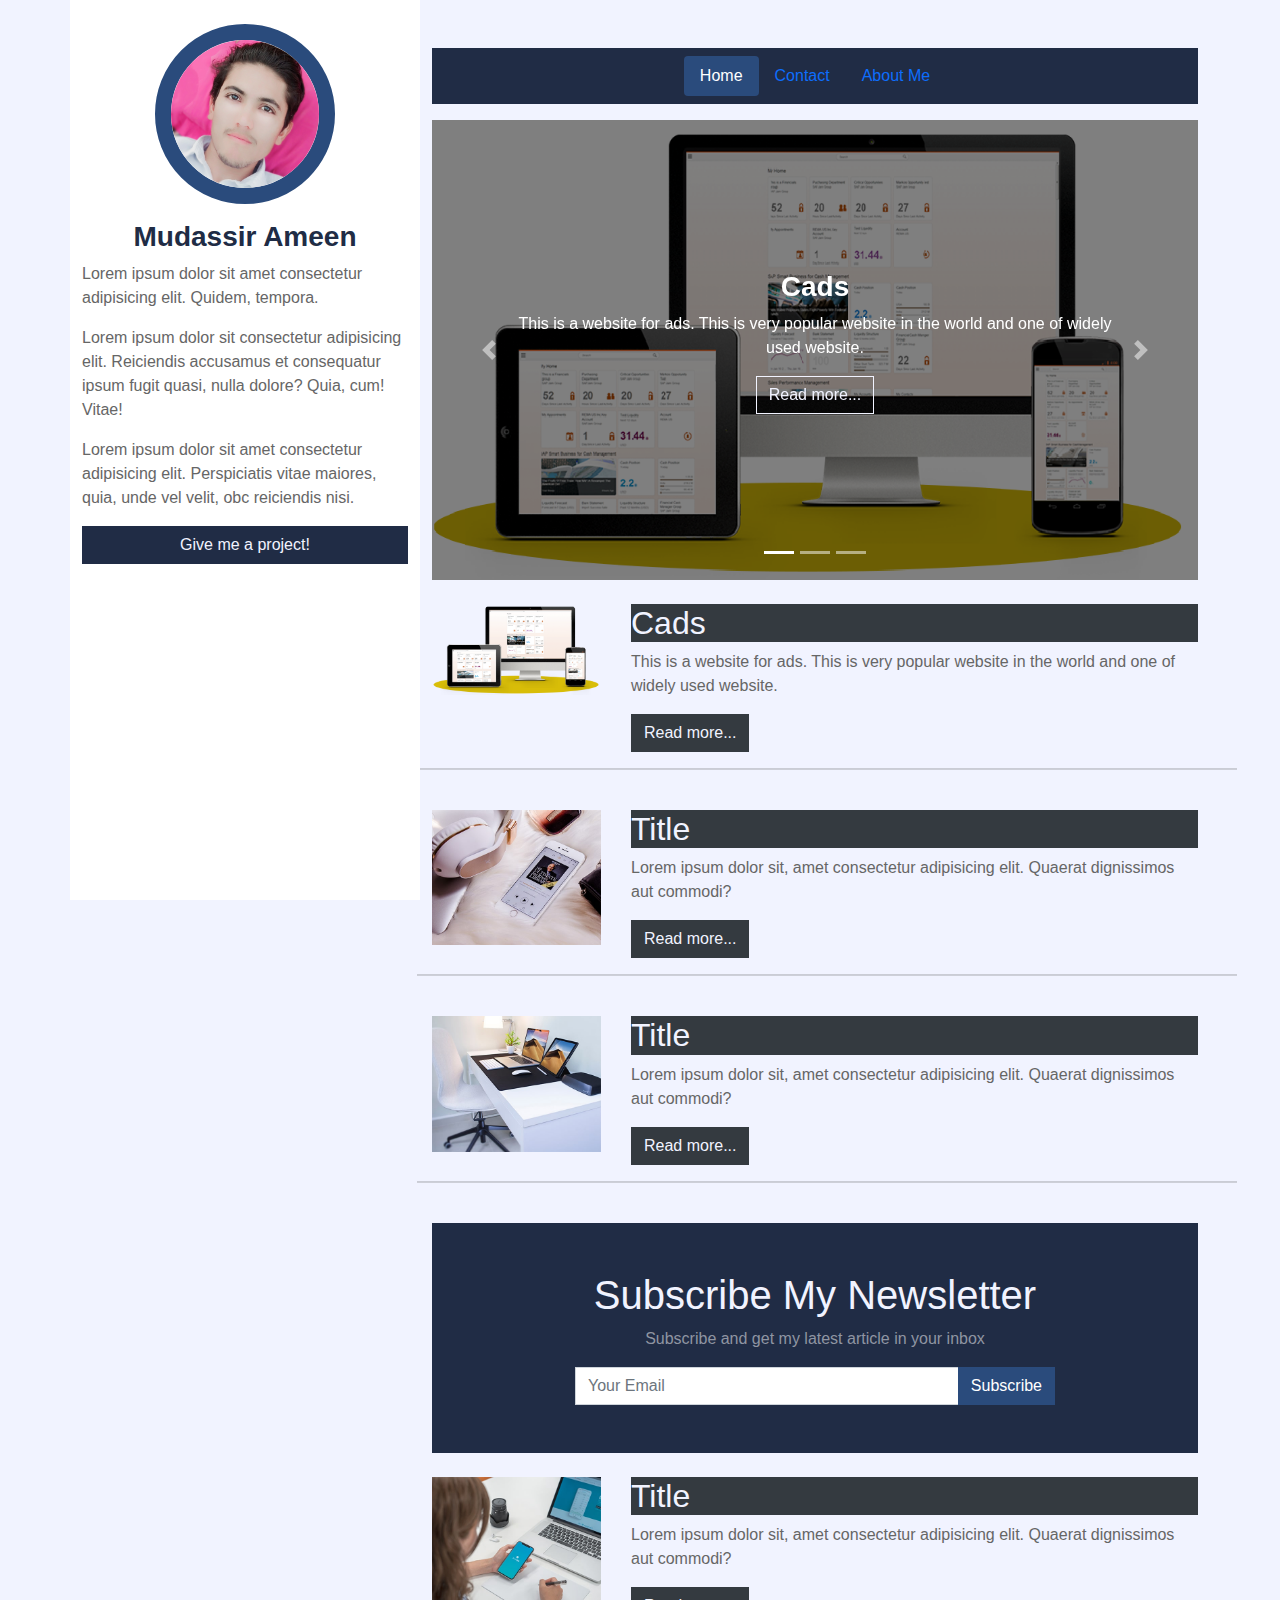
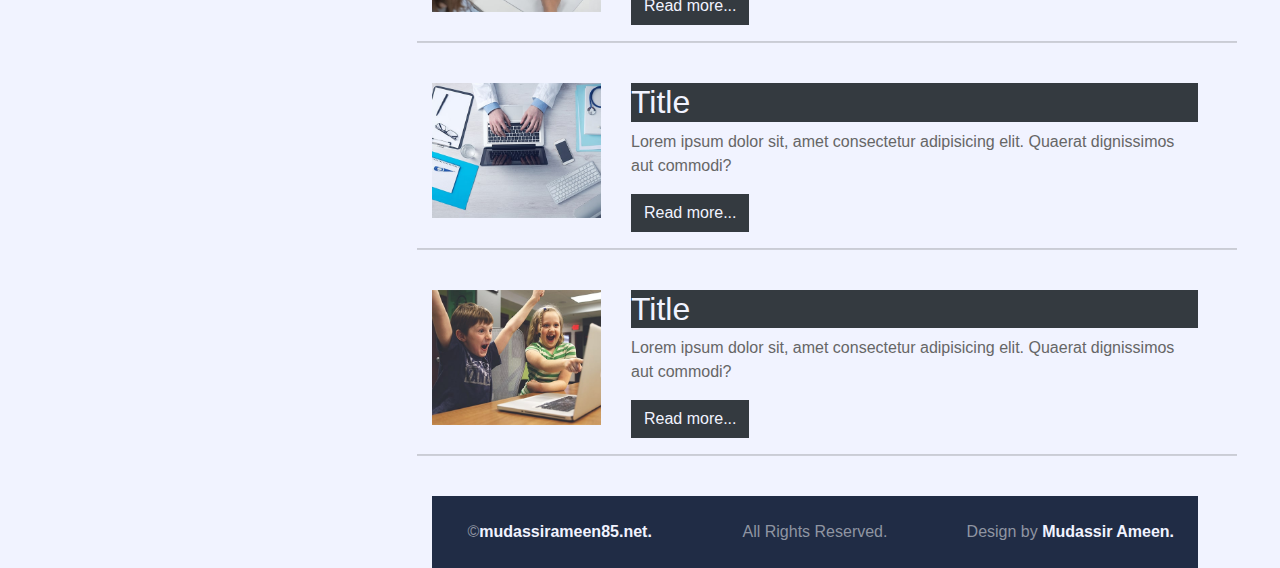
<file: index.html>
<!DOCTYPE html>
<html lang="en">

<head>
    <meta charset="UTF-8">
    <meta http-equiv="X-UA-Compatible" content="IE=edge">
    <meta name="viewport" content="width=device-width, initial-scale=1.0">
    <link rel="stylesheet" href="css/bootstrap.css">
    <link rel="stylesheet" href="css/bootsrap 4.5.css">
    <!-- <link rel="stylesheet" href="css/style.css"> -->
    <link rel="stylesheet" href="css/style1.css">
    <script src="js/jquery-3.4.1.min.js"></script>
    <script src="js/bootstrap.js"></script>
    <title>My personal Website</title>
</head>

<body>
    <div class="contianer-fluid">
        <div class="container">
            <div class="row">
                <div class="sidebar d-none d-lg-block" id="mypicfluid">
                    <img src="images/mypic.jpg" class="img-fluid mt-4 rounded-circle mx-auto d-block mb-3" id="mypic">
                    <h3 class="font-weight-bold text-center" style="color: rgb(32 44 69);">Mudassir Ameen</h3>
                    <p class="">Lorem ipsum dolor sit amet consectetur adipisicing elit. Quidem, tempora.</p>
                    <p class="">Lorem ipsum dolor sit consectetur adipisicing elit. Reiciendis accusamus et
                        consequatur ipsum fugit quasi, nulla dolore? Quia, cum! Vitae!</p>
                    <p class="">Lorem ipsum dolor sit amet consectetur adipisicing elit. Perspiciatis vitae maiores,
                        quia, unde vel velit, obc reiciendis nisi.</p>
                    <button class="btn bg-primary1 w-100 text-light" type="submit"><a data-toggle="pill" href="#contact"
                            class="text-reset none">Give me a project!</a></button>
                </div>
                <div class="content pt-5 ms-auto">
                    <ul class="nav nav-pills mb-3 d-flex justify-content-center bg-primary1 py-2 sticky-top"
                        id="navbar1">
                        <li class="nav-item"><a href="#home" class="nav-link active" data-toggle="pill">Home</a>
                        </li>
                        <li class="nav-item"><a href="#contact" class="nav-link" data-toggle="pill">Contact</a> </li>
                        <li class="nav-item"><a href="#about" class="nav-link" data-toggle="pill">About Me</a></li>
                    </ul>
                    <div id="carousel-home">
                        <div id="carousel1" class="carousel slide" data-ride="carousel" data-interval="3000">
                            <ol class="carousel-indicators">
                                <li data-target="#carousel1" data-slide-to="0" class="active"></li>
                                <li data-target="#carousel1" data-slide-to="1"></li>
                                <li data-target="#carousel1" data-slide-to="2"></li>
                            </ol>
                            <div class="carousel-inner">
                                <div class="carousel-item active">
                                    <img src="Other Websites Templates/Cads Website/Images/pc - Copy.png" alt="">
                                    <div class="carousel-caption ">
                                        <div id="carousel-caption">
                                            <div class="carousel-text">
                                                <h3>Cads</h3>
                                                <p>This is a website for ads. This is very popular website in the world
                                                    and one of widely used website.</p>
                                                <a href="Other Websites Templates/Cads Website/index.html"
                                                    class="btn border-light text-light mb-3">Read more...</a>
                                            </div>
                                        </div>
                                    </div>
                                </div>
                                <div class="carousel-item">
                                    <img src="images/carousel-2.jpg" alt="">
                                    <div class="carousel-caption ">
                                        <div id="carousel-caption">
                                            <div class="carousel-text">
                                                <h3>Mudassir Ameen</h3>
                                                <p>Lorem ipsum dolor sit amet consectetur adipisicing elit. Maiores,
                                                    dolorem animi repellendus praesentium</p>
                                                <button class="btn border-light">Read More...</button>
                                            </div>
                                        </div>
                                    </div>
                                </div>
                                <div class="carousel-item">
                                    <img src="images/carousel-3.jpg" alt="">
                                    <div class="carousel-caption ">
                                        <div id="carousel-caption">
                                            <div class="carousel-text">
                                                <h3>Mudassir Ameen</h3>
                                                <p>Lorem ipsum dolor sit amet consectetur adipisicing elit. Maiores,
                                                    dolorem animi repellendus praesentium</p>
                                                <button class="btn border-light">Read More...</button>
                                            </div>
                                        </div>
                                    </div>
                                </div>
                            </div>
                            <a href="#carousel1" class="carousel-control-prev" data-slide="prev">
                                <span class="carousel-control-prev-icon"></span>
                            </a>
                            <a href="#carousel1" class="carousel-control-next" data-slide="next">
                                <span class="carousel-control-next-icon"></span>
                            </a>
                        </div>
                    </div>
                    <div class="tab-content">
                        <div class="tab-pane show active" id="home">
                            <div class="row mb-4">
                                <div class="col-12 mt-4">
                                    <div class="row">
                                        <div class="col-md-3">
                                            <a href="Other Websites Templates/Cads Website/index.html">
                                                <img src="Other Websites Templates/Cads Website/Images/pc.png" alt=""
                                                    class="align-content-center img-fluid">
                                            </a>
                                        </div>
                                        <div class="col-md-9">
                                            <h2 class="bg-dark text-light">Cads</h2>
                                            <p>This is a website for ads. This is very popular website in the world and
                                                one of widely used website.</p>
                                            <a href="Other Websites Templates/Cads Website/index.html"
                                                class="btn btn-dark text-light mb-3">Read more...</a>
                                        </div>
                                    </div>
                                </div>
                                <hr>
                                <div class="col-12 mt-4">
                                    <div class="row">
                                        <div class="col-md-3">
                                            <img src="images/blog-2.jpg" alt="" class="align-content-center img-fluid">
                                        </div>
                                        <div class="col-md-9">
                                            <h2 class="bg-dark text-light">Title</h2>
                                            <p>Lorem ipsum dolor sit, amet consectetur adipisicing elit. Quaerat
                                                dignissimos aut
                                                commodi? </p>
                                            <a href="" class="btn btn-dark text-light mb-3">Read more...</a>
                                        </div>
                                    </div>
                                </div>
                                <hr>
                                <div class="col-12 mt-4">
                                    <div class="row">
                                        <div class="col-md-3">
                                            <img src="images/blog-3.jpg" alt="" class="align-content-center img-fluid">
                                        </div>
                                        <div class="col-md-9">
                                            <h2 class="bg-dark text-light">Title</h2>
                                            <p>Lorem ipsum dolor sit, amet consectetur adipisicing elit. Quaerat
                                                dignissimos aut
                                                commodi? </p>
                                            <a href="" class="btn btn-dark text-light mb-3">Read more...</a>
                                        </div>
                                    </div>
                                </div>
                                <hr>
                            </div>
                            <section class="container-fluid bg-primary1 h-251">
                                <div class="text-center subscribe">
                                    <h1 class="text-light">Subscribe My Newsletter</h1>
                                    <p>Subscribe and get my latest article in your inbox</p>
                                    <div class="input-group input-subscribe">
                                        <input type="text" class="form-control" placeholder="Your Email">
                                        <div class="input-group-append">
                                            <button class="btn btn-primary" type="submit">Subscribe</button>
                                        </div>
                                    </div>
                                </div>
                            </section>
                            <div class="row mb-4">
                                <div class="col-12 mt-4">
                                    <div class="row">
                                        <div class="col-md-3">
                                            <img src="images/blog-4.jpg" alt="" class="align-content-center img-fluid">
                                        </div>
                                        <div class="col-md-9">
                                            <h2 class="bg-dark text-light">Title</h2>
                                            <p>Lorem ipsum dolor sit, amet consectetur adipisicing elit. Quaerat
                                                dignissimos aut
                                                commodi? </p>
                                            <a href="" class="btn btn-dark text-light mb-3">Read more...</a>
                                        </div>
                                    </div>
                                </div>
                                <hr>
                                <div class="col-12 mt-4">
                                    <div class="row">
                                        <div class="col-md-3">
                                            <img src="images/blog-5.jpg" alt="" class="align-content-center img-fluid">
                                        </div>
                                        <div class="col-md-9">
                                            <h2 class="bg-dark text-light">Title</h2>
                                            <p>Lorem ipsum dolor sit, amet consectetur adipisicing elit. Quaerat
                                                dignissimos aut
                                                commodi? </p>
                                            <a href="" class="btn btn-dark text-light mb-3">Read more...</a>
                                        </div>
                                    </div>
                                </div>
                                <hr>
                                <div class="col-12 mt-4">
                                    <div class="row">
                                        <div class="col-md-3">
                                            <img src="images/blog-6.jpg" alt="" class="align-content-center img-fluid">
                                        </div>
                                        <div class="col-md-9">
                                            <h2 class="bg-dark text-light">Title</h2>
                                            <p>Lorem ipsum dolor sit, amet consectetur adipisicing elit. Quaerat
                                                dignissimos aut
                                                commodi? </p>
                                            <a href="" class="btn btn-dark text-light mb-3">Read more...</a>
                                        </div>
                                    </div>
                                </div>
                                <hr>
                            </div>
                            <footer class="text-center bg-primary1 heightfooter row no-gutters">
                                <div class="col-md-4">
                                    &copy;<a href="#"
                                        class="text-light font-weight-bold pr-md-0">mudassirameen85.net.</a>
                                </div>
                                <div class="col-md-4 pr-md-0 pl-md-0">
                                    All Rights Reserved.
                                </div>
                                <div class="col-md-4 pl-md-0">
                                    Design by <a href="#" class="text-light font-weight-bold">Mudassir Ameen.</a>
                                </div>
                            </footer>
                        </div>
                        <div class="tab-pane" id="contact">
                            <!-- <div class="container-fluid container-fluid-1">
                                <div id="contact-me">
                                    <h1 class="text-light font-weight-bold">Contact Me</h1>
                                    <ol class="breadcrumb text-light d-none d-xl-flex">
                                        <a class="breadcrumb-item text-light" href="index.html">Home</a>
                                        <li class="breadcrumb-item active1">Contact Me</li>
                                    </ol>
                                </div>
                            </div> -->
                            <div class="container-fluid bg-white">
                                <div class="row text-center">
                                    <div class="col-md-4 pt-5">
                                        <h3 class="font-weight-bold">Address</h3>
                                        <p class="text-muted">Khanoo Wala, Esa Khel, Mianwali</p>
                                    </div>
                                    <div class="col-md-4 pt-5">
                                        <h3 class="font-weight-bold">Phone Number</h3>
                                        <p class="text-muted">+92 3064121754</p>
                                    </div>
                                    <div class="col-md-4 pt-5" style="overflow: auto;">
                                        <h3 class="font-weight-bold">Email</h3>

                                        <a href="mailto:mudassirameen104@gmail.com">mudassirameen104@gmail.com</a>

                                    </div>
                                </div>
                                <div class="row">
                                    <form action="" id="contact-form">
                                        <div class="form-group">
                                            <input type="text" class="form-control" placeholder="Name"
                                                data-validation-required-message="PLease Enter Your Name!"
                                                id="name-input">
                                        </div>
                                        <div class="form-group">
                                            <input type="email" class="form-control" placeholder="Email"
                                                data-validation-required-message="PLease Enter Your Email!"
                                                id="email-input">
                                        </div>
                                        <div class="form-group">
                                            <input type="text" class="form-control" placeholder="Subject"
                                                data-validation-required-message="PLease Enter Your Subject!"
                                                id="subject-input">
                                        </div>
                                        <div class="form-group">
                                            <textarea type="text" class="form-control message" placeholder="Message"
                                                data-validation-required-message="PLease Enter Your Message!"
                                                id="message-input"></textarea>
                                        </div>
                                        <button type="submit" class="btn btn-primary mb-3"
                                            id="submit-btn">Submit</button>
                                    </form>
                                    <footer class="text-center bg-primary1 heightfooter row no-gutters">
                                        <div class="col-md-4">
                                            &copy;<a href="#"
                                                class="text-light font-weight-bold pr-md-0">mudassirameen85.net.</a>
                                        </div>
                                        <div class="col-md-4 pr-md-0 pl-md-0">
                                            All Rights Reserved.
                                        </div>
                                        <div class="col-md-4 pl-md-0">
                                            Design by <a href="#" class="text-light font-weight-bold">Mudassir
                                                Ameen.</a>
                                        </div>
                                    </footer>
                                </div>
                            </div>
                        </div>
                        <div class="tab-pane" id="about">
                            <div class="d-lg-none" id="mypicfluid2">
                                <img src="images/mypic.jpg" class="img-fluid mt-4 rounded-circle mx-auto d-block mb-3"
                                    id="mypic">
                                <h3 class="font-weight-bold text-center" style="color: rgb(32 44 69);">Mudassir Ameen
                                </h3>
                                <p class="">Lorem ipsum dolor sit amet consectetur adipisicing elit. Quidem, tempora.
                                </p>
                                <p class="">Lorem ipsum dolor sit amet consectetur adipisicing elit. Reiciendis
                                    accusamus et
                                    consequatur ipsum fugit quasi, nulla dolore? Quia, cum! Vitae!</p>
                                <p class="">Lorem ipsum dolor sit amet consectetur adipisicing elit. Perspiciatis vitae
                                    maiores,
                                    quia, unde vel velit, obc reiciendis nisi.</p>
                                <button class="btn bg-primary1 w-100 text-light" type="submit"><a href=""
                                        class="text-reset none">Give me a Job</a></button>
                            </div>
                            <!-- <div class="container-fluid container-fluid-1">
                                <div id="contact-me">
                                    <h1 class="text-light font-weight-bold">About Me</h1>
                                    <ol class="breadcrumb text-light d-none d-xl-flex">
                                        <a class="breadcrumb-item text-light" href="index.html">Home</a>
                                        <li class="breadcrumb-item active1">About Me</li>
                                    </ol>
                                </div>
                            </div> -->
                            <div class="container-fluid bg-white">
                                <div class="col" id="aboutcol">
                                    <h2 class="font-weight-bold pt-5">Web Developer with 1 year of Experience.</h2>
                                    <img src="images/my2ndpic.jpg" alt=""
                                        class="float-left img-fuid rounded-circle mr-3" id="img-2">
                                    <p class="">Lorem, ipsum dolor sit amet consectetur adipisicing elit. Ipsam
                                        accusamus sunt ducimus commodi cupiditate ea vero minus repellat alias voluptate
                                        laborum quia consequuntur similique dolor dolores pariatur reprehenderit ipsa
                                        eligendi architecto voluptatibus, magnam ratione dolorum? Quasi magni aperiam
                                        odit. Officia ad ab eius omnis neque ratione debitis. Enim, suscipit sequi.
                                        Mollitia, molestias nesciunt quam voluptate eius alias, impedit necessitatibus
                                        libero repudiandae reiciendis hic laborum reprehenderit nemo delectus facilis
                                        animi maxime inventore quae ab eos. Aut, totam quisquam hic ut facere eaque
                                        eveniet soluta aliquam similique quos et, provident esse a. Nam quibusdam cumque
                                        optio eaque odit, dolore aspernatur corrupti reprehenderit.
                                    <div class="d-none d-lg-block"> Lorem, ipsum dolor sit amet consectetur adipisicing
                                        elit. Obcaecati officia perferendis dolor odit natus tenetur sint, reiciendis
                                        facere atque asperiores nam magni expedita eveniet voluptatum adipisci aliquam
                                        et omnis inventore dignissimos harum, rem animi quisquam rerum blanditiis.
                                        Reprehenderit rerum expedita eveniet. Dignissimos nisi dolorem numquam tempore
                                        quia quasi excepturi animi, eaque in sunt officiis perspiciatis, obcaecati,
                                        iusto mollitia rerum similique autem harum quae repudiandae aspernatur maiores
                                        ipsum tenetur consectetur voluptatum! Eum quo excepturi, perspiciatis natus
                                        itaque iure numquam debitis quia quaerat dolorum veritatis architecto ratione
                                        aspernatur nesciunt incidunt dignissimos quod quam odit tempora nihil
                                        praesentium sint. Voluptatibus perspiciatis illum aliquam, eaque distinctio et
                                        nisi fugiat suscipit sit commodi facere animi exercitationem rerum qui alias
                                        repellat sequi nam quos id impedit! Aliquid aperiam debitis, at nam hic magnam
                                        dolorum minus, suscipit nostrum quibusdam possimus ipsam impedit, in adipisci
                                        eos harum. Eum inventore excepturi voluptatum ut beatae nobis ducimus fugiat
                                        odit. Iste vitae sequi voluptates recusandae aspernatur fugiat rem amet. Non
                                        debitis similique excepturi ab eos quod, eaque veniam eius sequi vel repudiandae
                                        ad sit reiciendis illum voluptas voluptatum tenetur itaque repellat nesciunt.
                                        Labore eveniet consequuntur tempore at, temporibus expedita, aut, amet obcaecati
                                        dolorum excepturi illum sequi facere repellendus. Vero ea exercitationem</div>

                                    </p>
                                </div>
                                <div class="row">

                                    <footer class="text-center bg-primary1 heightfooter row no-gutters">
                                        <div class="col-md-4">
                                            &copy;<a href="#"
                                                class="text-light font-weight-bold pr-md-0">mudassirameen85.net.</a>
                                        </div>
                                        <div class="col-md-4 pr-md-0 pl-md-0">
                                            All Rights Reserved.
                                        </div>
                                        <div class="col-md-4 pl-md-0">
                                            Design by <a href="#" class="text-light font-weight-bold">Mudassir
                                                Ameen.</a>
                                        </div>
                                    </footer>
                                </div>
                            </div>
                        </div>
                    </div>
                    <div class="tab-content">

                    </div>
                </div>
            </div>
            <script src="js/style.js"></script>
</body>

</html>
</file>
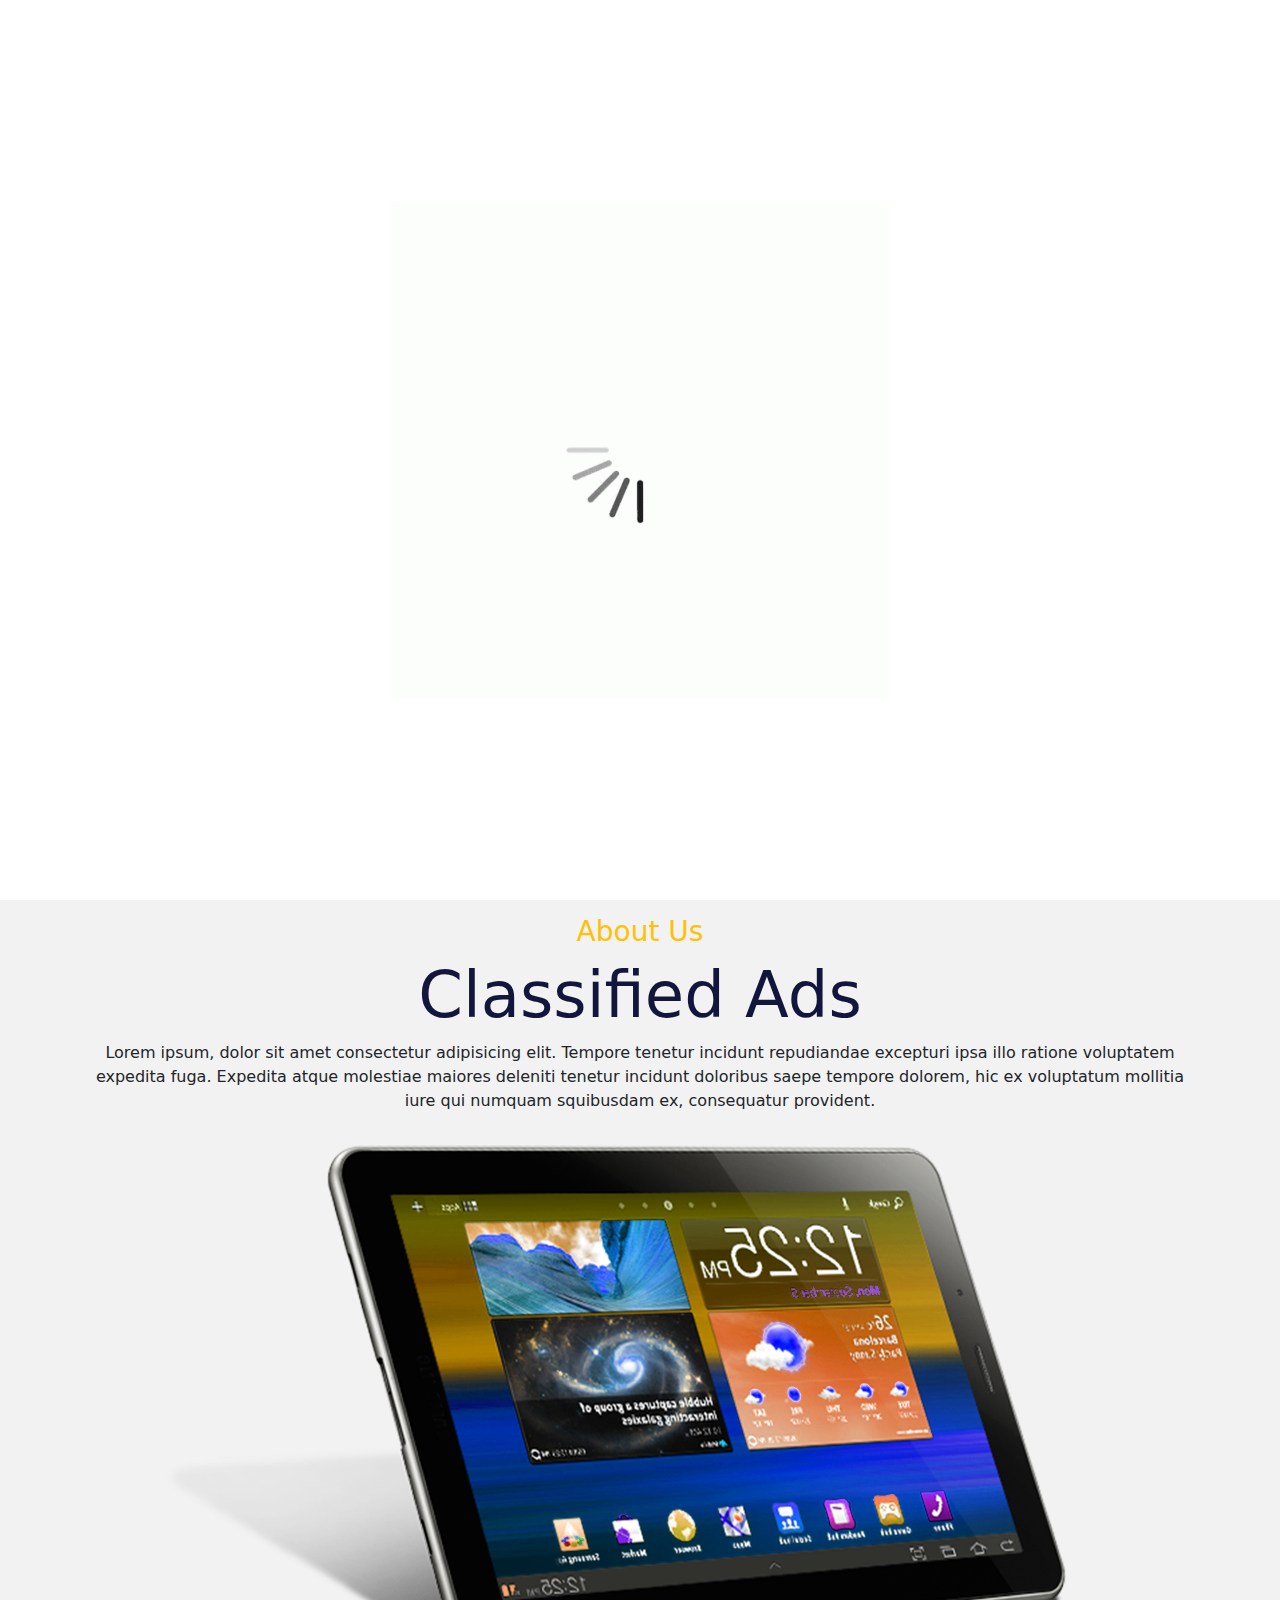
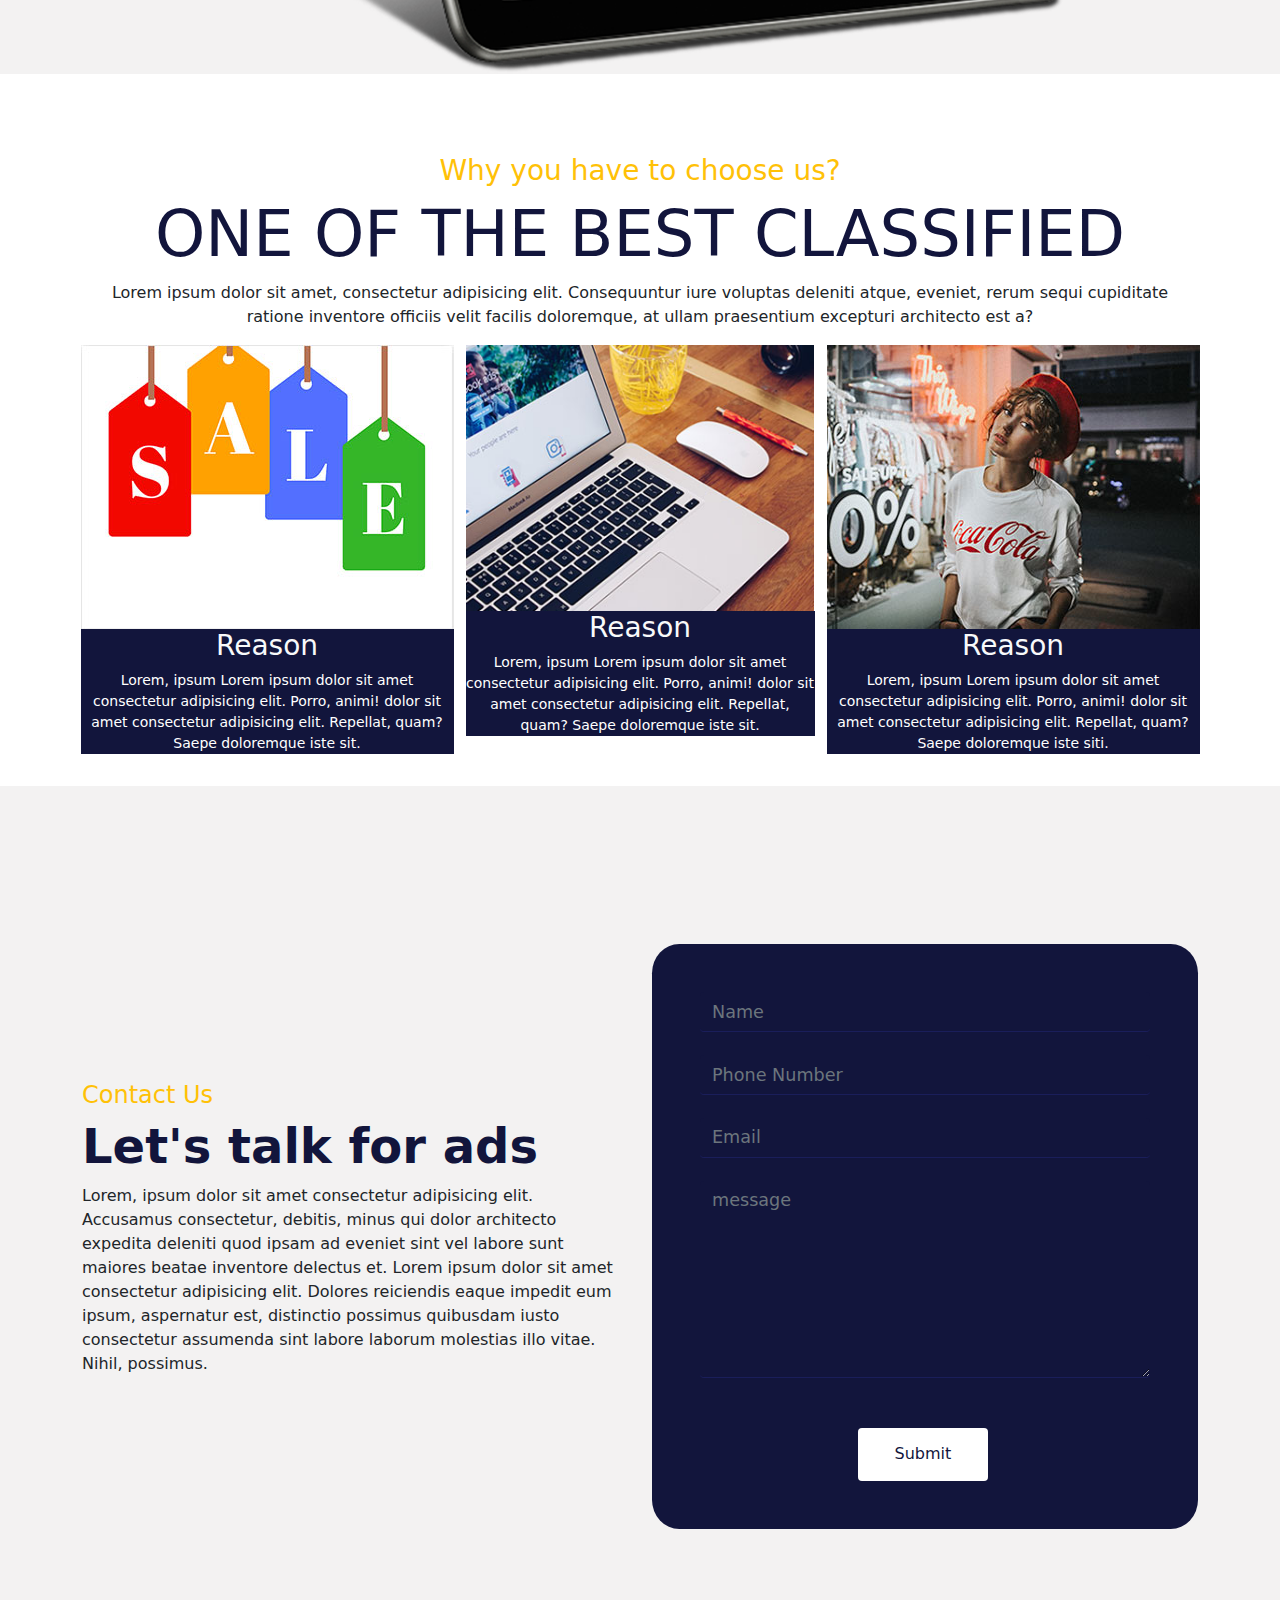
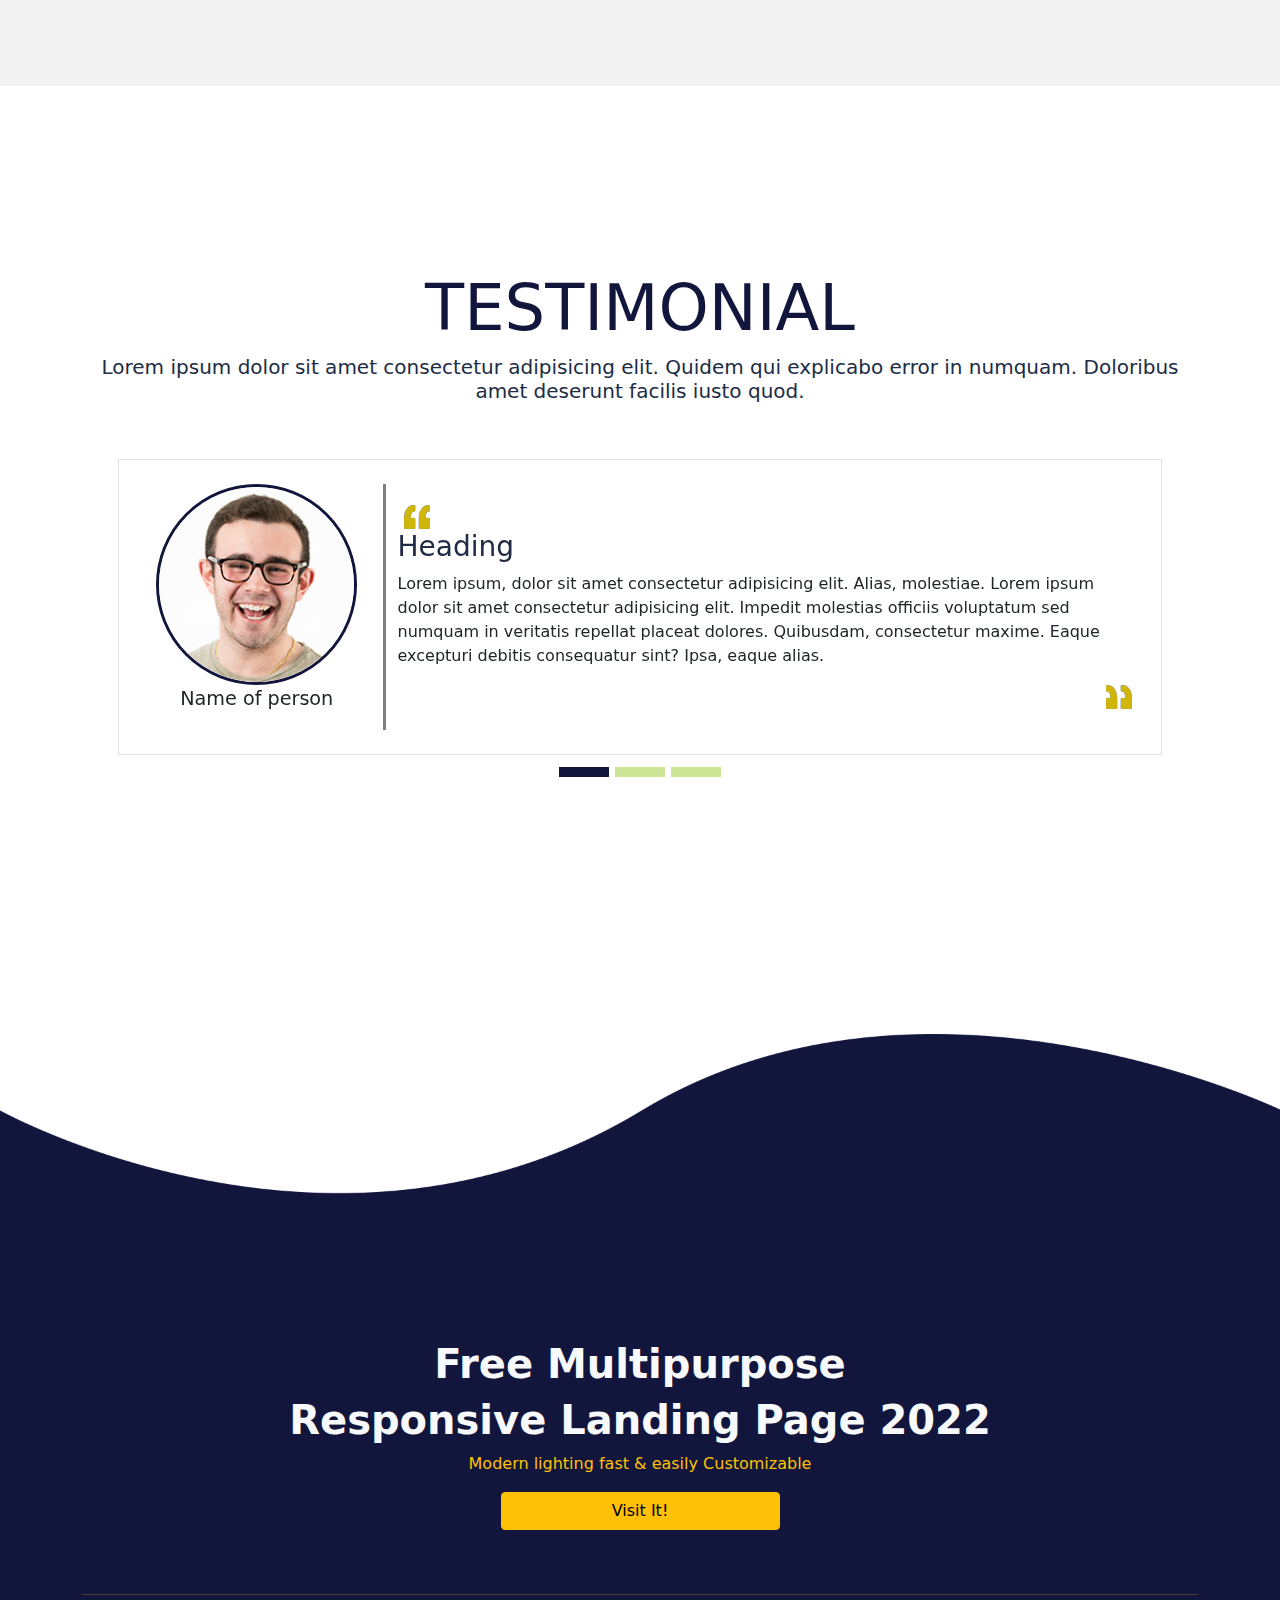
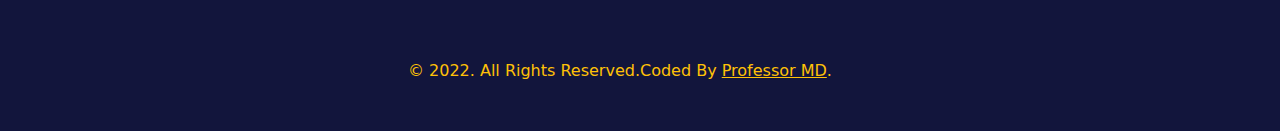
<file: Other Websites Templates/Cads Website/index.html>
<!DOCTYPE html>
<html lang="en">
<head>
    <meta charset="UTF-8">
    <meta http-equiv="X-UA-Compatible" content="IE=edge">
    <meta name="viewport" content="width=device-width, initial-scale=1.0">
    <link rel="stylesheet" href="../../css/bootsrap 4.5.css">
    <link rel="stylesheet" href="../../css/bootstrap.css">
    <link rel="stylesheet" href="CSS/style.css">
    <script src="../../js/jquery-3.4.1.min.js"></script>
    <script src="../../js/bootstrap.js"></script>
    <title>New Website</title>
</head>
<body id="home" data-spy="scroll">
    <!-- Loading Layout -->
    <div class="loader_bg">
        <div class="loader"><img src="Images/loading.gif" alt="#" /></div>
     </div>
    <!-- 1st Container -->
    <div class="container-fluid p-0 colored-container overflow-hidden mb-5" >
        <div class="container">
            <!-- Navbar Starts -->
            <div class="navbar navbar-expand-lg bg-color fixed-top" id="my-navbar">
                <a class="navbar-brand">
                    <h2 class="text-light">Cads</h2>
                </a>
                <button class="navbar-toggler" data-target="#NavbarCollapse" data-toggle="collapse">
                    <span class="text-light navbar-toggler-icon">&apid;</span>
                </button>
                <div class="collapse navbar-collapse" id="NavbarCollapse">
                    <ul class="navbar-nav ms-auto">
                        <li class="nav-item text-light"><a href="#home" class="nav-link">Home</a></li>
                        <li class="nav-item text-light"><a href="#about-us" class="nav-link">About Us</a></li>
                        <li class="nav-item text-light"><a href="#contact-us" class="nav-link active">Contact Us</a></li>
                    </ul>
                </div>
            </div>
            <!-- Navbar End -->
            <section class="first-section-height bg-color">
                <div class="row">
                    <div class="col-lg-6">
                        <h1 class="text-warning pt-5" style="font-size: 6vw;">Cads</h1>
                        <p class="text-light section-1-text">This is a website for ads. This is very popular website in the world and one of widely used website.<br>If you want, I placed your Ad on my my website then <a href="#contact-us" class="text-reset">Click Here</a> to contact with me.</p>
                        <button class="btn border border-light width-btn">Read More</button>
                    </div>
                    <div class="col-lg-6">
                        <img src="Images/pc.png" alt="" class="padding" width="110%">
                    </div>
                </div>
            </section>
        </div>
        <div class="row" style="overflow-x: hidden;"> 
            <img src="Images/ccc1.jpg" alt="" class="img-fluid w-100">
        </div>
    </div>
    <!-- 2nd Container -->
    <div class="container-fluid overflow-hidden p-0 colored-container-2" id="about-us">
        <div class="container">
            <div class="row text-center pt-5">
                <div class="col-lg-12">
                    <h3 class="text-warning">About Us</h3>
                </div>
                <div class="col-lg-12">
                    <h2 style="color: #12153c; font-size: 4rem;">Classified Ads</h2>
                </div>
                <div class="col-lg-12">
                    <p>Lorem ipsum, dolor sit amet consectetur adipisicing elit. Tempore tenetur incidunt repudiandae excepturi ipsa illo ratione voluptatem expedita fuga. Expedita atque molestiae maiores deleniti tenetur incidunt doloribus saepe tempore dolorem, hic ex voluptatum mollitia iure qui numquam squibusdam ex, consequatur provident.</p>
                </div>
                <div class="col-lg-12">
                    <img src="Images/about.png" alt="" class="img-fluid pt-3 pe-5">
                </div>
            </div>
        </div>
    </div>
    <!-- 3rd Container -->
    <div class="container-fluid colored-container-3">
        <div class="container text-center">
            <div class="row">
                <div class="col-lg-12">
                <h3 class="text-warning">Why you have to choose us?</h3>
                </div>
                <div class="col-lg-12">
                    <h1 style="color: #12153c; font-size: 4rem; text-transform: uppercase;">One of the best Classified</h1>
                </div>
                <div class="col-lg-12">
                    <p>Lorem ipsum dolor sit amet, consectetur adipisicing elit. Consequuntur iure voluptas deleniti atque, eveniet, rerum sequi cupiditate ratione inventore officiis velit facilis doloremque, at ullam praesentium excepturi architecto est a?</p>
                </div>
            </div>
            <div class="row justify-content-center">
                <div class="col-md-4 d-content">
                    <div style="width: 373px;">
                        <figure class="figure">
                            <img src="Images/work_img1.jpg" alt="" class="figure-img img-fluid mb-0">
                            <figcaption class="figure-caption figcapion-1 text-center" style="background-color: #12153c; color: white;">
                                <h3 class="text-light">Reason</h3>
                                <p>Lorem, ipsum Lorem ipsum dolor sit amet consectetur adipisicing elit. Porro, animi!  dolor sit amet consectetur adipisicing elit. Repellat, quam? Saepe doloremque iste sit.</p>
                            </figcaption>
                        </figure>
                    </div>
                </div>
                <div class="col-md-4 d-content">
                    <div style="width: 373px;" class="padding-class-in-colored-container-3">
                        <figure class="figure">
                            <img src="Images/work_img2.jpg" alt="" class="figure-img img-fluid mb-0">
                            <figcaption class="figure-caption figcapion-1 text-center" style="background-color: #12153c; color: white;">
                                <h3 class="text-light">Reason</h3>
                                <p>Lorem, ipsum Lorem ipsum dolor sit amet consectetur adipisicing elit. Porro, animi!  dolor sit amet consectetur adipisicing elit. Repellat, quam? Saepe doloremque iste sit.</p>
                            </figcaption>
                        </figure>
                    </div>
                </div>
                <div class="col-md-4 d-content">
                    <div style="width: 373px;">
                        <figure class="figure">
                            <img src="Images/work_img3.jpg" alt="" class="figure-img img-fluid mb-0">
                            <figcaption class="figure-caption figcapion-1 text-center" style="background-color: #12153c; color: white;">
                                <h3 class="text-light">Reason</h3>
                                <p>Lorem, ipsum Lorem ipsum dolor sit amet consectetur adipisicing elit. Porro, animi!  dolor sit amet consectetur adipisicing elit. Repellat, quam? Saepe doloremque iste siti.</p>
                            </figcaption>
                        </figure>
                    </div>
                </div>
            </div>
        </div>
    </div>
    <!-- 4th Container -->
    <div class="container-fluid colored-container-4" id="contact-us">
        <div class="container">
            <div class="row align-items-center">
                <div class="col-lg-6">
                    <h4 class="text-warning">Contact Us</h4>
                    <h2 class="font-weight-bold" style="color: #12153c; font-size: 3rem;">Let's talk for ads</h2>
                    <p>Lorem, ipsum dolor sit amet consectetur adipisicing elit. Accusamus consectetur, debitis, minus qui dolor architecto expedita deleniti quod ipsam ad eveniet sint vel labore sunt maiores beatae inventore delectus et. Lorem ipsum dolor sit amet consectetur adipisicing elit. Dolores reiciendis eaque impedit eum ipsum, aspernatur est, distinctio possimus quibusdam iusto consectetur assumenda sint labore laborum molestias illo vitae. Nihil, possimus.</p>
                </div>
                <div class="col-lg-6">
                    <form action="" id="contact-form">
                        <input type="text" name="" placeholder="Name" class="form-control" id="text-name">
                        <input type="tel" name="" placeholder="Phone Number" class="form-control" id="text-phone">
                        <input type="email" name="" placeholder="Email" class="form-control" id="text-email">
                        <textarea name="" cols="71" rows="7" placeholder="message" class="form-control" id="text-message"></textarea>
                        <button type="submit" class="btn" id="submit-button">Submit</button>
                    </form>
                </div>
            </div>
        </div>
    </div>
    <!-- 5th Container -->
    <div class="container-fluid colored-container-5 mb-5">
        <div class="container">
            <div class="row text-center">
                <h1 style="color: #12153c; font-size: 4rem; text-transform: uppercase;">Testimonial</h1>
            </div>
            <div class="row text-center">
                <h5>Lorem ipsum dolor sit amet consectetur adipisicing elit. Quidem qui explicabo error in numquam. Doloribus amet deserunt facilis iusto quod.</h5>
            </div>
            <div class="row justify-content-center">
                <div class="carousel slide  p-5" id="testimonial-carousel" data-ride="carousel">
                    <ol class="carousel-indicators">
                        <li data-target="#testimonial-carousel"  data-slide-to="0" class="active"></li>
                        <li data-target="#testimonial-carousel"  data-slide-to="1"></li>
                        <li data-target="#testimonial-carousel"  data-slide-to="2"></li>
                    </ol>
                    <div class="carousel-inner border">
                        <div class="carousel-item active">
                            <div class="row align-items-center">
                                <div class="col-lg-3 d-flex flex-column align-items-center border-right-custom">
                                    <img class="img-carousel" src="Images/tests.png" alt="" width="201px">
                                    <p style="font-size:larger;">Name of person</p>
                                </div>
                                <div class="col-lg-9">
                                   <button style="border: none; background-color: unset; position:  relative;" id="prev-control-btn-1"><img src="Images/te1.png" alt=""></button>
                                    <h3>Heading</h3>
                                    <p>Lorem ipsum, dolor sit amet consectetur adipisicing elit. Alias, molestiae. Lorem ipsum dolor sit amet consectetur adipisicing elit. Impedit molestias officiis voluptatum sed numquam in veritatis repellat placeat dolores. Quibusdam, consectetur maxime. Eaque excepturi debitis consequatur sint? Ipsa, eaque alias.</p>
                                    <button style="border: none; background-color: unset; position:  relative; left:95%;" id="next-control-btn-1"><img src="Images/te2.png" alt=""></button>
                                </div>
                            </div>
                        </div> 
                        <div class="carousel-item">
                            <div class="row align-items-center">
                                <div class="col-lg-3 d-flex flex-column align-items-center border-right-custom" >
                                    <img class="img-carousel" src="Images/tests.png" alt="" width="201px">
                                    <p style="font-size:larger;">Name of person</p>
                                </div>
                                <div class="col-lg-9">
                                   <button style="border: none; background-color: unset; position:  relative;" id="prev-control-btn-2"><img src="Images/te1.png" alt=""></button>
                                    <h3>Heading</h3>
                                    <p>Lorem ipsum, dolor sit amet consectetur adipisicing elit. Alias, molestiae. Lorem ipsum dolor sit amet consectetur adipisicing elit. Impedit molestias officiis voluptatum sed numquam in veritatis repellat placeat dolores. Quibusdam, consectetur maxime. Eaque excepturi debitis consequatur sint? Ipsa, eaque alias.</p>
                                    <button style="border: none; background-color: unset; position:  relative; left:95%;" id="next-control-btn-2"><img src="Images/te2.png" alt=""></button>
                                </div>
                            </div>
                        </div> 
                        <div class="carousel-item">
                            <div class="row align-items-center">
                                <div class="col-lg-3 d-flex flex-column align-items-center border-right-custom">
                                    <img class="img-carousel" src="Images/tests.png" alt="" width="201px">
                                    <p style="font-size:larger;">Name of person</p>
                                </div>
                                <div class="col-lg-9">
                                   <button style="border: none; background-color: unset; position:  relative;" id="prev-control-btn-3"><img src="Images/te1.png" alt=""></button>
                                    <h3>Heading</h3>
                                    <p>Lorem ipsum, dolor sit amet consectetur adipisicing elit. Alias, molestiae. Lorem ipsum dolor sit amet consectetur adipisicing elit. Impedit molestias officiis voluptatum sed numquam in veritatis repellat placeat dolores. Quibusdam, consectetur maxime. Eaque excepturi debitis consequatur sint? Ipsa, eaque alias.</p>
                                    <button style="border: none; background-color: unset; position:  relative; left:95%;" id="next-control-btn-3"><img src="Images/te2.png" alt=""></button>
                                </div>
                            </div>
                        </div>
                    </div>
                    <a href="#testimonial-carousel" id="prev-carousel-control" class="carousel-control-prev" data-slide="prev" style="visibility: hidden;">
                        <span><img src="Images/te1.png" alt=""></span>
                    </a>
                    <a href="#testimonial-carousel" id="next-carousel-control" class="carousel-control-next" data-slide="next" style="visibility: hidden;">
                        <span><img src="Images/te2.png" alt=""></span>
                    </a>
                </div>
                <!-- <div class="carousel-indicators-buttons d-flex justify-content-center mt-3">
                    <button class="btn btn-primary" id="btn-1"></button>
                    <button class="btn btn-primary" id="btn-2"></button>
                    <button class="btn btn-primary" id="btn-3"></button>
                </div> -->
            </div>
        </div>
    </div>
    <!-- 6th Container -->
    <div class="container-fluid p-0">
     <img src="Images/cross_bottom.png" alt=""  class="img-fluid">
    </div>
    
    <div class="container-fluid colored-container-6 text-center pt-5 pb-5">
        <div class="container pt-5 pb-5">
            <div class="row text-center justify-content-center align-items-center pt-5 pb-5">
                <h1 class="text-light font-weight-bold">Free Multipurpose</h1>
                <h1 class="text-light font-weight-bold">Responsive Landing Page 2022</h1>
                <p class="text-warning">Modern lighting fast & easily Customizable</p>
                <a href="../../index.html"><button class="btn btn-warning" style="width: 25%;" >Visit It!</button></a>
            </div>
            <hr class="bg-warning">
        </div>
        <div class="row text-warning">
            <div class="col-6 text-right p-0">&copy; 2022. All Rights Reserved.</div>
            <div class="col-6 text-left p-0">Coded By <a href="" class="text-reset"> Professor MD</a>.</div>
        </div>
    </div>
    <script src="JS/style.js"></script>
</body>
</html>
</file>
<file: css/style1.css>
@media screen and (min-width: 768px){
    .input-subscribe{
        padding-left: 8rem;
        padding-right: 8rem;
    }
}
.heightfooter{
    min-height: 8vh;
    display: flex;
    align-items: center;
    justify-content: center;
}
.bordered{
    border: 2px solid white ;
    color: white;
}
.bordered:hover{
    background-color: white;
    color: black;
    font-weight: 700;
}

.h-251{
    height: 20%;
}
.subscribe{
    padding-top: 3rem;
    padding-bottom: 3rem;
}
#mypic{
    width: 180px;
    height: 180px;
    border: 16px solid rgb(42 75 124);
    margin-left: auto;
}
#mypicfluid{
    /* border: 1px solid gray; */
    height: 100vh;
    background: white;
}
.bg-primary1{
    background: #202c45;
    color: #8f95a2;
}
.active1{
    color: white;
}
.sidebar{
    position: fixed;
    width: 350px;
    /* height: 100%; */
    /* margin-left: -300px; */
    float: left;
    overflow: auto;
    scrollbar-width: thin;
    scrollbar-color: gray;
    z-index: 9;
}
.content{
    width: calc(100% - 350px);
    /* scroll-behavior: ; */
}
@media screen and (max-width: 992px){
    .content{
        width: 100%;
        padding-top: 0;
    }
}
body{
    background: #f1f3ff;
}
.none{
    text-decoration: none;
}
.container-fluid-1{
    background-color: #2a4b7c;
    height: 40vh;
}
#contact-me{
    position: relative;
    top: 40%;
}
#contact-me h1{
    width: 100%;
    position: absolute;
    text-transform: uppercase;
}
.breadcrumb{
    width: webkit-fill-available;
    background-color: #2a4b7c;
    position: absolute;
    left: 65%;
    font-size: x-large;
}
textarea.form-control{
    min-height: 30vh;
}
#mypicfluid2{
    display: flexbox;
    margin-bottom: 3rem;
}
#mypicfluid2 button{
    height: 50px;
}
#mypicfluid2 img{
    width: 300px;
    height: 300px;
}
#aboutcol #img-2{
    width: 300px;
    height: 300px;
}
#carousel-home img{
    width: 100%;
}
#carousel-caption{
    display: flex;
    justify-content: center;
    width: 100%;
    height: 100%;
    /* background-color: lavender; */
}
.carousel-text{
    width: 80%;
    height: 100%;
    display: flex;
    flex-direction: column;
    align-items: center;
    height: 100%;
    justify-content: center;

}
.carousel-text button:hover{
    border-radius: 15%;
    background-color: wheat;
    color: black;
}
.carousel-text button{
    width: fit-content;
    color: white;
}
.carousel-text h3{
    font-weight: bold;
    color: white;
}
</file>
<file: Other Websites Templates/Cads Website/CSS/style.css>
.loader_bg{
    position: fixed;
    z-index: 9999999;
    background: #fff;
    width: 100%;
    height: 100%;
}
a.nav-link.active {
    background-color: #0a149e;
    color: #12153c;
}
.loader{
    height: 100%;
    width: 100%;
    position: absolute;
    left: 0;
    top: 0;
    display: flex;
    justify-content: center;
    align-items: center;
}
.colored-container{
    min-height: 100%;
}
.colored-container .container section .row img{
    position: absolute;
}
.colored-container,
.bg-color{
    background-color: #12153c;
}
.bg-color{
    background-color: #12153c87;
}
.first-section-height .row{
    /* min-height: 60vh; */
    padding-bottom: 5rem;
    padding-top: 3rem;
}
.colored-container .container section .row .section-1-text{
    font-size: 2vw;
}
.width-btn{
    width: 10rem;
    color: white;
    font-size: 2vw;
}
.padding{
    padding-top: 7rem;
}

.colored-container-2{
    background-color: #f3f2f2;
    margin-top: 5rem;
}
.colored-container-3{
    margin-top: 5rem;
}
.d-content{
    display: contents;
}
.padding-class-in-colored-container-3{
    padding-right: calc(var(--bs-gutter-x) * .5);
    padding-left: calc(var(--bs-gutter-x) * .5);
}
.colored-container-4{
    background-color: #f3f2f2;
    min-height: 100vh;
    display: flex;
    align-items: center;
}
#contact-form{
    background-color: #12153c;
    padding: 3rem;
    /* padding-bottom: 0; */
    border-radius: 5%;
}
#contact-form>input,
#contact-form>textarea{
    background-color: #12153c;
    color: white;
    border: none;
    border-bottom: 1px solid #1a1e5a;
    margin-bottom: 5%;
    font-size: 110%;
}
#contact-form>input:focus,
#contact-form>textarea:focus{
    outline: 0;
    box-shadow: none;
}
#contact-form button{
    background-color: white;
    color: #12153c;
    padding-top:3%;
    padding-bottom: 3%;
    padding-right: 8%;
    padding-left: 8%;
    position: relative;
    width: fit-content;
    margin-top: 6%;
    left: 35%;
    font-weight: 500;
}

.colored-container-5{
    min-height: 100vh;
    display: flex;
    align-items: center;
 }
.carousel-indicators li{
    background-color: yellowgreen;
    height: 10px;
    width: 50px;
}
.carousel-indicators li.active{
    background-color: #12153c;
    height: 10px;
    width: 50px;
}
.carousel .carousel-inner{
    padding: 1.5rem;
}
.border-right-custom{
    border-right: 3px solid gray;
}
.carousel .carousel-inner .img-carousel{
    border: 3px solid #12153c;
    border-radius: 50%;
}
.colored-container-6{
    background-color: #12153c;
}



/* Large Screen CSS */
@media screen and (max-width:996px){
    .colored-container .container section .row img{
        position: unset;
    }
    .colored-container .container section .row .section-1-text{
        font-size: unset;
    }
    .colored-container .container section .row button{
        font-size: unset;
    }
    .padding-class-in-colored-container-3{
        padding-right:0;
        padding-left: 0;
    }
    .border-right-custom{
        border-right: none;
        border-bottom: 3px solid gray;
    }

}
</file>
<file: css/bootsrap 4.5.css>
@charset "UTF-8";
/******* Bootstrap Theming ********/
/*!
 * Bootstrap v4.5.3 (https://getbootstrap.com/)
 * Copyright 2011-2020 The Bootstrap Authors
 * Copyright 2011-2020 Twitter, Inc.
 * Licensed under MIT (https://github.com/twbs/bootstrap/blob/main/LICENSE)
 */
:root {
  --blue: #007bff;
  --indigo: #6610f2;
  --purple: #6f42c1;
  --pink: #e83e8c;
  --red: #dc3545;
  --orange: #fd7e14;
  --yellow: #ffc107;
  --green: #28a745;
  --teal: #20c997;
  --cyan: #17a2b8;
  --white: #fff;
  --gray: #6c757d;
  --gray-dark: #343a40;
  --primary: #2A4B7C;
  --secondary: #202C45;
  --success: #28a745;
  --info: #17a2b8;
  --warning: #ffc107;
  --danger: #dc3545;
  --light: #f1f3ff;
  --dark: #343a40;
  --breakpoint-xs: 0;
  --breakpoint-sm: 576px;
  --breakpoint-md: 768px;
  --breakpoint-lg: 992px;
  --breakpoint-xl: 1200px;
  --font-family-sans-serif: -apple-system, BlinkMacSystemFont, "Segoe UI", Roboto, "Helvetica Neue", Arial, "Noto Sans", sans-serif, "Apple Color Emoji", "Segoe UI Emoji", "Segoe UI Symbol", "Noto Color Emoji";
  --font-family-monospace: SFMono-Regular, Menlo, Monaco, Consolas, "Liberation Mono", "Courier New", monospace;
}

*,
*::before,
*::after {
  box-sizing: border-box;
}

html {
  font-family: sans-serif;
  line-height: 1.15;
  -webkit-text-size-adjust: 100%;
  -webkit-tap-highlight-color: rgba(0, 0, 0, 0);
}

article, aside, figcaption, figure, footer, header, hgroup, main, nav, section {
  display: block;
}

body {
  margin: 0;
  font-family: "Open Sans", sans-serif;
  font-size: 1rem;
  font-weight: 400;
  line-height: 1.5;
  color: #666666;
  text-align: left;
  background-color: #f1f3ff;
}

[tabindex="-1"]:focus:not(:focus-visible) {
  outline: 0 !important;
}

hr {
  box-sizing: content-box;
  height: 0;
  overflow: visible;
}

h1, h2, h3, h4, h5, h6 {
  margin-top: 0;
  margin-bottom: 0.5rem;
}

p {
  margin-top: 0;
  margin-bottom: 1rem;
}

abbr[title],
abbr[data-original-title] {
  text-decoration: underline;
  text-decoration: underline dotted;
  cursor: help;
  border-bottom: 0;
  text-decoration-skip-ink: none;
}

address {
  margin-bottom: 1rem;
  font-style: normal;
  line-height: inherit;
}

ol,
ul,
dl {
  margin-top: 0;
  margin-bottom: 1rem;
}

ol ol,
ul ul,
ol ul,
ul ol {
  margin-bottom: 0;
}

dt {
  font-weight: 700;
}

dd {
  margin-bottom: 0.5rem;
  margin-left: 0;
}

blockquote {
  margin: 0 0 1rem;
}

b,
strong {
  font-weight: bolder;
}

small {
  font-size: 80%;
}

sub,
sup {
  position: relative;
  font-size: 75%;
  line-height: 0;
  vertical-align: baseline;
}

sub {
  bottom: -0.25em;
}

sup {
  top: -0.5em;
}

a {
  color: #2A4B7C;
  text-decoration: none;
  background-color: transparent;
}
a:hover {
  color: #172843;
  text-decoration: underline;
}

a:not([href]):not([class]) {
  color: inherit;
  text-decoration: none;
}
a:not([href]):not([class]):hover {
  color: inherit;
  text-decoration: none;
}

pre,
code,
kbd,
samp {
  font-family: SFMono-Regular, Menlo, Monaco, Consolas, "Liberation Mono", "Courier New", monospace;
  font-size: 1em;
}

pre {
  margin-top: 0;
  margin-bottom: 1rem;
  overflow: auto;
  -ms-overflow-style: scrollbar;
}

figure {
  margin: 0 0 1rem;
}

img {
  vertical-align: middle;
  border-style: none;
}

svg {
  overflow: hidden;
  vertical-align: middle;
}

table {
  border-collapse: collapse;
}

caption {
  padding-top: 0.75rem;
  padding-bottom: 0.75rem;
  color: #6c757d;
  text-align: left;
  caption-side: bottom;
}

th {
  text-align: inherit;
  text-align: -webkit-match-parent;
}

label {
  display: inline-block;
  margin-bottom: 0.5rem;
}

button {
  border-radius: 0;
}

button:focus {
  outline: 1px dotted;
  outline: 5px auto -webkit-focus-ring-color;
}

input,
button,
select,
optgroup,
textarea {
  margin: 0;
  font-family: inherit;
  font-size: inherit;
  line-height: inherit;
}

button,
input {
  overflow: visible;
}

button,
select {
  text-transform: none;
}

[role=button] {
  cursor: pointer;
}

select {
  word-wrap: normal;
}

button,
[type=button],
[type=reset],
[type=submit] {
  -webkit-appearance: button;
}

button:not(:disabled),
[type=button]:not(:disabled),
[type=reset]:not(:disabled),
[type=submit]:not(:disabled) {
  cursor: pointer;
}

button::-moz-focus-inner,
[type=button]::-moz-focus-inner,
[type=reset]::-moz-focus-inner,
[type=submit]::-moz-focus-inner {
  padding: 0;
  border-style: none;
}

input[type=radio],
input[type=checkbox] {
  box-sizing: border-box;
  padding: 0;
}

textarea {
  overflow: auto;
  resize: vertical;
}

fieldset {
  min-width: 0;
  padding: 0;
  margin: 0;
  border: 0;
}

legend {
  display: block;
  width: 100%;
  max-width: 100%;
  padding: 0;
  margin-bottom: 0.5rem;
  font-size: 1.5rem;
  line-height: inherit;
  color: inherit;
  white-space: normal;
}

progress {
  vertical-align: baseline;
}

[type=number]::-webkit-inner-spin-button,
[type=number]::-webkit-outer-spin-button {
  height: auto;
}

[type=search] {
  outline-offset: -2px;
  -webkit-appearance: none;
}

[type=search]::-webkit-search-decoration {
  -webkit-appearance: none;
}

::-webkit-file-upload-button {
  font: inherit;
  -webkit-appearance: button;
}

output {
  display: inline-block;
}

summary {
  display: list-item;
  cursor: pointer;
}

template {
  display: none;
}

[hidden] {
  display: none !important;
}

h1, h2, h3, h4, h5, h6,
.h1, .h2, .h3, .h4, .h5, .h6 {
  margin-bottom: 0.5rem;
  font-weight: 500;
  line-height: 1.2;
  color: #202C45;
}

h1, .h1 {
  font-size: 2.5rem;
}

h2, .h2 {
  font-size: 2rem;
}

h3, .h3 {
  font-size: 1.75rem;
}

h4, .h4 {
  font-size: 1.5rem;
}

h5, .h5 {
  font-size: 1.25rem;
}

h6, .h6 {
  font-size: 1rem;
}

.lead {
  font-size: 1.25rem;
  font-weight: 300;
}

.display-1 {
  font-size: 6rem;
  font-weight: 300;
  line-height: 1.2;
}

.display-2 {
  font-size: 5.5rem;
  font-weight: 300;
  line-height: 1.2;
}

.display-3 {
  font-size: 4.5rem;
  font-weight: 300;
  line-height: 1.2;
}

.display-4 {
  font-size: 3.5rem;
  font-weight: 300;
  line-height: 1.2;
}

hr {
  margin-top: 1rem;
  margin-bottom: 1rem;
  border: 0;
  border-top: 1px solid rgba(0, 0, 0, 0.1);
}

small,
.small {
  font-size: 80%;
  font-weight: 400;
}

mark,
.mark {
  padding: 0.2em;
  background-color: #fcf8e3;
}

.list-unstyled {
  padding-left: 0;
  list-style: none;
}

.list-inline {
  padding-left: 0;
  list-style: none;
}

.list-inline-item {
  display: inline-block;
}
.list-inline-item:not(:last-child) {
  margin-right: 0.5rem;
}

.initialism {
  font-size: 90%;
  text-transform: uppercase;
}

.blockquote {
  margin-bottom: 1rem;
  font-size: 1.25rem;
}

.blockquote-footer {
  display: block;
  font-size: 80%;
  color: #6c757d;
}
.blockquote-footer::before {
  content: "— ";
}

.img-fluid {
  max-width: 100%;
  height: auto;
}

.img-thumbnail {
  padding: 0.25rem;
  background-color: #f1f3ff;
  border: 1px solid #dee2e6;
  max-width: 100%;
  height: auto;
}

.figure {
  display: inline-block;
}

.figure-img {
  margin-bottom: 0.5rem;
  line-height: 1;
}

.figure-caption {
  font-size: 90%;
  color: #6c757d;
}

code {
  font-size: 87.5%;
  color: #e83e8c;
  word-wrap: break-word;
}
a > code {
  color: inherit;
}

kbd {
  padding: 0.2rem 0.4rem;
  font-size: 87.5%;
  color: #fff;
  background-color: #212529;
}
kbd kbd {
  padding: 0;
  font-size: 100%;
  font-weight: 700;
}

pre {
  display: block;
  font-size: 87.5%;
  color: #212529;
}
pre code {
  font-size: inherit;
  color: inherit;
  word-break: normal;
}

.pre-scrollable {
  max-height: 340px;
  overflow-y: scroll;
}

.container,
.container-fluid,
.container-xl,
.container-lg,
.container-md,
.container-sm {
  width: 100%;
  padding-right: 15px;
  padding-left: 15px;
  margin-right: auto;
  margin-left: auto;
}

@media (min-width: 576px) {
  .container-sm, .container {
    max-width: 540px;
  }
}
@media (min-width: 768px) {
  .container-md, .container-sm, .container {
    max-width: 720px;
  }
}
@media (min-width: 992px) {
  .container-lg, .container-md, .container-sm, .container {
    max-width: 960px;
  }
}
@media (min-width: 1200px) {
  .container-xl, .container-lg, .container-md, .container-sm, .container {
    max-width: 1140px;
  }
}
.row {
  display: flex;
  flex-wrap: wrap;
  margin-right: -15px;
  margin-left: -15px;
}

.no-gutters {
  margin-right: 0;
  margin-left: 0;
}
.no-gutters > .col,
.no-gutters > [class*=col-] {
  padding-right: 0;
  padding-left: 0;
}

.col-xl,
.col-xl-auto, .col-xl-12, .col-xl-11, .col-xl-10, .col-xl-9, .col-xl-8, .col-xl-7, .col-xl-6, .col-xl-5, .col-xl-4, .col-xl-3, .col-xl-2, .col-xl-1, .col-lg,
.col-lg-auto, .col-lg-12, .col-lg-11, .col-lg-10, .col-lg-9, .col-lg-8, .col-lg-7, .col-lg-6, .col-lg-5, .col-lg-4, .col-lg-3, .col-lg-2, .col-lg-1, .col-md,
.col-md-auto, .col-md-12, .col-md-11, .col-md-10, .col-md-9, .col-md-8, .col-md-7, .col-md-6, .col-md-5, .col-md-4, .col-md-3, .col-md-2, .col-md-1, .col-sm,
.col-sm-auto, .col-sm-12, .col-sm-11, .col-sm-10, .col-sm-9, .col-sm-8, .col-sm-7, .col-sm-6, .col-sm-5, .col-sm-4, .col-sm-3, .col-sm-2, .col-sm-1, .col,
.col-auto, .col-12, .col-11, .col-10, .col-9, .col-8, .col-7, .col-6, .col-5, .col-4, .col-3, .col-2, .col-1 {
  position: relative;
  width: 100%;
  padding-right: 15px;
  padding-left: 15px;
}

.col {
  flex-basis: 0;
  flex-grow: 1;
  max-width: 100%;
}

.row-cols-1 > * {
  flex: 0 0 100%;
  max-width: 100%;
}

.row-cols-2 > * {
  flex: 0 0 50%;
  max-width: 50%;
}

.row-cols-3 > * {
  flex: 0 0 33.3333333333%;
  max-width: 33.3333333333%;
}

.row-cols-4 > * {
  flex: 0 0 25%;
  max-width: 25%;
}

.row-cols-5 > * {
  flex: 0 0 20%;
  max-width: 20%;
}

.row-cols-6 > * {
  flex: 0 0 16.6666666667%;
  max-width: 16.6666666667%;
}

.col-auto {
  flex: 0 0 auto;
  width: auto;
  max-width: 100%;
}

.col-1 {
  flex: 0 0 8.3333333333%;
  max-width: 8.3333333333%;
}

.col-2 {
  flex: 0 0 16.6666666667%;
  max-width: 16.6666666667%;
}

.col-3 {
  flex: 0 0 25%;
  max-width: 25%;
}

.col-4 {
  flex: 0 0 33.3333333333%;
  max-width: 33.3333333333%;
}

.col-5 {
  flex: 0 0 41.6666666667%;
  max-width: 41.6666666667%;
}

.col-6 {
  flex: 0 0 50%;
  max-width: 50%;
}

.col-7 {
  flex: 0 0 58.3333333333%;
  max-width: 58.3333333333%;
}

.col-8 {
  flex: 0 0 66.6666666667%;
  max-width: 66.6666666667%;
}

.col-9 {
  flex: 0 0 75%;
  max-width: 75%;
}

.col-10 {
  flex: 0 0 83.3333333333%;
  max-width: 83.3333333333%;
}

.col-11 {
  flex: 0 0 91.6666666667%;
  max-width: 91.6666666667%;
}

.col-12 {
  flex: 0 0 100%;
  max-width: 100%;
}

.order-first {
  order: -1;
}

.order-last {
  order: 13;
}

.order-0 {
  order: 0;
}

.order-1 {
  order: 1;
}

.order-2 {
  order: 2;
}

.order-3 {
  order: 3;
}

.order-4 {
  order: 4;
}

.order-5 {
  order: 5;
}

.order-6 {
  order: 6;
}

.order-7 {
  order: 7;
}

.order-8 {
  order: 8;
}

.order-9 {
  order: 9;
}

.order-10 {
  order: 10;
}

.order-11 {
  order: 11;
}

.order-12 {
  order: 12;
}

.offset-1 {
  margin-left: 8.3333333333%;
}

.offset-2 {
  margin-left: 16.6666666667%;
}

.offset-3 {
  margin-left: 25%;
}

.offset-4 {
  margin-left: 33.3333333333%;
}

.offset-5 {
  margin-left: 41.6666666667%;
}

.offset-6 {
  margin-left: 50%;
}

.offset-7 {
  margin-left: 58.3333333333%;
}

.offset-8 {
  margin-left: 66.6666666667%;
}

.offset-9 {
  margin-left: 75%;
}

.offset-10 {
  margin-left: 83.3333333333%;
}

.offset-11 {
  margin-left: 91.6666666667%;
}

@media (min-width: 576px) {
  .col-sm {
    flex-basis: 0;
    flex-grow: 1;
    max-width: 100%;
  }

  .row-cols-sm-1 > * {
    flex: 0 0 100%;
    max-width: 100%;
  }

  .row-cols-sm-2 > * {
    flex: 0 0 50%;
    max-width: 50%;
  }

  .row-cols-sm-3 > * {
    flex: 0 0 33.3333333333%;
    max-width: 33.3333333333%;
  }

  .row-cols-sm-4 > * {
    flex: 0 0 25%;
    max-width: 25%;
  }

  .row-cols-sm-5 > * {
    flex: 0 0 20%;
    max-width: 20%;
  }

  .row-cols-sm-6 > * {
    flex: 0 0 16.6666666667%;
    max-width: 16.6666666667%;
  }

  .col-sm-auto {
    flex: 0 0 auto;
    width: auto;
    max-width: 100%;
  }

  .col-sm-1 {
    flex: 0 0 8.3333333333%;
    max-width: 8.3333333333%;
  }

  .col-sm-2 {
    flex: 0 0 16.6666666667%;
    max-width: 16.6666666667%;
  }

  .col-sm-3 {
    flex: 0 0 25%;
    max-width: 25%;
  }

  .col-sm-4 {
    flex: 0 0 33.3333333333%;
    max-width: 33.3333333333%;
  }

  .col-sm-5 {
    flex: 0 0 41.6666666667%;
    max-width: 41.6666666667%;
  }

  .col-sm-6 {
    flex: 0 0 50%;
    max-width: 50%;
  }

  .col-sm-7 {
    flex: 0 0 58.3333333333%;
    max-width: 58.3333333333%;
  }

  .col-sm-8 {
    flex: 0 0 66.6666666667%;
    max-width: 66.6666666667%;
  }

  .col-sm-9 {
    flex: 0 0 75%;
    max-width: 75%;
  }

  .col-sm-10 {
    flex: 0 0 83.3333333333%;
    max-width: 83.3333333333%;
  }

  .col-sm-11 {
    flex: 0 0 91.6666666667%;
    max-width: 91.6666666667%;
  }

  .col-sm-12 {
    flex: 0 0 100%;
    max-width: 100%;
  }

  .order-sm-first {
    order: -1;
  }

  .order-sm-last {
    order: 13;
  }

  .order-sm-0 {
    order: 0;
  }

  .order-sm-1 {
    order: 1;
  }

  .order-sm-2 {
    order: 2;
  }

  .order-sm-3 {
    order: 3;
  }

  .order-sm-4 {
    order: 4;
  }

  .order-sm-5 {
    order: 5;
  }

  .order-sm-6 {
    order: 6;
  }

  .order-sm-7 {
    order: 7;
  }

  .order-sm-8 {
    order: 8;
  }

  .order-sm-9 {
    order: 9;
  }

  .order-sm-10 {
    order: 10;
  }

  .order-sm-11 {
    order: 11;
  }

  .order-sm-12 {
    order: 12;
  }

  .offset-sm-0 {
    margin-left: 0;
  }

  .offset-sm-1 {
    margin-left: 8.3333333333%;
  }

  .offset-sm-2 {
    margin-left: 16.6666666667%;
  }

  .offset-sm-3 {
    margin-left: 25%;
  }

  .offset-sm-4 {
    margin-left: 33.3333333333%;
  }

  .offset-sm-5 {
    margin-left: 41.6666666667%;
  }

  .offset-sm-6 {
    margin-left: 50%;
  }

  .offset-sm-7 {
    margin-left: 58.3333333333%;
  }

  .offset-sm-8 {
    margin-left: 66.6666666667%;
  }

  .offset-sm-9 {
    margin-left: 75%;
  }

  .offset-sm-10 {
    margin-left: 83.3333333333%;
  }

  .offset-sm-11 {
    margin-left: 91.6666666667%;
  }
}
@media (min-width: 768px) {
  .col-md {
    flex-basis: 0;
    flex-grow: 1;
    max-width: 100%;
  }

  .row-cols-md-1 > * {
    flex: 0 0 100%;
    max-width: 100%;
  }

  .row-cols-md-2 > * {
    flex: 0 0 50%;
    max-width: 50%;
  }

  .row-cols-md-3 > * {
    flex: 0 0 33.3333333333%;
    max-width: 33.3333333333%;
  }

  .row-cols-md-4 > * {
    flex: 0 0 25%;
    max-width: 25%;
  }

  .row-cols-md-5 > * {
    flex: 0 0 20%;
    max-width: 20%;
  }

  .row-cols-md-6 > * {
    flex: 0 0 16.6666666667%;
    max-width: 16.6666666667%;
  }

  .col-md-auto {
    flex: 0 0 auto;
    width: auto;
    max-width: 100%;
  }

  .col-md-1 {
    flex: 0 0 8.3333333333%;
    max-width: 8.3333333333%;
  }

  .col-md-2 {
    flex: 0 0 16.6666666667%;
    max-width: 16.6666666667%;
  }

  .col-md-3 {
    flex: 0 0 25%;
    max-width: 25%;
  }

  .col-md-4 {
    flex: 0 0 33.3333333333%;
    max-width: 33.3333333333%;
  }

  .col-md-5 {
    flex: 0 0 41.6666666667%;
    max-width: 41.6666666667%;
  }

  .col-md-6 {
    flex: 0 0 50%;
    max-width: 50%;
  }

  .col-md-7 {
    flex: 0 0 58.3333333333%;
    max-width: 58.3333333333%;
  }

  .col-md-8 {
    flex: 0 0 66.6666666667%;
    max-width: 66.6666666667%;
  }

  .col-md-9 {
    flex: 0 0 75%;
    max-width: 75%;
  }

  .col-md-10 {
    flex: 0 0 83.3333333333%;
    max-width: 83.3333333333%;
  }

  .col-md-11 {
    flex: 0 0 91.6666666667%;
    max-width: 91.6666666667%;
  }

  .col-md-12 {
    flex: 0 0 100%;
    max-width: 100%;
  }

  .order-md-first {
    order: -1;
  }

  .order-md-last {
    order: 13;
  }

  .order-md-0 {
    order: 0;
  }

  .order-md-1 {
    order: 1;
  }

  .order-md-2 {
    order: 2;
  }

  .order-md-3 {
    order: 3;
  }

  .order-md-4 {
    order: 4;
  }

  .order-md-5 {
    order: 5;
  }

  .order-md-6 {
    order: 6;
  }

  .order-md-7 {
    order: 7;
  }

  .order-md-8 {
    order: 8;
  }

  .order-md-9 {
    order: 9;
  }

  .order-md-10 {
    order: 10;
  }

  .order-md-11 {
    order: 11;
  }

  .order-md-12 {
    order: 12;
  }

  .offset-md-0 {
    margin-left: 0;
  }

  .offset-md-1 {
    margin-left: 8.3333333333%;
  }

  .offset-md-2 {
    margin-left: 16.6666666667%;
  }

  .offset-md-3 {
    margin-left: 25%;
  }

  .offset-md-4 {
    margin-left: 33.3333333333%;
  }

  .offset-md-5 {
    margin-left: 41.6666666667%;
  }

  .offset-md-6 {
    margin-left: 50%;
  }

  .offset-md-7 {
    margin-left: 58.3333333333%;
  }

  .offset-md-8 {
    margin-left: 66.6666666667%;
  }

  .offset-md-9 {
    margin-left: 75%;
  }

  .offset-md-10 {
    margin-left: 83.3333333333%;
  }

  .offset-md-11 {
    margin-left: 91.6666666667%;
  }
}
@media (min-width: 992px) {
  .col-lg {
    flex-basis: 0;
    flex-grow: 1;
    max-width: 100%;
  }

  .row-cols-lg-1 > * {
    flex: 0 0 100%;
    max-width: 100%;
  }

  .row-cols-lg-2 > * {
    flex: 0 0 50%;
    max-width: 50%;
  }

  .row-cols-lg-3 > * {
    flex: 0 0 33.3333333333%;
    max-width: 33.3333333333%;
  }

  .row-cols-lg-4 > * {
    flex: 0 0 25%;
    max-width: 25%;
  }

  .row-cols-lg-5 > * {
    flex: 0 0 20%;
    max-width: 20%;
  }

  .row-cols-lg-6 > * {
    flex: 0 0 16.6666666667%;
    max-width: 16.6666666667%;
  }

  .col-lg-auto {
    flex: 0 0 auto;
    width: auto;
    max-width: 100%;
  }

  .col-lg-1 {
    flex: 0 0 8.3333333333%;
    max-width: 8.3333333333%;
  }

  .col-lg-2 {
    flex: 0 0 16.6666666667%;
    max-width: 16.6666666667%;
  }

  .col-lg-3 {
    flex: 0 0 25%;
    max-width: 25%;
  }

  .col-lg-4 {
    flex: 0 0 33.3333333333%;
    max-width: 33.3333333333%;
  }

  .col-lg-5 {
    flex: 0 0 41.6666666667%;
    max-width: 41.6666666667%;
  }

  .col-lg-6 {
    flex: 0 0 50%;
    max-width: 50%;
  }

  .col-lg-7 {
    flex: 0 0 58.3333333333%;
    max-width: 58.3333333333%;
  }

  .col-lg-8 {
    flex: 0 0 66.6666666667%;
    max-width: 66.6666666667%;
  }

  .col-lg-9 {
    flex: 0 0 75%;
    max-width: 75%;
  }

  .col-lg-10 {
    flex: 0 0 83.3333333333%;
    max-width: 83.3333333333%;
  }

  .col-lg-11 {
    flex: 0 0 91.6666666667%;
    max-width: 91.6666666667%;
  }

  .col-lg-12 {
    flex: 0 0 100%;
    max-width: 100%;
  }

  .order-lg-first {
    order: -1;
  }

  .order-lg-last {
    order: 13;
  }

  .order-lg-0 {
    order: 0;
  }

  .order-lg-1 {
    order: 1;
  }

  .order-lg-2 {
    order: 2;
  }

  .order-lg-3 {
    order: 3;
  }

  .order-lg-4 {
    order: 4;
  }

  .order-lg-5 {
    order: 5;
  }

  .order-lg-6 {
    order: 6;
  }

  .order-lg-7 {
    order: 7;
  }

  .order-lg-8 {
    order: 8;
  }

  .order-lg-9 {
    order: 9;
  }

  .order-lg-10 {
    order: 10;
  }

  .order-lg-11 {
    order: 11;
  }

  .order-lg-12 {
    order: 12;
  }

  .offset-lg-0 {
    margin-left: 0;
  }

  .offset-lg-1 {
    margin-left: 8.3333333333%;
  }

  .offset-lg-2 {
    margin-left: 16.6666666667%;
  }

  .offset-lg-3 {
    margin-left: 25%;
  }

  .offset-lg-4 {
    margin-left: 33.3333333333%;
  }

  .offset-lg-5 {
    margin-left: 41.6666666667%;
  }

  .offset-lg-6 {
    margin-left: 50%;
  }

  .offset-lg-7 {
    margin-left: 58.3333333333%;
  }

  .offset-lg-8 {
    margin-left: 66.6666666667%;
  }

  .offset-lg-9 {
    margin-left: 75%;
  }

  .offset-lg-10 {
    margin-left: 83.3333333333%;
  }

  .offset-lg-11 {
    margin-left: 91.6666666667%;
  }
}
@media (min-width: 1200px) {
  .col-xl {
    flex-basis: 0;
    flex-grow: 1;
    max-width: 100%;
  }

  .row-cols-xl-1 > * {
    flex: 0 0 100%;
    max-width: 100%;
  }

  .row-cols-xl-2 > * {
    flex: 0 0 50%;
    max-width: 50%;
  }

  .row-cols-xl-3 > * {
    flex: 0 0 33.3333333333%;
    max-width: 33.3333333333%;
  }

  .row-cols-xl-4 > * {
    flex: 0 0 25%;
    max-width: 25%;
  }

  .row-cols-xl-5 > * {
    flex: 0 0 20%;
    max-width: 20%;
  }

  .row-cols-xl-6 > * {
    flex: 0 0 16.6666666667%;
    max-width: 16.6666666667%;
  }

  .col-xl-auto {
    flex: 0 0 auto;
    width: auto;
    max-width: 100%;
  }

  .col-xl-1 {
    flex: 0 0 8.3333333333%;
    max-width: 8.3333333333%;
  }

  .col-xl-2 {
    flex: 0 0 16.6666666667%;
    max-width: 16.6666666667%;
  }

  .col-xl-3 {
    flex: 0 0 25%;
    max-width: 25%;
  }

  .col-xl-4 {
    flex: 0 0 33.3333333333%;
    max-width: 33.3333333333%;
  }

  .col-xl-5 {
    flex: 0 0 41.6666666667%;
    max-width: 41.6666666667%;
  }

  .col-xl-6 {
    flex: 0 0 50%;
    max-width: 50%;
  }

  .col-xl-7 {
    flex: 0 0 58.3333333333%;
    max-width: 58.3333333333%;
  }

  .col-xl-8 {
    flex: 0 0 66.6666666667%;
    max-width: 66.6666666667%;
  }

  .col-xl-9 {
    flex: 0 0 75%;
    max-width: 75%;
  }

  .col-xl-10 {
    flex: 0 0 83.3333333333%;
    max-width: 83.3333333333%;
  }

  .col-xl-11 {
    flex: 0 0 91.6666666667%;
    max-width: 91.6666666667%;
  }

  .col-xl-12 {
    flex: 0 0 100%;
    max-width: 100%;
  }

  .order-xl-first {
    order: -1;
  }

  .order-xl-last {
    order: 13;
  }

  .order-xl-0 {
    order: 0;
  }

  .order-xl-1 {
    order: 1;
  }

  .order-xl-2 {
    order: 2;
  }

  .order-xl-3 {
    order: 3;
  }

  .order-xl-4 {
    order: 4;
  }

  .order-xl-5 {
    order: 5;
  }

  .order-xl-6 {
    order: 6;
  }

  .order-xl-7 {
    order: 7;
  }

  .order-xl-8 {
    order: 8;
  }

  .order-xl-9 {
    order: 9;
  }

  .order-xl-10 {
    order: 10;
  }

  .order-xl-11 {
    order: 11;
  }

  .order-xl-12 {
    order: 12;
  }

  .offset-xl-0 {
    margin-left: 0;
  }

  .offset-xl-1 {
    margin-left: 8.3333333333%;
  }

  .offset-xl-2 {
    margin-left: 16.6666666667%;
  }

  .offset-xl-3 {
    margin-left: 25%;
  }

  .offset-xl-4 {
    margin-left: 33.3333333333%;
  }

  .offset-xl-5 {
    margin-left: 41.6666666667%;
  }

  .offset-xl-6 {
    margin-left: 50%;
  }

  .offset-xl-7 {
    margin-left: 58.3333333333%;
  }

  .offset-xl-8 {
    margin-left: 66.6666666667%;
  }

  .offset-xl-9 {
    margin-left: 75%;
  }

  .offset-xl-10 {
    margin-left: 83.3333333333%;
  }

  .offset-xl-11 {
    margin-left: 91.6666666667%;
  }
}
.table {
  width: 100%;
  margin-bottom: 1rem;
  color: #666666;
}
.table th,
.table td {
  padding: 0.75rem;
  vertical-align: top;
  border-top: 1px solid #dee2e6;
}
.table thead th {
  vertical-align: bottom;
  border-bottom: 2px solid #dee2e6;
}
.table tbody + tbody {
  border-top: 2px solid #dee2e6;
}

.table-sm th,
.table-sm td {
  padding: 0.3rem;
}

.table-bordered {
  border: 1px solid #dee2e6;
}
.table-bordered th,
.table-bordered td {
  border: 1px solid #dee2e6;
}
.table-bordered thead th,
.table-bordered thead td {
  border-bottom-width: 2px;
}

.table-borderless th,
.table-borderless td,
.table-borderless thead th,
.table-borderless tbody + tbody {
  border: 0;
}

.table-striped tbody tr:nth-of-type(odd) {
  background-color: rgba(0, 0, 0, 0.05);
}

.table-hover tbody tr:hover {
  color: #666666;
  background-color: rgba(0, 0, 0, 0.075);
}

.table-primary,
.table-primary > th,
.table-primary > td {
  background-color: #c3cdda;
}
.table-primary th,
.table-primary td,
.table-primary thead th,
.table-primary tbody + tbody {
  border-color: #90a1bb;
}

.table-hover .table-primary:hover {
  background-color: #b3c0d0;
}
.table-hover .table-primary:hover > td,
.table-hover .table-primary:hover > th {
  background-color: #b3c0d0;
}

.table-secondary,
.table-secondary > th,
.table-secondary > td {
  background-color: #c1c4cb;
}
.table-secondary th,
.table-secondary td,
.table-secondary thead th,
.table-secondary tbody + tbody {
  border-color: #8b919e;
}

.table-hover .table-secondary:hover {
  background-color: #b3b7bf;
}
.table-hover .table-secondary:hover > td,
.table-hover .table-secondary:hover > th {
  background-color: #b3b7bf;
}

.table-success,
.table-success > th,
.table-success > td {
  background-color: #c3e6cb;
}
.table-success th,
.table-success td,
.table-success thead th,
.table-success tbody + tbody {
  border-color: #8fd19e;
}

.table-hover .table-success:hover {
  background-color: #b1dfbb;
}
.table-hover .table-success:hover > td,
.table-hover .table-success:hover > th {
  background-color: #b1dfbb;
}

.table-info,
.table-info > th,
.table-info > td {
  background-color: #bee5eb;
}
.table-info th,
.table-info td,
.table-info thead th,
.table-info tbody + tbody {
  border-color: #86cfda;
}

.table-hover .table-info:hover {
  background-color: #abdde5;
}
.table-hover .table-info:hover > td,
.table-hover .table-info:hover > th {
  background-color: #abdde5;
}

.table-warning,
.table-warning > th,
.table-warning > td {
  background-color: #ffeeba;
}
.table-warning th,
.table-warning td,
.table-warning thead th,
.table-warning tbody + tbody {
  border-color: #ffdf7e;
}

.table-hover .table-warning:hover {
  background-color: #ffe8a1;
}
.table-hover .table-warning:hover > td,
.table-hover .table-warning:hover > th {
  background-color: #ffe8a1;
}

.table-danger,
.table-danger > th,
.table-danger > td {
  background-color: #f5c6cb;
}
.table-danger th,
.table-danger td,
.table-danger thead th,
.table-danger tbody + tbody {
  border-color: #ed969e;
}

.table-hover .table-danger:hover {
  background-color: #f1b0b7;
}
.table-hover .table-danger:hover > td,
.table-hover .table-danger:hover > th {
  background-color: #f1b0b7;
}

.table-light,
.table-light > th,
.table-light > td {
  background-color: #fbfcff;
}
.table-light th,
.table-light td,
.table-light thead th,
.table-light tbody + tbody {
  border-color: #f8f9ff;
}

.table-hover .table-light:hover {
  background-color: #e2e9ff;
}
.table-hover .table-light:hover > td,
.table-hover .table-light:hover > th {
  background-color: #e2e9ff;
}

.table-dark,
.table-dark > th,
.table-dark > td {
  background-color: #c6c8ca;
}
.table-dark th,
.table-dark td,
.table-dark thead th,
.table-dark tbody + tbody {
  border-color: #95999c;
}

.table-hover .table-dark:hover {
  background-color: #b9bbbe;
}
.table-hover .table-dark:hover > td,
.table-hover .table-dark:hover > th {
  background-color: #b9bbbe;
}

.table-active,
.table-active > th,
.table-active > td {
  background-color: rgba(0, 0, 0, 0.075);
}

.table-hover .table-active:hover {
  background-color: rgba(0, 0, 0, 0.075);
}
.table-hover .table-active:hover > td,
.table-hover .table-active:hover > th {
  background-color: rgba(0, 0, 0, 0.075);
}

.table .thead-dark th {
  color: #fff;
  background-color: #343a40;
  border-color: #454d55;
}
.table .thead-light th {
  color: #495057;
  background-color: #e9ecef;
  border-color: #dee2e6;
}

.table-dark {
  color: #fff;
  background-color: #343a40;
}
.table-dark th,
.table-dark td,
.table-dark thead th {
  border-color: #454d55;
}
.table-dark.table-bordered {
  border: 0;
}
.table-dark.table-striped tbody tr:nth-of-type(odd) {
  background-color: rgba(255, 255, 255, 0.05);
}
.table-dark.table-hover tbody tr:hover {
  color: #fff;
  background-color: rgba(255, 255, 255, 0.075);
}

@media (max-width: 575.98px) {
  .table-responsive-sm {
    display: block;
    width: 100%;
    overflow-x: auto;
    -webkit-overflow-scrolling: touch;
  }
  .table-responsive-sm > .table-bordered {
    border: 0;
  }
}
@media (max-width: 767.98px) {
  .table-responsive-md {
    display: block;
    width: 100%;
    overflow-x: auto;
    -webkit-overflow-scrolling: touch;
  }
  .table-responsive-md > .table-bordered {
    border: 0;
  }
}
@media (max-width: 991.98px) {
  .table-responsive-lg {
    display: block;
    width: 100%;
    overflow-x: auto;
    -webkit-overflow-scrolling: touch;
  }
  .table-responsive-lg > .table-bordered {
    border: 0;
  }
}
@media (max-width: 1199.98px) {
  .table-responsive-xl {
    display: block;
    width: 100%;
    overflow-x: auto;
    -webkit-overflow-scrolling: touch;
  }
  .table-responsive-xl > .table-bordered {
    border: 0;
  }
}
.table-responsive {
  display: block;
  width: 100%;
  overflow-x: auto;
  -webkit-overflow-scrolling: touch;
}
.table-responsive > .table-bordered {
  border: 0;
}

.form-control {
  display: block;
  width: 100%;
  height: calc(1.5em + 0.75rem + 2px);
  padding: 0.375rem 0.75rem;
  font-size: 1rem;
  font-weight: 400;
  line-height: 1.5;
  color: #495057;
  background-color: #fff;
  background-clip: padding-box;
  border: 1px solid #ced4da;
  border-radius: 0;
  transition: border-color 0.15s ease-in-out, box-shadow 0.15s ease-in-out;
}
@media (prefers-reduced-motion: reduce) {
  .form-control {
    transition: none;
  }
}
.form-control::-ms-expand {
  background-color: transparent;
  border: 0;
}
.form-control:-moz-focusring {
  color: transparent;
  text-shadow: 0 0 0 #495057;
}
.form-control:focus {
  color: #495057;
  background-color: #fff;
  border-color: #5d88c8;
  outline: 0;
  box-shadow: 0 0 0 0.2rem rgba(42, 75, 124, 0.25);
}
.form-control::placeholder {
  color: #6c757d;
  opacity: 1;
}
.form-control:disabled, .form-control[readonly] {
  background-color: #e9ecef;
  opacity: 1;
}

input[type=date].form-control,
input[type=time].form-control,
input[type=datetime-local].form-control,
input[type=month].form-control {
  appearance: none;
}

select.form-control:focus::-ms-value {
  color: #495057;
  background-color: #fff;
}

.form-control-file,
.form-control-range {
  display: block;
  width: 100%;
}

.col-form-label {
  padding-top: calc(0.375rem + 1px);
  padding-bottom: calc(0.375rem + 1px);
  margin-bottom: 0;
  font-size: inherit;
  line-height: 1.5;
}

.col-form-label-lg {
  padding-top: calc(0.5rem + 1px);
  padding-bottom: calc(0.5rem + 1px);
  font-size: 1.25rem;
  line-height: 1.5;
}

.col-form-label-sm {
  padding-top: calc(0.25rem + 1px);
  padding-bottom: calc(0.25rem + 1px);
  font-size: 0.875rem;
  line-height: 1.5;
}

.form-control-plaintext {
  display: block;
  width: 100%;
  padding: 0.375rem 0;
  margin-bottom: 0;
  font-size: 1rem;
  line-height: 1.5;
  color: #666666;
  background-color: transparent;
  border: solid transparent;
  border-width: 1px 0;
}
.form-control-plaintext.form-control-sm, .form-control-plaintext.form-control-lg {
  padding-right: 0;
  padding-left: 0;
}

.form-control-sm {
  height: calc(1.5em + 0.5rem + 2px);
  padding: 0.25rem 0.5rem;
  font-size: 0.875rem;
  line-height: 1.5;
}

.form-control-lg {
  height: calc(1.5em + 1rem + 2px);
  padding: 0.5rem 1rem;
  font-size: 1.25rem;
  line-height: 1.5;
}

select.form-control[size], select.form-control[multiple] {
  height: auto;
}

textarea.form-control {
  height: auto;
}

.form-group {
  margin-bottom: 1rem;
}

.form-text {
  display: block;
  margin-top: 0.25rem;
}

.form-row {
  display: flex;
  flex-wrap: wrap;
  margin-right: -5px;
  margin-left: -5px;
}
.form-row > .col,
.form-row > [class*=col-] {
  padding-right: 5px;
  padding-left: 5px;
}

.form-check {
  position: relative;
  display: block;
  padding-left: 1.25rem;
}

.form-check-input {
  position: absolute;
  margin-top: 0.3rem;
  margin-left: -1.25rem;
}
.form-check-input[disabled] ~ .form-check-label, .form-check-input:disabled ~ .form-check-label {
  color: #6c757d;
}

.form-check-label {
  margin-bottom: 0;
}

.form-check-inline {
  display: inline-flex;
  align-items: center;
  padding-left: 0;
  margin-right: 0.75rem;
}
.form-check-inline .form-check-input {
  position: static;
  margin-top: 0;
  margin-right: 0.3125rem;
  margin-left: 0;
}

.valid-feedback {
  display: none;
  width: 100%;
  margin-top: 0.25rem;
  font-size: 80%;
  color: #28a745;
}

.valid-tooltip {
  position: absolute;
  top: 100%;
  left: 0;
  z-index: 5;
  display: none;
  max-width: 100%;
  padding: 0.25rem 0.5rem;
  margin-top: 0.1rem;
  font-size: 0.875rem;
  line-height: 1.5;
  color: #fff;
  background-color: rgba(40, 167, 69, 0.9);
}

.was-validated :valid ~ .valid-feedback,
.was-validated :valid ~ .valid-tooltip,
.is-valid ~ .valid-feedback,
.is-valid ~ .valid-tooltip {
  display: block;
}

.was-validated .form-control:valid, .form-control.is-valid {
  border-color: #28a745;
  padding-right: calc(1.5em + 0.75rem);
  background-image: url("data:image/svg+xml,%3csvg xmlns='http://www.w3.org/2000/svg' width='8' height='8' viewBox='0 0 8 8'%3e%3cpath fill='%2328a745' d='M2.3 6.73L.6 4.53c-.4-1.04.46-1.4 1.1-.8l1.1 1.4 3.4-3.8c.6-.63 1.6-.27 1.2.7l-4 4.6c-.43.5-.8.4-1.1.1z'/%3e%3c/svg%3e");
  background-repeat: no-repeat;
  background-position: right calc(0.375em + 0.1875rem) center;
  background-size: calc(0.75em + 0.375rem) calc(0.75em + 0.375rem);
}
.was-validated .form-control:valid:focus, .form-control.is-valid:focus {
  border-color: #28a745;
  box-shadow: 0 0 0 0.2rem rgba(40, 167, 69, 0.25);
}

.was-validated textarea.form-control:valid, textarea.form-control.is-valid {
  padding-right: calc(1.5em + 0.75rem);
  background-position: top calc(0.375em + 0.1875rem) right calc(0.375em + 0.1875rem);
}

.was-validated .custom-select:valid, .custom-select.is-valid {
  border-color: #28a745;
  padding-right: calc(0.75em + 2.3125rem);
  background: url("data:image/svg+xml,%3csvg xmlns='http://www.w3.org/2000/svg' width='4' height='5' viewBox='0 0 4 5'%3e%3cpath fill='%23343a40' d='M2 0L0 2h4zm0 5L0 3h4z'/%3e%3c/svg%3e") no-repeat right 0.75rem center/8px 10px, url("data:image/svg+xml,%3csvg xmlns='http://www.w3.org/2000/svg' width='8' height='8' viewBox='0 0 8 8'%3e%3cpath fill='%2328a745' d='M2.3 6.73L.6 4.53c-.4-1.04.46-1.4 1.1-.8l1.1 1.4 3.4-3.8c.6-.63 1.6-.27 1.2.7l-4 4.6c-.43.5-.8.4-1.1.1z'/%3e%3c/svg%3e") #fff no-repeat center right 1.75rem/calc(0.75em + 0.375rem) calc(0.75em + 0.375rem);
}
.was-validated .custom-select:valid:focus, .custom-select.is-valid:focus {
  border-color: #28a745;
  box-shadow: 0 0 0 0.2rem rgba(40, 167, 69, 0.25);
}

.was-validated .form-check-input:valid ~ .form-check-label, .form-check-input.is-valid ~ .form-check-label {
  color: #28a745;
}
.was-validated .form-check-input:valid ~ .valid-feedback,
.was-validated .form-check-input:valid ~ .valid-tooltip, .form-check-input.is-valid ~ .valid-feedback,
.form-check-input.is-valid ~ .valid-tooltip {
  display: block;
}

.was-validated .custom-control-input:valid ~ .custom-control-label, .custom-control-input.is-valid ~ .custom-control-label {
  color: #28a745;
}
.was-validated .custom-control-input:valid ~ .custom-control-label::before, .custom-control-input.is-valid ~ .custom-control-label::before {
  border-color: #28a745;
}
.was-validated .custom-control-input:valid:checked ~ .custom-control-label::before, .custom-control-input.is-valid:checked ~ .custom-control-label::before {
  border-color: #34ce57;
  background-color: #34ce57;
}
.was-validated .custom-control-input:valid:focus ~ .custom-control-label::before, .custom-control-input.is-valid:focus ~ .custom-control-label::before {
  box-shadow: 0 0 0 0.2rem rgba(40, 167, 69, 0.25);
}
.was-validated .custom-control-input:valid:focus:not(:checked) ~ .custom-control-label::before, .custom-control-input.is-valid:focus:not(:checked) ~ .custom-control-label::before {
  border-color: #28a745;
}

.was-validated .custom-file-input:valid ~ .custom-file-label, .custom-file-input.is-valid ~ .custom-file-label {
  border-color: #28a745;
}
.was-validated .custom-file-input:valid:focus ~ .custom-file-label, .custom-file-input.is-valid:focus ~ .custom-file-label {
  border-color: #28a745;
  box-shadow: 0 0 0 0.2rem rgba(40, 167, 69, 0.25);
}

.invalid-feedback {
  display: none;
  width: 100%;
  margin-top: 0.25rem;
  font-size: 80%;
  color: #dc3545;
}

.invalid-tooltip {
  position: absolute;
  top: 100%;
  left: 0;
  z-index: 5;
  display: none;
  max-width: 100%;
  padding: 0.25rem 0.5rem;
  margin-top: 0.1rem;
  font-size: 0.875rem;
  line-height: 1.5;
  color: #fff;
  background-color: rgba(220, 53, 69, 0.9);
}

.was-validated :invalid ~ .invalid-feedback,
.was-validated :invalid ~ .invalid-tooltip,
.is-invalid ~ .invalid-feedback,
.is-invalid ~ .invalid-tooltip {
  display: block;
}

.was-validated .form-control:invalid, .form-control.is-invalid {
  border-color: #dc3545;
  padding-right: calc(1.5em + 0.75rem);
  background-image: url("data:image/svg+xml,%3csvg xmlns='http://www.w3.org/2000/svg' width='12' height='12' fill='none' stroke='%23dc3545' viewBox='0 0 12 12'%3e%3ccircle cx='6' cy='6' r='4.5'/%3e%3cpath stroke-linejoin='round' d='M5.8 3.6h.4L6 6.5z'/%3e%3ccircle cx='6' cy='8.2' r='.6' fill='%23dc3545' stroke='none'/%3e%3c/svg%3e");
  background-repeat: no-repeat;
  background-position: right calc(0.375em + 0.1875rem) center;
  background-size: calc(0.75em + 0.375rem) calc(0.75em + 0.375rem);
}
.was-validated .form-control:invalid:focus, .form-control.is-invalid:focus {
  border-color: #dc3545;
  box-shadow: 0 0 0 0.2rem rgba(220, 53, 69, 0.25);
}

.was-validated textarea.form-control:invalid, textarea.form-control.is-invalid {
  padding-right: calc(1.5em + 0.75rem);
  background-position: top calc(0.375em + 0.1875rem) right calc(0.375em + 0.1875rem);
}

.was-validated .custom-select:invalid, .custom-select.is-invalid {
  border-color: #dc3545;
  padding-right: calc(0.75em + 2.3125rem);
  background: url("data:image/svg+xml,%3csvg xmlns='http://www.w3.org/2000/svg' width='4' height='5' viewBox='0 0 4 5'%3e%3cpath fill='%23343a40' d='M2 0L0 2h4zm0 5L0 3h4z'/%3e%3c/svg%3e") no-repeat right 0.75rem center/8px 10px, url("data:image/svg+xml,%3csvg xmlns='http://www.w3.org/2000/svg' width='12' height='12' fill='none' stroke='%23dc3545' viewBox='0 0 12 12'%3e%3ccircle cx='6' cy='6' r='4.5'/%3e%3cpath stroke-linejoin='round' d='M5.8 3.6h.4L6 6.5z'/%3e%3ccircle cx='6' cy='8.2' r='.6' fill='%23dc3545' stroke='none'/%3e%3c/svg%3e") #fff no-repeat center right 1.75rem/calc(0.75em + 0.375rem) calc(0.75em + 0.375rem);
}
.was-validated .custom-select:invalid:focus, .custom-select.is-invalid:focus {
  border-color: #dc3545;
  box-shadow: 0 0 0 0.2rem rgba(220, 53, 69, 0.25);
}

.was-validated .form-check-input:invalid ~ .form-check-label, .form-check-input.is-invalid ~ .form-check-label {
  color: #dc3545;
}
.was-validated .form-check-input:invalid ~ .invalid-feedback,
.was-validated .form-check-input:invalid ~ .invalid-tooltip, .form-check-input.is-invalid ~ .invalid-feedback,
.form-check-input.is-invalid ~ .invalid-tooltip {
  display: block;
}

.was-validated .custom-control-input:invalid ~ .custom-control-label, .custom-control-input.is-invalid ~ .custom-control-label {
  color: #dc3545;
}
.was-validated .custom-control-input:invalid ~ .custom-control-label::before, .custom-control-input.is-invalid ~ .custom-control-label::before {
  border-color: #dc3545;
}
.was-validated .custom-control-input:invalid:checked ~ .custom-control-label::before, .custom-control-input.is-invalid:checked ~ .custom-control-label::before {
  border-color: #e4606d;
  background-color: #e4606d;
}
.was-validated .custom-control-input:invalid:focus ~ .custom-control-label::before, .custom-control-input.is-invalid:focus ~ .custom-control-label::before {
  box-shadow: 0 0 0 0.2rem rgba(220, 53, 69, 0.25);
}
.was-validated .custom-control-input:invalid:focus:not(:checked) ~ .custom-control-label::before, .custom-control-input.is-invalid:focus:not(:checked) ~ .custom-control-label::before {
  border-color: #dc3545;
}

.was-validated .custom-file-input:invalid ~ .custom-file-label, .custom-file-input.is-invalid ~ .custom-file-label {
  border-color: #dc3545;
}
.was-validated .custom-file-input:invalid:focus ~ .custom-file-label, .custom-file-input.is-invalid:focus ~ .custom-file-label {
  border-color: #dc3545;
  box-shadow: 0 0 0 0.2rem rgba(220, 53, 69, 0.25);
}

.form-inline {
  display: flex;
  flex-flow: row wrap;
  align-items: center;
}
.form-inline .form-check {
  width: 100%;
}
@media (min-width: 576px) {
  .form-inline label {
    display: flex;
    align-items: center;
    justify-content: center;
    margin-bottom: 0;
  }
  .form-inline .form-group {
    display: flex;
    flex: 0 0 auto;
    flex-flow: row wrap;
    align-items: center;
    margin-bottom: 0;
  }
  .form-inline .form-control {
    display: inline-block;
    width: auto;
    vertical-align: middle;
  }
  .form-inline .form-control-plaintext {
    display: inline-block;
  }
  .form-inline .input-group,
.form-inline .custom-select {
    width: auto;
  }
  .form-inline .form-check {
    display: flex;
    align-items: center;
    justify-content: center;
    width: auto;
    padding-left: 0;
  }
  .form-inline .form-check-input {
    position: relative;
    flex-shrink: 0;
    margin-top: 0;
    margin-right: 0.25rem;
    margin-left: 0;
  }
  .form-inline .custom-control {
    align-items: center;
    justify-content: center;
  }
  .form-inline .custom-control-label {
    margin-bottom: 0;
  }
}

.btn {
  display: inline-block;
  font-weight: 400;
  color: #666666;
  text-align: center;
  vertical-align: middle;
  user-select: none;
  background-color: transparent;
  border: 1px solid transparent;
  padding: 0.375rem 0.75rem;
  font-size: 1rem;
  line-height: 1.5;
  border-radius: 0;
  transition: color 0.15s ease-in-out, background-color 0.15s ease-in-out, border-color 0.15s ease-in-out, box-shadow 0.15s ease-in-out;
}
@media (prefers-reduced-motion: reduce) {
  .btn {
    transition: none;
  }
}
.btn:hover {
  color: #666666;
  text-decoration: none;
}
.btn:focus, .btn.focus {
  outline: 0;
  box-shadow: 0 0 0 0.2rem rgba(42, 75, 124, 0.25);
}
.btn.disabled, .btn:disabled {
  opacity: 0.65;
}
.btn:not(:disabled):not(.disabled) {
  cursor: pointer;
}
a.btn.disabled,
fieldset:disabled a.btn {
  pointer-events: none;
}

.btn-primary {
  color: #fff;
  background-color: #2A4B7C;
  border-color: #2A4B7C;
}
.btn-primary:hover {
  color: #fff;
  background-color: #203a5f;
  border-color: #1d3456;
}
.btn-primary:focus, .btn-primary.focus {
  color: #fff;
  background-color: #203a5f;
  border-color: #1d3456;
  box-shadow: 0 0 0 0.2rem rgba(74, 102, 144, 0.5);
}
.btn-primary.disabled, .btn-primary:disabled {
  color: #fff;
  background-color: #2A4B7C;
  border-color: #2A4B7C;
}
.btn-primary:not(:disabled):not(.disabled):active, .btn-primary:not(:disabled):not(.disabled).active, .show > .btn-primary.dropdown-toggle {
  color: #fff;
  background-color: #1d3456;
  border-color: #1a2e4c;
}
.btn-primary:not(:disabled):not(.disabled):active:focus, .btn-primary:not(:disabled):not(.disabled).active:focus, .show > .btn-primary.dropdown-toggle:focus {
  box-shadow: 0 0 0 0.2rem rgba(74, 102, 144, 0.5);
}

.btn-secondary {
  color: #fff;
  background-color: #202C45;
  border-color: #202C45;
}
.btn-secondary:hover {
  color: #fff;
  background-color: #141b2b;
  border-color: #101622;
}
.btn-secondary:focus, .btn-secondary.focus {
  color: #fff;
  background-color: #141b2b;
  border-color: #101622;
  box-shadow: 0 0 0 0.2rem rgba(65, 76, 97, 0.5);
}
.btn-secondary.disabled, .btn-secondary:disabled {
  color: #fff;
  background-color: #202C45;
  border-color: #202C45;
}
.btn-secondary:not(:disabled):not(.disabled):active, .btn-secondary:not(:disabled):not(.disabled).active, .show > .btn-secondary.dropdown-toggle {
  color: #fff;
  background-color: #101622;
  border-color: #0c1019;
}
.btn-secondary:not(:disabled):not(.disabled):active:focus, .btn-secondary:not(:disabled):not(.disabled).active:focus, .show > .btn-secondary.dropdown-toggle:focus {
  box-shadow: 0 0 0 0.2rem rgba(65, 76, 97, 0.5);
}

.btn-success {
  color: #fff;
  background-color: #28a745;
  border-color: #28a745;
}
.btn-success:hover {
  color: #fff;
  background-color: #218838;
  border-color: #1e7e34;
}
.btn-success:focus, .btn-success.focus {
  color: #fff;
  background-color: #218838;
  border-color: #1e7e34;
  box-shadow: 0 0 0 0.2rem rgba(72, 180, 97, 0.5);
}
.btn-success.disabled, .btn-success:disabled {
  color: #fff;
  background-color: #28a745;
  border-color: #28a745;
}
.btn-success:not(:disabled):not(.disabled):active, .btn-success:not(:disabled):not(.disabled).active, .show > .btn-success.dropdown-toggle {
  color: #fff;
  background-color: #1e7e34;
  border-color: #1c7430;
}
.btn-success:not(:disabled):not(.disabled):active:focus, .btn-success:not(:disabled):not(.disabled).active:focus, .show > .btn-success.dropdown-toggle:focus {
  box-shadow: 0 0 0 0.2rem rgba(72, 180, 97, 0.5);
}

.btn-info {
  color: #fff;
  background-color: #17a2b8;
  border-color: #17a2b8;
}
.btn-info:hover {
  color: #fff;
  background-color: #138496;
  border-color: #117a8b;
}
.btn-info:focus, .btn-info.focus {
  color: #fff;
  background-color: #138496;
  border-color: #117a8b;
  box-shadow: 0 0 0 0.2rem rgba(58, 176, 195, 0.5);
}
.btn-info.disabled, .btn-info:disabled {
  color: #fff;
  background-color: #17a2b8;
  border-color: #17a2b8;
}
.btn-info:not(:disabled):not(.disabled):active, .btn-info:not(:disabled):not(.disabled).active, .show > .btn-info.dropdown-toggle {
  color: #fff;
  background-color: #117a8b;
  border-color: #10707f;
}
.btn-info:not(:disabled):not(.disabled):active:focus, .btn-info:not(:disabled):not(.disabled).active:focus, .show > .btn-info.dropdown-toggle:focus {
  box-shadow: 0 0 0 0.2rem rgba(58, 176, 195, 0.5);
}

.btn-warning {
  color: #212529;
  background-color: #ffc107;
  border-color: #ffc107;
}
.btn-warning:hover {
  color: #212529;
  background-color: #e0a800;
  border-color: #d39e00;
}
.btn-warning:focus, .btn-warning.focus {
  color: #212529;
  background-color: #e0a800;
  border-color: #d39e00;
  box-shadow: 0 0 0 0.2rem rgba(222, 170, 12, 0.5);
}
.btn-warning.disabled, .btn-warning:disabled {
  color: #212529;
  background-color: #ffc107;
  border-color: #ffc107;
}
.btn-warning:not(:disabled):not(.disabled):active, .btn-warning:not(:disabled):not(.disabled).active, .show > .btn-warning.dropdown-toggle {
  color: #212529;
  background-color: #d39e00;
  border-color: #c69500;
}
.btn-warning:not(:disabled):not(.disabled):active:focus, .btn-warning:not(:disabled):not(.disabled).active:focus, .show > .btn-warning.dropdown-toggle:focus {
  box-shadow: 0 0 0 0.2rem rgba(222, 170, 12, 0.5);
}

.btn-danger {
  color: #fff;
  background-color: #dc3545;
  border-color: #dc3545;
}
.btn-danger:hover {
  color: #fff;
  background-color: #c82333;
  border-color: #bd2130;
}
.btn-danger:focus, .btn-danger.focus {
  color: #fff;
  background-color: #c82333;
  border-color: #bd2130;
  box-shadow: 0 0 0 0.2rem rgba(225, 83, 97, 0.5);
}
.btn-danger.disabled, .btn-danger:disabled {
  color: #fff;
  background-color: #dc3545;
  border-color: #dc3545;
}
.btn-danger:not(:disabled):not(.disabled):active, .btn-danger:not(:disabled):not(.disabled).active, .show > .btn-danger.dropdown-toggle {
  color: #fff;
  background-color: #bd2130;
  border-color: #b21f2d;
}
.btn-danger:not(:disabled):not(.disabled):active:focus, .btn-danger:not(:disabled):not(.disabled).active:focus, .show > .btn-danger.dropdown-toggle:focus {
  box-shadow: 0 0 0 0.2rem rgba(225, 83, 97, 0.5);
}

.btn-light {
  color: #212529;
  background-color: #f1f3ff;
  border-color: #f1f3ff;
}
.btn-light:hover {
  color: #212529;
  background-color: #cbd2ff;
  border-color: #bec7ff;
}
.btn-light:focus, .btn-light.focus {
  color: #212529;
  background-color: #cbd2ff;
  border-color: #bec7ff;
  box-shadow: 0 0 0 0.2rem rgba(210, 212, 223, 0.5);
}
.btn-light.disabled, .btn-light:disabled {
  color: #212529;
  background-color: #f1f3ff;
  border-color: #f1f3ff;
}
.btn-light:not(:disabled):not(.disabled):active, .btn-light:not(:disabled):not(.disabled).active, .show > .btn-light.dropdown-toggle {
  color: #212529;
  background-color: #bec7ff;
  border-color: #b1bcff;
}
.btn-light:not(:disabled):not(.disabled):active:focus, .btn-light:not(:disabled):not(.disabled).active:focus, .show > .btn-light.dropdown-toggle:focus {
  box-shadow: 0 0 0 0.2rem rgba(210, 212, 223, 0.5);
}

.btn-dark {
  color: #fff;
  background-color: #343a40;
  border-color: #343a40;
}
.btn-dark:hover {
  color: #fff;
  background-color: #23272b;
  border-color: #1d2124;
}
.btn-dark:focus, .btn-dark.focus {
  color: #fff;
  background-color: #23272b;
  border-color: #1d2124;
  box-shadow: 0 0 0 0.2rem rgba(82, 88, 93, 0.5);
}
.btn-dark.disabled, .btn-dark:disabled {
  color: #fff;
  background-color: #343a40;
  border-color: #343a40;
}
.btn-dark:not(:disabled):not(.disabled):active, .btn-dark:not(:disabled):not(.disabled).active, .show > .btn-dark.dropdown-toggle {
  color: #fff;
  background-color: #1d2124;
  border-color: #171a1d;
}
.btn-dark:not(:disabled):not(.disabled):active:focus, .btn-dark:not(:disabled):not(.disabled).active:focus, .show > .btn-dark.dropdown-toggle:focus {
  box-shadow: 0 0 0 0.2rem rgba(82, 88, 93, 0.5);
}

.btn-outline-primary {
  color: #2A4B7C;
  border-color: #2A4B7C;
}
.btn-outline-primary:hover {
  color: #fff;
  background-color: #2A4B7C;
  border-color: #2A4B7C;
}
.btn-outline-primary:focus, .btn-outline-primary.focus {
  box-shadow: 0 0 0 0.2rem rgba(42, 75, 124, 0.5);
}
.btn-outline-primary.disabled, .btn-outline-primary:disabled {
  color: #2A4B7C;
  background-color: transparent;
}
.btn-outline-primary:not(:disabled):not(.disabled):active, .btn-outline-primary:not(:disabled):not(.disabled).active, .show > .btn-outline-primary.dropdown-toggle {
  color: #fff;
  background-color: #2A4B7C;
  border-color: #2A4B7C;
}
.btn-outline-primary:not(:disabled):not(.disabled):active:focus, .btn-outline-primary:not(:disabled):not(.disabled).active:focus, .show > .btn-outline-primary.dropdown-toggle:focus {
  box-shadow: 0 0 0 0.2rem rgba(42, 75, 124, 0.5);
}

.btn-outline-secondary {
  color: #202C45;
  border-color: #202C45;
}
.btn-outline-secondary:hover {
  color: #fff;
  background-color: #202C45;
  border-color: #202C45;
}
.btn-outline-secondary:focus, .btn-outline-secondary.focus {
  box-shadow: 0 0 0 0.2rem rgba(32, 44, 69, 0.5);
}
.btn-outline-secondary.disabled, .btn-outline-secondary:disabled {
  color: #202C45;
  background-color: transparent;
}
.btn-outline-secondary:not(:disabled):not(.disabled):active, .btn-outline-secondary:not(:disabled):not(.disabled).active, .show > .btn-outline-secondary.dropdown-toggle {
  color: #fff;
  background-color: #202C45;
  border-color: #202C45;
}
.btn-outline-secondary:not(:disabled):not(.disabled):active:focus, .btn-outline-secondary:not(:disabled):not(.disabled).active:focus, .show > .btn-outline-secondary.dropdown-toggle:focus {
  box-shadow: 0 0 0 0.2rem rgba(32, 44, 69, 0.5);
}

.btn-outline-success {
  color: #28a745;
  border-color: #28a745;
}
.btn-outline-success:hover {
  color: #fff;
  background-color: #28a745;
  border-color: #28a745;
}
.btn-outline-success:focus, .btn-outline-success.focus {
  box-shadow: 0 0 0 0.2rem rgba(40, 167, 69, 0.5);
}
.btn-outline-success.disabled, .btn-outline-success:disabled {
  color: #28a745;
  background-color: transparent;
}
.btn-outline-success:not(:disabled):not(.disabled):active, .btn-outline-success:not(:disabled):not(.disabled).active, .show > .btn-outline-success.dropdown-toggle {
  color: #fff;
  background-color: #28a745;
  border-color: #28a745;
}
.btn-outline-success:not(:disabled):not(.disabled):active:focus, .btn-outline-success:not(:disabled):not(.disabled).active:focus, .show > .btn-outline-success.dropdown-toggle:focus {
  box-shadow: 0 0 0 0.2rem rgba(40, 167, 69, 0.5);
}

.btn-outline-info {
  color: #17a2b8;
  border-color: #17a2b8;
}
.btn-outline-info:hover {
  color: #fff;
  background-color: #17a2b8;
  border-color: #17a2b8;
}
.btn-outline-info:focus, .btn-outline-info.focus {
  box-shadow: 0 0 0 0.2rem rgba(23, 162, 184, 0.5);
}
.btn-outline-info.disabled, .btn-outline-info:disabled {
  color: #17a2b8;
  background-color: transparent;
}
.btn-outline-info:not(:disabled):not(.disabled):active, .btn-outline-info:not(:disabled):not(.disabled).active, .show > .btn-outline-info.dropdown-toggle {
  color: #fff;
  background-color: #17a2b8;
  border-color: #17a2b8;
}
.btn-outline-info:not(:disabled):not(.disabled):active:focus, .btn-outline-info:not(:disabled):not(.disabled).active:focus, .show > .btn-outline-info.dropdown-toggle:focus {
  box-shadow: 0 0 0 0.2rem rgba(23, 162, 184, 0.5);
}

.btn-outline-warning {
  color: #ffc107;
  border-color: #ffc107;
}
.btn-outline-warning:hover {
  color: #212529;
  background-color: #ffc107;
  border-color: #ffc107;
}
.btn-outline-warning:focus, .btn-outline-warning.focus {
  box-shadow: 0 0 0 0.2rem rgba(255, 193, 7, 0.5);
}
.btn-outline-warning.disabled, .btn-outline-warning:disabled {
  color: #ffc107;
  background-color: transparent;
}
.btn-outline-warning:not(:disabled):not(.disabled):active, .btn-outline-warning:not(:disabled):not(.disabled).active, .show > .btn-outline-warning.dropdown-toggle {
  color: #212529;
  background-color: #ffc107;
  border-color: #ffc107;
}
.btn-outline-warning:not(:disabled):not(.disabled):active:focus, .btn-outline-warning:not(:disabled):not(.disabled).active:focus, .show > .btn-outline-warning.dropdown-toggle:focus {
  box-shadow: 0 0 0 0.2rem rgba(255, 193, 7, 0.5);
}

.btn-outline-danger {
  color: #dc3545;
  border-color: #dc3545;
}
.btn-outline-danger:hover {
  color: #fff;
  background-color: #dc3545;
  border-color: #dc3545;
}
.btn-outline-danger:focus, .btn-outline-danger.focus {
  box-shadow: 0 0 0 0.2rem rgba(220, 53, 69, 0.5);
}
.btn-outline-danger.disabled, .btn-outline-danger:disabled {
  color: #dc3545;
  background-color: transparent;
}
.btn-outline-danger:not(:disabled):not(.disabled):active, .btn-outline-danger:not(:disabled):not(.disabled).active, .show > .btn-outline-danger.dropdown-toggle {
  color: #fff;
  background-color: #dc3545;
  border-color: #dc3545;
}
.btn-outline-danger:not(:disabled):not(.disabled):active:focus, .btn-outline-danger:not(:disabled):not(.disabled).active:focus, .show > .btn-outline-danger.dropdown-toggle:focus {
  box-shadow: 0 0 0 0.2rem rgba(220, 53, 69, 0.5);
}

.btn-outline-light {
  color: #f1f3ff;
  border-color: #f1f3ff;
}
.btn-outline-light:hover {
  color: #212529;
  background-color: #f1f3ff;
  border-color: #f1f3ff;
}
.btn-outline-light:focus, .btn-outline-light.focus {
  box-shadow: 0 0 0 0.2rem rgba(241, 243, 255, 0.5);
}
.btn-outline-light.disabled, .btn-outline-light:disabled {
  color: #f1f3ff;
  background-color: transparent;
}
.btn-outline-light:not(:disabled):not(.disabled):active, .btn-outline-light:not(:disabled):not(.disabled).active, .show > .btn-outline-light.dropdown-toggle {
  color: #212529;
  background-color: #f1f3ff;
  border-color: #f1f3ff;
}
.btn-outline-light:not(:disabled):not(.disabled):active:focus, .btn-outline-light:not(:disabled):not(.disabled).active:focus, .show > .btn-outline-light.dropdown-toggle:focus {
  box-shadow: 0 0 0 0.2rem rgba(241, 243, 255, 0.5);
}

.btn-outline-dark {
  color: #343a40;
  border-color: #343a40;
}
.btn-outline-dark:hover {
  color: #fff;
  background-color: #343a40;
  border-color: #343a40;
}
.btn-outline-dark:focus, .btn-outline-dark.focus {
  box-shadow: 0 0 0 0.2rem rgba(52, 58, 64, 0.5);
}
.btn-outline-dark.disabled, .btn-outline-dark:disabled {
  color: #343a40;
  background-color: transparent;
}
.btn-outline-dark:not(:disabled):not(.disabled):active, .btn-outline-dark:not(:disabled):not(.disabled).active, .show > .btn-outline-dark.dropdown-toggle {
  color: #fff;
  background-color: #343a40;
  border-color: #343a40;
}
.btn-outline-dark:not(:disabled):not(.disabled):active:focus, .btn-outline-dark:not(:disabled):not(.disabled).active:focus, .show > .btn-outline-dark.dropdown-toggle:focus {
  box-shadow: 0 0 0 0.2rem rgba(52, 58, 64, 0.5);
}

.btn-link {
  font-weight: 400;
  color: #2A4B7C;
  text-decoration: none;
}
.btn-link:hover {
  color: #172843;
  text-decoration: underline;
}
.btn-link:focus, .btn-link.focus {
  text-decoration: underline;
}
.btn-link:disabled, .btn-link.disabled {
  color: #6c757d;
  pointer-events: none;
}

.btn-lg, .btn-group-lg > .btn {
  padding: 0.5rem 1rem;
  font-size: 1.25rem;
  line-height: 1.5;
  border-radius: 0;
}

.btn-sm, .btn-group-sm > .btn {
  padding: 0.25rem 0.5rem;
  font-size: 0.875rem;
  line-height: 1.5;
  border-radius: 0;
}

.btn-block {
  display: block;
  width: 100%;
}
.btn-block + .btn-block {
  margin-top: 0.5rem;
}

input[type=submit].btn-block,
input[type=reset].btn-block,
input[type=button].btn-block {
  width: 100%;
}

.fade {
  transition: opacity 0.15s linear;
}
@media (prefers-reduced-motion: reduce) {
  .fade {
    transition: none;
  }
}
.fade:not(.show) {
  opacity: 0;
}

.collapse:not(.show) {
  display: none;
}

.collapsing {
  position: relative;
  height: 0;
  overflow: hidden;
  transition: height 0.35s ease;
}
@media (prefers-reduced-motion: reduce) {
  .collapsing {
    transition: none;
  }
}

.dropup,
.dropright,
.dropdown,
.dropleft {
  position: relative;
}

.dropdown-toggle {
  white-space: nowrap;
}
.dropdown-toggle::after {
  display: inline-block;
  margin-left: 0.255em;
  vertical-align: 0.255em;
  content: "";
  border-top: 0.3em solid;
  border-right: 0.3em solid transparent;
  border-bottom: 0;
  border-left: 0.3em solid transparent;
}
.dropdown-toggle:empty::after {
  margin-left: 0;
}

.dropdown-menu {
  position: absolute;
  top: 100%;
  left: 0;
  z-index: 1000;
  display: none;
  float: left;
  min-width: 10rem;
  padding: 0.5rem 0;
  margin: 0.125rem 0 0;
  font-size: 1rem;
  color: #666666;
  text-align: left;
  list-style: none;
  background-color: #fff;
  background-clip: padding-box;
  border: 1px solid rgba(0, 0, 0, 0.15);
}

.dropdown-menu-left {
  right: auto;
  left: 0;
}

.dropdown-menu-right {
  right: 0;
  left: auto;
}

@media (min-width: 576px) {
  .dropdown-menu-sm-left {
    right: auto;
    left: 0;
  }

  .dropdown-menu-sm-right {
    right: 0;
    left: auto;
  }
}
@media (min-width: 768px) {
  .dropdown-menu-md-left {
    right: auto;
    left: 0;
  }

  .dropdown-menu-md-right {
    right: 0;
    left: auto;
  }
}
@media (min-width: 992px) {
  .dropdown-menu-lg-left {
    right: auto;
    left: 0;
  }

  .dropdown-menu-lg-right {
    right: 0;
    left: auto;
  }
}
@media (min-width: 1200px) {
  .dropdown-menu-xl-left {
    right: auto;
    left: 0;
  }

  .dropdown-menu-xl-right {
    right: 0;
    left: auto;
  }
}
.dropup .dropdown-menu {
  top: auto;
  bottom: 100%;
  margin-top: 0;
  margin-bottom: 0.125rem;
}
.dropup .dropdown-toggle::after {
  display: inline-block;
  margin-left: 0.255em;
  vertical-align: 0.255em;
  content: "";
  border-top: 0;
  border-right: 0.3em solid transparent;
  border-bottom: 0.3em solid;
  border-left: 0.3em solid transparent;
}
.dropup .dropdown-toggle:empty::after {
  margin-left: 0;
}

.dropright .dropdown-menu {
  top: 0;
  right: auto;
  left: 100%;
  margin-top: 0;
  margin-left: 0.125rem;
}
.dropright .dropdown-toggle::after {
  display: inline-block;
  margin-left: 0.255em;
  vertical-align: 0.255em;
  content: "";
  border-top: 0.3em solid transparent;
  border-right: 0;
  border-bottom: 0.3em solid transparent;
  border-left: 0.3em solid;
}
.dropright .dropdown-toggle:empty::after {
  margin-left: 0;
}
.dropright .dropdown-toggle::after {
  vertical-align: 0;
}

.dropleft .dropdown-menu {
  top: 0;
  right: 100%;
  left: auto;
  margin-top: 0;
  margin-right: 0.125rem;
}
.dropleft .dropdown-toggle::after {
  display: inline-block;
  margin-left: 0.255em;
  vertical-align: 0.255em;
  content: "";
}
.dropleft .dropdown-toggle::after {
  display: none;
}
.dropleft .dropdown-toggle::before {
  display: inline-block;
  margin-right: 0.255em;
  vertical-align: 0.255em;
  content: "";
  border-top: 0.3em solid transparent;
  border-right: 0.3em solid;
  border-bottom: 0.3em solid transparent;
}
.dropleft .dropdown-toggle:empty::after {
  margin-left: 0;
}
.dropleft .dropdown-toggle::before {
  vertical-align: 0;
}

.dropdown-menu[x-placement^=top], .dropdown-menu[x-placement^=right], .dropdown-menu[x-placement^=bottom], .dropdown-menu[x-placement^=left] {
  right: auto;
  bottom: auto;
}

.dropdown-divider {
  height: 0;
  margin: 0.5rem 0;
  overflow: hidden;
  border-top: 1px solid #e9ecef;
}

.dropdown-item {
  display: block;
  width: 100%;
  padding: 0.25rem 1.5rem;
  clear: both;
  font-weight: 400;
  color: #212529;
  text-align: inherit;
  white-space: nowrap;
  background-color: transparent;
  border: 0;
}
.dropdown-item:hover, .dropdown-item:focus {
  color: #16181b;
  text-decoration: none;
  background-color: #f8f9fa;
}
.dropdown-item.active, .dropdown-item:active {
  color: #fff;
  text-decoration: none;
  background-color: #2A4B7C;
}
.dropdown-item.disabled, .dropdown-item:disabled {
  color: #6c757d;
  pointer-events: none;
  background-color: transparent;
}

.dropdown-menu.show {
  display: block;
}

.dropdown-header {
  display: block;
  padding: 0.5rem 1.5rem;
  margin-bottom: 0;
  font-size: 0.875rem;
  color: #6c757d;
  white-space: nowrap;
}

.dropdown-item-text {
  display: block;
  padding: 0.25rem 1.5rem;
  color: #212529;
}

.btn-group,
.btn-group-vertical {
  position: relative;
  display: inline-flex;
  vertical-align: middle;
}
.btn-group > .btn,
.btn-group-vertical > .btn {
  position: relative;
  flex: 1 1 auto;
}
.btn-group > .btn:hover,
.btn-group-vertical > .btn:hover {
  z-index: 1;
}
.btn-group > .btn:focus, .btn-group > .btn:active, .btn-group > .btn.active,
.btn-group-vertical > .btn:focus,
.btn-group-vertical > .btn:active,
.btn-group-vertical > .btn.active {
  z-index: 1;
}

.btn-toolbar {
  display: flex;
  flex-wrap: wrap;
  justify-content: flex-start;
}
.btn-toolbar .input-group {
  width: auto;
}

.btn-group > .btn:not(:first-child),
.btn-group > .btn-group:not(:first-child) {
  margin-left: -1px;
}
.dropdown-toggle-split {
  padding-right: 0.5625rem;
  padding-left: 0.5625rem;
}
.dropdown-toggle-split::after, .dropup .dropdown-toggle-split::after, .dropright .dropdown-toggle-split::after {
  margin-left: 0;
}
.dropleft .dropdown-toggle-split::before {
  margin-right: 0;
}

.btn-sm + .dropdown-toggle-split, .btn-group-sm > .btn + .dropdown-toggle-split {
  padding-right: 0.375rem;
  padding-left: 0.375rem;
}

.btn-lg + .dropdown-toggle-split, .btn-group-lg > .btn + .dropdown-toggle-split {
  padding-right: 0.75rem;
  padding-left: 0.75rem;
}

.btn-group-vertical {
  flex-direction: column;
  align-items: flex-start;
  justify-content: center;
}
.btn-group-vertical > .btn,
.btn-group-vertical > .btn-group {
  width: 100%;
}
.btn-group-vertical > .btn:not(:first-child),
.btn-group-vertical > .btn-group:not(:first-child) {
  margin-top: -1px;
}
.btn-group-toggle > .btn,
.btn-group-toggle > .btn-group > .btn {
  margin-bottom: 0;
}
.btn-group-toggle > .btn input[type=radio],
.btn-group-toggle > .btn input[type=checkbox],
.btn-group-toggle > .btn-group > .btn input[type=radio],
.btn-group-toggle > .btn-group > .btn input[type=checkbox] {
  position: absolute;
  clip: rect(0, 0, 0, 0);
  pointer-events: none;
}

.input-group {
  position: relative;
  display: flex;
  flex-wrap: wrap;
  align-items: stretch;
  width: 100%;
}
.input-group > .form-control,
.input-group > .form-control-plaintext,
.input-group > .custom-select,
.input-group > .custom-file {
  position: relative;
  flex: 1 1 auto;
  width: 1%;
  min-width: 0;
  margin-bottom: 0;
}
.input-group > .form-control + .form-control,
.input-group > .form-control + .custom-select,
.input-group > .form-control + .custom-file,
.input-group > .form-control-plaintext + .form-control,
.input-group > .form-control-plaintext + .custom-select,
.input-group > .form-control-plaintext + .custom-file,
.input-group > .custom-select + .form-control,
.input-group > .custom-select + .custom-select,
.input-group > .custom-select + .custom-file,
.input-group > .custom-file + .form-control,
.input-group > .custom-file + .custom-select,
.input-group > .custom-file + .custom-file {
  margin-left: -1px;
}
.input-group > .form-control:focus,
.input-group > .custom-select:focus,
.input-group > .custom-file .custom-file-input:focus ~ .custom-file-label {
  z-index: 3;
}
.input-group > .custom-file .custom-file-input:focus {
  z-index: 4;
}
.input-group > .custom-file {
  display: flex;
  align-items: center;
}
.input-group-prepend,
.input-group-append {
  display: flex;
}
.input-group-prepend .btn,
.input-group-append .btn {
  position: relative;
  z-index: 2;
}
.input-group-prepend .btn:focus,
.input-group-append .btn:focus {
  z-index: 3;
}
.input-group-prepend .btn + .btn,
.input-group-prepend .btn + .input-group-text,
.input-group-prepend .input-group-text + .input-group-text,
.input-group-prepend .input-group-text + .btn,
.input-group-append .btn + .btn,
.input-group-append .btn + .input-group-text,
.input-group-append .input-group-text + .input-group-text,
.input-group-append .input-group-text + .btn {
  margin-left: -1px;
}

.input-group-prepend {
  margin-right: -1px;
}

.input-group-append {
  margin-left: -1px;
}

.input-group-text {
  display: flex;
  align-items: center;
  padding: 0.375rem 0.75rem;
  margin-bottom: 0;
  font-size: 1rem;
  font-weight: 400;
  line-height: 1.5;
  color: #495057;
  text-align: center;
  white-space: nowrap;
  background-color: #e9ecef;
  border: 1px solid #ced4da;
}
.input-group-text input[type=radio],
.input-group-text input[type=checkbox] {
  margin-top: 0;
}

.input-group-lg > .form-control:not(textarea),
.input-group-lg > .custom-select {
  height: calc(1.5em + 1rem + 2px);
}

.input-group-lg > .form-control,
.input-group-lg > .custom-select,
.input-group-lg > .input-group-prepend > .input-group-text,
.input-group-lg > .input-group-append > .input-group-text,
.input-group-lg > .input-group-prepend > .btn,
.input-group-lg > .input-group-append > .btn {
  padding: 0.5rem 1rem;
  font-size: 1.25rem;
  line-height: 1.5;
}

.input-group-sm > .form-control:not(textarea),
.input-group-sm > .custom-select {
  height: calc(1.5em + 0.5rem + 2px);
}

.input-group-sm > .form-control,
.input-group-sm > .custom-select,
.input-group-sm > .input-group-prepend > .input-group-text,
.input-group-sm > .input-group-append > .input-group-text,
.input-group-sm > .input-group-prepend > .btn,
.input-group-sm > .input-group-append > .btn {
  padding: 0.25rem 0.5rem;
  font-size: 0.875rem;
  line-height: 1.5;
}

.input-group-lg > .custom-select,
.input-group-sm > .custom-select {
  padding-right: 1.75rem;
}

.custom-control {
  position: relative;
  z-index: 1;
  display: block;
  min-height: 1.5rem;
  padding-left: 1.5rem;
  color-adjust: exact;
}

.custom-control-inline {
  display: inline-flex;
  margin-right: 1rem;
}

.custom-control-input {
  position: absolute;
  left: 0;
  z-index: -1;
  width: 1rem;
  height: 1.25rem;
  opacity: 0;
}
.custom-control-input:checked ~ .custom-control-label::before {
  color: #fff;
  border-color: #2A4B7C;
  background-color: #2A4B7C;
}
.custom-control-input:focus ~ .custom-control-label::before {
  box-shadow: 0 0 0 0.2rem rgba(42, 75, 124, 0.25);
}
.custom-control-input:focus:not(:checked) ~ .custom-control-label::before {
  border-color: #5d88c8;
}
.custom-control-input:not(:disabled):active ~ .custom-control-label::before {
  color: #fff;
  background-color: #83a4d5;
  border-color: #83a4d5;
}
.custom-control-input[disabled] ~ .custom-control-label, .custom-control-input:disabled ~ .custom-control-label {
  color: #6c757d;
}
.custom-control-input[disabled] ~ .custom-control-label::before, .custom-control-input:disabled ~ .custom-control-label::before {
  background-color: #e9ecef;
}

.custom-control-label {
  position: relative;
  margin-bottom: 0;
  vertical-align: top;
}
.custom-control-label::before {
  position: absolute;
  top: 0.25rem;
  left: -1.5rem;
  display: block;
  width: 1rem;
  height: 1rem;
  pointer-events: none;
  content: "";
  background-color: #fff;
  border: #adb5bd solid 1px;
}
.custom-control-label::after {
  position: absolute;
  top: 0.25rem;
  left: -1.5rem;
  display: block;
  width: 1rem;
  height: 1rem;
  content: "";
  background: no-repeat 50%/50% 50%;
}

.custom-checkbox .custom-control-input:checked ~ .custom-control-label::after {
  background-image: url("data:image/svg+xml,%3csvg xmlns='http://www.w3.org/2000/svg' width='8' height='8' viewBox='0 0 8 8'%3e%3cpath fill='%23fff' d='M6.564.75l-3.59 3.612-1.538-1.55L0 4.26l2.974 2.99L8 2.193z'/%3e%3c/svg%3e");
}
.custom-checkbox .custom-control-input:indeterminate ~ .custom-control-label::before {
  border-color: #2A4B7C;
  background-color: #2A4B7C;
}
.custom-checkbox .custom-control-input:indeterminate ~ .custom-control-label::after {
  background-image: url("data:image/svg+xml,%3csvg xmlns='http://www.w3.org/2000/svg' width='4' height='4' viewBox='0 0 4 4'%3e%3cpath stroke='%23fff' d='M0 2h4'/%3e%3c/svg%3e");
}
.custom-checkbox .custom-control-input:disabled:checked ~ .custom-control-label::before {
  background-color: rgba(42, 75, 124, 0.5);
}
.custom-checkbox .custom-control-input:disabled:indeterminate ~ .custom-control-label::before {
  background-color: rgba(42, 75, 124, 0.5);
}

.custom-radio .custom-control-label::before {
  border-radius: 50%;
}
.custom-radio .custom-control-input:checked ~ .custom-control-label::after {
  background-image: url("data:image/svg+xml,%3csvg xmlns='http://www.w3.org/2000/svg' width='12' height='12' viewBox='-4 -4 8 8'%3e%3ccircle r='3' fill='%23fff'/%3e%3c/svg%3e");
}
.custom-radio .custom-control-input:disabled:checked ~ .custom-control-label::before {
  background-color: rgba(42, 75, 124, 0.5);
}

.custom-switch {
  padding-left: 2.25rem;
}
.custom-switch .custom-control-label::before {
  left: -2.25rem;
  width: 1.75rem;
  pointer-events: all;
  border-radius: 0.5rem;
}
.custom-switch .custom-control-label::after {
  top: calc(0.25rem + 2px);
  left: calc(-2.25rem + 2px);
  width: calc(1rem - 4px);
  height: calc(1rem - 4px);
  background-color: #adb5bd;
  border-radius: 0.5rem;
  transition: transform 0.15s ease-in-out, background-color 0.15s ease-in-out, border-color 0.15s ease-in-out, box-shadow 0.15s ease-in-out;
}
@media (prefers-reduced-motion: reduce) {
  .custom-switch .custom-control-label::after {
    transition: none;
  }
}
.custom-switch .custom-control-input:checked ~ .custom-control-label::after {
  background-color: #fff;
  transform: translateX(0.75rem);
}
.custom-switch .custom-control-input:disabled:checked ~ .custom-control-label::before {
  background-color: rgba(42, 75, 124, 0.5);
}

.custom-select {
  display: inline-block;
  width: 100%;
  height: calc(1.5em + 0.75rem + 2px);
  padding: 0.375rem 1.75rem 0.375rem 0.75rem;
  font-size: 1rem;
  font-weight: 400;
  line-height: 1.5;
  color: #495057;
  vertical-align: middle;
  background: #fff url("data:image/svg+xml,%3csvg xmlns='http://www.w3.org/2000/svg' width='4' height='5' viewBox='0 0 4 5'%3e%3cpath fill='%23343a40' d='M2 0L0 2h4zm0 5L0 3h4z'/%3e%3c/svg%3e") no-repeat right 0.75rem center/8px 10px;
  border: 1px solid #ced4da;
  border-radius: 0;
  appearance: none;
}
.custom-select:focus {
  border-color: #5d88c8;
  outline: 0;
  box-shadow: 0 0 0 0.2rem rgba(42, 75, 124, 0.25);
}
.custom-select:focus::-ms-value {
  color: #495057;
  background-color: #fff;
}
.custom-select[multiple], .custom-select[size]:not([size="1"]) {
  height: auto;
  padding-right: 0.75rem;
  background-image: none;
}
.custom-select:disabled {
  color: #6c757d;
  background-color: #e9ecef;
}
.custom-select::-ms-expand {
  display: none;
}
.custom-select:-moz-focusring {
  color: transparent;
  text-shadow: 0 0 0 #495057;
}

.custom-select-sm {
  height: calc(1.5em + 0.5rem + 2px);
  padding-top: 0.25rem;
  padding-bottom: 0.25rem;
  padding-left: 0.5rem;
  font-size: 0.875rem;
}

.custom-select-lg {
  height: calc(1.5em + 1rem + 2px);
  padding-top: 0.5rem;
  padding-bottom: 0.5rem;
  padding-left: 1rem;
  font-size: 1.25rem;
}

.custom-file {
  position: relative;
  display: inline-block;
  width: 100%;
  height: calc(1.5em + 0.75rem + 2px);
  margin-bottom: 0;
}

.custom-file-input {
  position: relative;
  z-index: 2;
  width: 100%;
  height: calc(1.5em + 0.75rem + 2px);
  margin: 0;
  opacity: 0;
}
.custom-file-input:focus ~ .custom-file-label {
  border-color: #5d88c8;
  box-shadow: 0 0 0 0.2rem rgba(42, 75, 124, 0.25);
}
.custom-file-input[disabled] ~ .custom-file-label, .custom-file-input:disabled ~ .custom-file-label {
  background-color: #e9ecef;
}
.custom-file-input:lang(en) ~ .custom-file-label::after {
  content: "Browse";
}
.custom-file-input ~ .custom-file-label[data-browse]::after {
  content: attr(data-browse);
}

.custom-file-label {
  position: absolute;
  top: 0;
  right: 0;
  left: 0;
  z-index: 1;
  height: calc(1.5em + 0.75rem + 2px);
  padding: 0.375rem 0.75rem;
  font-weight: 400;
  line-height: 1.5;
  color: #495057;
  background-color: #fff;
  border: 1px solid #ced4da;
}
.custom-file-label::after {
  position: absolute;
  top: 0;
  right: 0;
  bottom: 0;
  z-index: 3;
  display: block;
  height: calc(1.5em + 0.75rem);
  padding: 0.375rem 0.75rem;
  line-height: 1.5;
  color: #495057;
  content: "Browse";
  background-color: #e9ecef;
  border-left: inherit;
}

.custom-range {
  width: 100%;
  height: 1.4rem;
  padding: 0;
  background-color: transparent;
  appearance: none;
}
.custom-range:focus {
  outline: none;
}
.custom-range:focus::-webkit-slider-thumb {
  box-shadow: 0 0 0 1px #f1f3ff, 0 0 0 0.2rem rgba(42, 75, 124, 0.25);
}
.custom-range:focus::-moz-range-thumb {
  box-shadow: 0 0 0 1px #f1f3ff, 0 0 0 0.2rem rgba(42, 75, 124, 0.25);
}
.custom-range:focus::-ms-thumb {
  box-shadow: 0 0 0 1px #f1f3ff, 0 0 0 0.2rem rgba(42, 75, 124, 0.25);
}
.custom-range::-moz-focus-outer {
  border: 0;
}
.custom-range::-webkit-slider-thumb {
  width: 1rem;
  height: 1rem;
  margin-top: -0.25rem;
  background-color: #2A4B7C;
  border: 0;
  transition: background-color 0.15s ease-in-out, border-color 0.15s ease-in-out, box-shadow 0.15s ease-in-out;
  appearance: none;
}
@media (prefers-reduced-motion: reduce) {
  .custom-range::-webkit-slider-thumb {
    transition: none;
  }
}
.custom-range::-webkit-slider-thumb:active {
  background-color: #83a4d5;
}
.custom-range::-webkit-slider-runnable-track {
  width: 100%;
  height: 0.5rem;
  color: transparent;
  cursor: pointer;
  background-color: #dee2e6;
  border-color: transparent;
}
.custom-range::-moz-range-thumb {
  width: 1rem;
  height: 1rem;
  background-color: #2A4B7C;
  border: 0;
  transition: background-color 0.15s ease-in-out, border-color 0.15s ease-in-out, box-shadow 0.15s ease-in-out;
  appearance: none;
}
@media (prefers-reduced-motion: reduce) {
  .custom-range::-moz-range-thumb {
    transition: none;
  }
}
.custom-range::-moz-range-thumb:active {
  background-color: #83a4d5;
}
.custom-range::-moz-range-track {
  width: 100%;
  height: 0.5rem;
  color: transparent;
  cursor: pointer;
  background-color: #dee2e6;
  border-color: transparent;
}
.custom-range::-ms-thumb {
  width: 1rem;
  height: 1rem;
  margin-top: 0;
  margin-right: 0.2rem;
  margin-left: 0.2rem;
  background-color: #2A4B7C;
  border: 0;
  transition: background-color 0.15s ease-in-out, border-color 0.15s ease-in-out, box-shadow 0.15s ease-in-out;
  appearance: none;
}
@media (prefers-reduced-motion: reduce) {
  .custom-range::-ms-thumb {
    transition: none;
  }
}
.custom-range::-ms-thumb:active {
  background-color: #83a4d5;
}
.custom-range::-ms-track {
  width: 100%;
  height: 0.5rem;
  color: transparent;
  cursor: pointer;
  background-color: transparent;
  border-color: transparent;
  border-width: 0.5rem;
}
.custom-range::-ms-fill-lower {
  background-color: #dee2e6;
}
.custom-range::-ms-fill-upper {
  margin-right: 15px;
  background-color: #dee2e6;
}
.custom-range:disabled::-webkit-slider-thumb {
  background-color: #adb5bd;
}
.custom-range:disabled::-webkit-slider-runnable-track {
  cursor: default;
}
.custom-range:disabled::-moz-range-thumb {
  background-color: #adb5bd;
}
.custom-range:disabled::-moz-range-track {
  cursor: default;
}
.custom-range:disabled::-ms-thumb {
  background-color: #adb5bd;
}

.custom-control-label::before,
.custom-file-label,
.custom-select {
  transition: background-color 0.15s ease-in-out, border-color 0.15s ease-in-out, box-shadow 0.15s ease-in-out;
}
@media (prefers-reduced-motion: reduce) {
  .custom-control-label::before,
.custom-file-label,
.custom-select {
    transition: none;
  }
}

.nav {
  display: flex;
  flex-wrap: wrap;
  padding-left: 0;
  margin-bottom: 0;
  list-style: none;
}

.nav-link {
  display: block;
  padding: 0.5rem 1rem;
}
.nav-link:hover, .nav-link:focus {
  text-decoration: none;
}
.nav-link.disabled {
  color: #6c757d;
  pointer-events: none;
  cursor: default;
}

.nav-tabs {
  border-bottom: 1px solid #dee2e6;
}
.nav-tabs .nav-item {
  margin-bottom: -1px;
}
.nav-tabs .nav-link {
  border: 1px solid transparent;
}
.nav-tabs .nav-link:hover, .nav-tabs .nav-link:focus {
  border-color: #e9ecef #e9ecef #dee2e6;
}
.nav-tabs .nav-link.disabled {
  color: #6c757d;
  background-color: transparent;
  border-color: transparent;
}
.nav-tabs .nav-link.active,
.nav-tabs .nav-item.show .nav-link {
  color: #495057;
  background-color: #f1f3ff;
  border-color: #dee2e6 #dee2e6 #f1f3ff;
}
.nav-tabs .dropdown-menu {
  margin-top: -1px;
}

.nav-pills .nav-link.active,
.nav-pills .show > .nav-link {
  color: #fff;
  background-color: #2A4B7C;
}

.nav-fill > .nav-link,
.nav-fill .nav-item {
  flex: 1 1 auto;
  text-align: center;
}

.nav-justified > .nav-link,
.nav-justified .nav-item {
  flex-basis: 0;
  flex-grow: 1;
  text-align: center;
}

.tab-content > .tab-pane {
  display: none;
}
.tab-content > .active {
  display: block;
}

.navbar {
  position: relative;
  display: flex;
  flex-wrap: wrap;
  align-items: center;
  justify-content: space-between;
  padding: 0.5rem 1rem;
}
.navbar .container,
.navbar .container-fluid,
.navbar .container-sm,
.navbar .container-md,
.navbar .container-lg,
.navbar .container-xl {
  display: flex;
  flex-wrap: wrap;
  align-items: center;
  justify-content: space-between;
}
.navbar-brand {
  display: inline-block;
  padding-top: 0.3125rem;
  padding-bottom: 0.3125rem;
  margin-right: 1rem;
  font-size: 1.25rem;
  line-height: inherit;
  white-space: nowrap;
}
.navbar-brand:hover, .navbar-brand:focus {
  text-decoration: none;
}

.navbar-nav {
  display: flex;
  flex-direction: column;
  padding-left: 0;
  margin-bottom: 0;
  list-style: none;
}
.navbar-nav .nav-link {
  padding-right: 0;
  padding-left: 0;
}
.navbar-nav .dropdown-menu {
  position: static;
  float: none;
}

.navbar-text {
  display: inline-block;
  padding-top: 0.5rem;
  padding-bottom: 0.5rem;
}

.navbar-collapse {
  flex-basis: 100%;
  flex-grow: 1;
  align-items: center;
}

.navbar-toggler {
  padding: 0.25rem 0.75rem;
  font-size: 1.25rem;
  line-height: 1;
  background-color: transparent;
  border: 1px solid transparent;
}
.navbar-toggler:hover, .navbar-toggler:focus {
  text-decoration: none;
}

.navbar-toggler-icon {
  display: inline-block;
  width: 1.5em;
  height: 1.5em;
  vertical-align: middle;
  content: "";
  background: no-repeat center center;
  background-size: 100% 100%;
}

@media (max-width: 575.98px) {
  .navbar-expand-sm > .container,
.navbar-expand-sm > .container-fluid,
.navbar-expand-sm > .container-sm,
.navbar-expand-sm > .container-md,
.navbar-expand-sm > .container-lg,
.navbar-expand-sm > .container-xl {
    padding-right: 0;
    padding-left: 0;
  }
}
@media (min-width: 576px) {
  .navbar-expand-sm {
    flex-flow: row nowrap;
    justify-content: flex-start;
  }
  .navbar-expand-sm .navbar-nav {
    flex-direction: row;
  }
  .navbar-expand-sm .navbar-nav .dropdown-menu {
    position: absolute;
  }
  .navbar-expand-sm .navbar-nav .nav-link {
    padding-right: 0.5rem;
    padding-left: 0.5rem;
  }
  .navbar-expand-sm > .container,
.navbar-expand-sm > .container-fluid,
.navbar-expand-sm > .container-sm,
.navbar-expand-sm > .container-md,
.navbar-expand-sm > .container-lg,
.navbar-expand-sm > .container-xl {
    flex-wrap: nowrap;
  }
  .navbar-expand-sm .navbar-collapse {
    display: flex !important;
    flex-basis: auto;
  }
  .navbar-expand-sm .navbar-toggler {
    display: none;
  }
}
@media (max-width: 767.98px) {
  .navbar-expand-md > .container,
.navbar-expand-md > .container-fluid,
.navbar-expand-md > .container-sm,
.navbar-expand-md > .container-md,
.navbar-expand-md > .container-lg,
.navbar-expand-md > .container-xl {
    padding-right: 0;
    padding-left: 0;
  }
}
@media (min-width: 768px) {
  .navbar-expand-md {
    flex-flow: row nowrap;
    justify-content: flex-start;
  }
  .navbar-expand-md .navbar-nav {
    flex-direction: row;
  }
  .navbar-expand-md .navbar-nav .dropdown-menu {
    position: absolute;
  }
  .navbar-expand-md .navbar-nav .nav-link {
    padding-right: 0.5rem;
    padding-left: 0.5rem;
  }
  .navbar-expand-md > .container,
.navbar-expand-md > .container-fluid,
.navbar-expand-md > .container-sm,
.navbar-expand-md > .container-md,
.navbar-expand-md > .container-lg,
.navbar-expand-md > .container-xl {
    flex-wrap: nowrap;
  }
  .navbar-expand-md .navbar-collapse {
    display: flex !important;
    flex-basis: auto;
  }
  .navbar-expand-md .navbar-toggler {
    display: none;
  }
}
@media (max-width: 991.98px) {
  .navbar-expand-lg > .container,
.navbar-expand-lg > .container-fluid,
.navbar-expand-lg > .container-sm,
.navbar-expand-lg > .container-md,
.navbar-expand-lg > .container-lg,
.navbar-expand-lg > .container-xl {
    padding-right: 0;
    padding-left: 0;
  }
}
@media (min-width: 992px) {
  .navbar-expand-lg {
    flex-flow: row nowrap;
    justify-content: flex-start;
  }
  .navbar-expand-lg .navbar-nav {
    flex-direction: row;
  }
  .navbar-expand-lg .navbar-nav .dropdown-menu {
    position: absolute;
  }
  .navbar-expand-lg .navbar-nav .nav-link {
    padding-right: 0.5rem;
    padding-left: 0.5rem;
  }
  .navbar-expand-lg > .container,
.navbar-expand-lg > .container-fluid,
.navbar-expand-lg > .container-sm,
.navbar-expand-lg > .container-md,
.navbar-expand-lg > .container-lg,
.navbar-expand-lg > .container-xl {
    flex-wrap: nowrap;
  }
  .navbar-expand-lg .navbar-collapse {
    display: flex !important;
    flex-basis: auto;
  }
  .navbar-expand-lg .navbar-toggler {
    display: none;
  }
}
@media (max-width: 1199.98px) {
  .navbar-expand-xl > .container,
.navbar-expand-xl > .container-fluid,
.navbar-expand-xl > .container-sm,
.navbar-expand-xl > .container-md,
.navbar-expand-xl > .container-lg,
.navbar-expand-xl > .container-xl {
    padding-right: 0;
    padding-left: 0;
  }
}
@media (min-width: 1200px) {
  .navbar-expand-xl {
    flex-flow: row nowrap;
    justify-content: flex-start;
  }
  .navbar-expand-xl .navbar-nav {
    flex-direction: row;
  }
  .navbar-expand-xl .navbar-nav .dropdown-menu {
    position: absolute;
  }
  .navbar-expand-xl .navbar-nav .nav-link {
    padding-right: 0.5rem;
    padding-left: 0.5rem;
  }
  .navbar-expand-xl > .container,
.navbar-expand-xl > .container-fluid,
.navbar-expand-xl > .container-sm,
.navbar-expand-xl > .container-md,
.navbar-expand-xl > .container-lg,
.navbar-expand-xl > .container-xl {
    flex-wrap: nowrap;
  }
  .navbar-expand-xl .navbar-collapse {
    display: flex !important;
    flex-basis: auto;
  }
  .navbar-expand-xl .navbar-toggler {
    display: none;
  }
}
.navbar-expand {
  flex-flow: row nowrap;
  justify-content: flex-start;
}
.navbar-expand > .container,
.navbar-expand > .container-fluid,
.navbar-expand > .container-sm,
.navbar-expand > .container-md,
.navbar-expand > .container-lg,
.navbar-expand > .container-xl {
  padding-right: 0;
  padding-left: 0;
}
.navbar-expand .navbar-nav {
  flex-direction: row;
}
.navbar-expand .navbar-nav .dropdown-menu {
  position: absolute;
}
.navbar-expand .navbar-nav .nav-link {
  padding-right: 0.5rem;
  padding-left: 0.5rem;
}
.navbar-expand > .container,
.navbar-expand > .container-fluid,
.navbar-expand > .container-sm,
.navbar-expand > .container-md,
.navbar-expand > .container-lg,
.navbar-expand > .container-xl {
  flex-wrap: nowrap;
}
.navbar-expand .navbar-collapse {
  display: flex !important;
  flex-basis: auto;
}
.navbar-expand .navbar-toggler {
  display: none;
}

.navbar-light .navbar-brand {
  color: rgba(0, 0, 0, 0.9);
}
.navbar-light .navbar-brand:hover, .navbar-light .navbar-brand:focus {
  color: rgba(0, 0, 0, 0.9);
}
.navbar-light .navbar-nav .nav-link {
  color: rgba(0, 0, 0, 0.5);
}
.navbar-light .navbar-nav .nav-link:hover, .navbar-light .navbar-nav .nav-link:focus {
  color: rgba(0, 0, 0, 0.7);
}
.navbar-light .navbar-nav .nav-link.disabled {
  color: rgba(0, 0, 0, 0.3);
}
.navbar-light .navbar-nav .show > .nav-link,
.navbar-light .navbar-nav .active > .nav-link,
.navbar-light .navbar-nav .nav-link.show,
.navbar-light .navbar-nav .nav-link.active {
  color: rgba(0, 0, 0, 0.9);
}
.navbar-light .navbar-toggler {
  color: rgba(0, 0, 0, 0.5);
  border-color: rgba(0, 0, 0, 0.1);
}
.navbar-light .navbar-toggler-icon {
  background-image: url("data:image/svg+xml,%3csvg xmlns='http://www.w3.org/2000/svg' width='30' height='30' viewBox='0 0 30 30'%3e%3cpath stroke='rgba%280, 0, 0, 0.5%29' stroke-linecap='round' stroke-miterlimit='10' stroke-width='2' d='M4 7h22M4 15h22M4 23h22'/%3e%3c/svg%3e");
}
.navbar-light .navbar-text {
  color: rgba(0, 0, 0, 0.5);
}
.navbar-light .navbar-text a {
  color: rgba(0, 0, 0, 0.9);
}
.navbar-light .navbar-text a:hover, .navbar-light .navbar-text a:focus {
  color: rgba(0, 0, 0, 0.9);
}

.navbar-dark .navbar-brand {
  color: #fff;
}
.navbar-dark .navbar-brand:hover, .navbar-dark .navbar-brand:focus {
  color: #fff;
}
.navbar-dark .navbar-nav .nav-link {
  color: rgba(255, 255, 255, 0.5);
}
.navbar-dark .navbar-nav .nav-link:hover, .navbar-dark .navbar-nav .nav-link:focus {
  color: rgba(255, 255, 255, 0.75);
}
.navbar-dark .navbar-nav .nav-link.disabled {
  color: rgba(255, 255, 255, 0.25);
}
.navbar-dark .navbar-nav .show > .nav-link,
.navbar-dark .navbar-nav .active > .nav-link,
.navbar-dark .navbar-nav .nav-link.show,
.navbar-dark .navbar-nav .nav-link.active {
  color: #fff;
}
.navbar-dark .navbar-toggler {
  color: rgba(255, 255, 255, 0.5);
  border-color: rgba(255, 255, 255, 0.1);
}
.navbar-dark .navbar-toggler-icon {
  background-image: url("data:image/svg+xml,%3csvg xmlns='http://www.w3.org/2000/svg' width='30' height='30' viewBox='0 0 30 30'%3e%3cpath stroke='rgba%28255, 255, 255, 0.5%29' stroke-linecap='round' stroke-miterlimit='10' stroke-width='2' d='M4 7h22M4 15h22M4 23h22'/%3e%3c/svg%3e");
}
.navbar-dark .navbar-text {
  color: rgba(255, 255, 255, 0.5);
}
.navbar-dark .navbar-text a {
  color: #fff;
}
.navbar-dark .navbar-text a:hover, .navbar-dark .navbar-text a:focus {
  color: #fff;
}

.card {
  position: relative;
  display: flex;
  flex-direction: column;
  min-width: 0;
  word-wrap: break-word;
  background-color: #fff;
  background-clip: border-box;
  border: 1px solid rgba(0, 0, 0, 0.125);
}
.card > hr {
  margin-right: 0;
  margin-left: 0;
}
.card > .list-group {
  border-top: inherit;
  border-bottom: inherit;
}
.card > .list-group:first-child {
  border-top-width: 0;
}
.card > .list-group:last-child {
  border-bottom-width: 0;
}
.card > .card-header + .list-group,
.card > .list-group + .card-footer {
  border-top: 0;
}

.card-body {
  flex: 1 1 auto;
  min-height: 1px;
  padding: 1.25rem;
}

.card-title {
  margin-bottom: 0.75rem;
}

.card-subtitle {
  margin-top: -0.375rem;
  margin-bottom: 0;
}

.card-text:last-child {
  margin-bottom: 0;
}

.card-link:hover {
  text-decoration: none;
}
.card-link + .card-link {
  margin-left: 1.25rem;
}

.card-header {
  padding: 0.75rem 1.25rem;
  margin-bottom: 0;
  background-color: rgba(0, 0, 0, 0.03);
  border-bottom: 1px solid rgba(0, 0, 0, 0.125);
}
.card-footer {
  padding: 0.75rem 1.25rem;
  background-color: rgba(0, 0, 0, 0.03);
  border-top: 1px solid rgba(0, 0, 0, 0.125);
}
.card-header-tabs {
  margin-right: -0.625rem;
  margin-bottom: -0.75rem;
  margin-left: -0.625rem;
  border-bottom: 0;
}

.card-header-pills {
  margin-right: -0.625rem;
  margin-left: -0.625rem;
}

.card-img-overlay {
  position: absolute;
  top: 0;
  right: 0;
  bottom: 0;
  left: 0;
  padding: 1.25rem;
}

.card-img,
.card-img-top,
.card-img-bottom {
  flex-shrink: 0;
  width: 100%;
}

.card-deck .card {
  margin-bottom: 15px;
}
@media (min-width: 576px) {
  .card-deck {
    display: flex;
    flex-flow: row wrap;
    margin-right: -15px;
    margin-left: -15px;
  }
  .card-deck .card {
    flex: 1 0 0%;
    margin-right: 15px;
    margin-bottom: 0;
    margin-left: 15px;
  }
}

.card-group > .card {
  margin-bottom: 15px;
}
@media (min-width: 576px) {
  .card-group {
    display: flex;
    flex-flow: row wrap;
  }
  .card-group > .card {
    flex: 1 0 0%;
    margin-bottom: 0;
  }
  .card-group > .card + .card {
    margin-left: 0;
    border-left: 0;
  }
}

.card-columns .card {
  margin-bottom: 0.75rem;
}
@media (min-width: 576px) {
  .card-columns {
    column-count: 3;
    column-gap: 1.25rem;
    orphans: 1;
    widows: 1;
  }
  .card-columns .card {
    display: inline-block;
    width: 100%;
  }
}

.accordion {
  overflow-anchor: none;
}
.accordion > .card {
  overflow: hidden;
}
.accordion > .card:not(:last-of-type) {
  border-bottom: 0;
}
.accordion > .card > .card-header {
  margin-bottom: -1px;
}

.breadcrumb {
  display: flex;
  flex-wrap: wrap;
  padding: 0.75rem 1rem;
  margin-bottom: 1rem;
  list-style: none;
  background-color: #e9ecef;
}

.breadcrumb-item {
  display: flex;
}
.breadcrumb-item + .breadcrumb-item {
  padding-left: 0.5rem;
}
.breadcrumb-item + .breadcrumb-item::before {
  display: inline-block;
  padding-right: 0.5rem;
  color: #6c757d;
  content: "/";
}
.breadcrumb-item + .breadcrumb-item:hover::before {
  text-decoration: underline;
}
.breadcrumb-item + .breadcrumb-item:hover::before {
  text-decoration: none;
}
.breadcrumb-item.active {
  color: #6c757d;
}

.pagination {
  display: flex;
  padding-left: 0;
  list-style: none;
}

.page-link {
  position: relative;
  display: block;
  padding: 0.5rem 0.75rem;
  margin-left: -1px;
  line-height: 1.25;
  color: #2A4B7C;
  background-color: #fff;
  border: 1px solid #dee2e6;
}
.page-link:hover {
  z-index: 2;
  color: #172843;
  text-decoration: none;
  background-color: #e9ecef;
  border-color: #dee2e6;
}
.page-link:focus {
  z-index: 3;
  outline: 0;
  box-shadow: 0 0 0 0.2rem rgba(42, 75, 124, 0.25);
}

.page-item:first-child .page-link {
  margin-left: 0;
}
.page-item.active .page-link {
  z-index: 3;
  color: #fff;
  background-color: #2A4B7C;
  border-color: #2A4B7C;
}
.page-item.disabled .page-link {
  color: #6c757d;
  pointer-events: none;
  cursor: auto;
  background-color: #fff;
  border-color: #dee2e6;
}

.pagination-lg .page-link {
  padding: 0.75rem 1.5rem;
  font-size: 1.25rem;
  line-height: 1.5;
}
.pagination-sm .page-link {
  padding: 0.25rem 0.5rem;
  font-size: 0.875rem;
  line-height: 1.5;
}
.badge {
  display: inline-block;
  padding: 0.25em 0.4em;
  font-size: 75%;
  font-weight: 700;
  line-height: 1;
  text-align: center;
  white-space: nowrap;
  vertical-align: baseline;
  transition: color 0.15s ease-in-out, background-color 0.15s ease-in-out, border-color 0.15s ease-in-out, box-shadow 0.15s ease-in-out;
}
@media (prefers-reduced-motion: reduce) {
  .badge {
    transition: none;
  }
}
a.badge:hover, a.badge:focus {
  text-decoration: none;
}

.badge:empty {
  display: none;
}

.btn .badge {
  position: relative;
  top: -1px;
}

.badge-pill {
  padding-right: 0.6em;
  padding-left: 0.6em;
}

.badge-primary {
  color: #fff;
  background-color: #2A4B7C;
}
a.badge-primary:hover, a.badge-primary:focus {
  color: #fff;
  background-color: #1d3456;
}
a.badge-primary:focus, a.badge-primary.focus {
  outline: 0;
  box-shadow: 0 0 0 0.2rem rgba(42, 75, 124, 0.5);
}

.badge-secondary {
  color: #fff;
  background-color: #202C45;
}
a.badge-secondary:hover, a.badge-secondary:focus {
  color: #fff;
  background-color: #101622;
}
a.badge-secondary:focus, a.badge-secondary.focus {
  outline: 0;
  box-shadow: 0 0 0 0.2rem rgba(32, 44, 69, 0.5);
}

.badge-success {
  color: #fff;
  background-color: #28a745;
}
a.badge-success:hover, a.badge-success:focus {
  color: #fff;
  background-color: #1e7e34;
}
a.badge-success:focus, a.badge-success.focus {
  outline: 0;
  box-shadow: 0 0 0 0.2rem rgba(40, 167, 69, 0.5);
}

.badge-info {
  color: #fff;
  background-color: #17a2b8;
}
a.badge-info:hover, a.badge-info:focus {
  color: #fff;
  background-color: #117a8b;
}
a.badge-info:focus, a.badge-info.focus {
  outline: 0;
  box-shadow: 0 0 0 0.2rem rgba(23, 162, 184, 0.5);
}

.badge-warning {
  color: #212529;
  background-color: #ffc107;
}
a.badge-warning:hover, a.badge-warning:focus {
  color: #212529;
  background-color: #d39e00;
}
a.badge-warning:focus, a.badge-warning.focus {
  outline: 0;
  box-shadow: 0 0 0 0.2rem rgba(255, 193, 7, 0.5);
}

.badge-danger {
  color: #fff;
  background-color: #dc3545;
}
a.badge-danger:hover, a.badge-danger:focus {
  color: #fff;
  background-color: #bd2130;
}
a.badge-danger:focus, a.badge-danger.focus {
  outline: 0;
  box-shadow: 0 0 0 0.2rem rgba(220, 53, 69, 0.5);
}

.badge-light {
  color: #212529;
  background-color: #f1f3ff;
}
a.badge-light:hover, a.badge-light:focus {
  color: #212529;
  background-color: #bec7ff;
}
a.badge-light:focus, a.badge-light.focus {
  outline: 0;
  box-shadow: 0 0 0 0.2rem rgba(241, 243, 255, 0.5);
}

.badge-dark {
  color: #fff;
  background-color: #343a40;
}
a.badge-dark:hover, a.badge-dark:focus {
  color: #fff;
  background-color: #1d2124;
}
a.badge-dark:focus, a.badge-dark.focus {
  outline: 0;
  box-shadow: 0 0 0 0.2rem rgba(52, 58, 64, 0.5);
}

.jumbotron {
  padding: 2rem 1rem;
  margin-bottom: 2rem;
  background-color: #e9ecef;
}
@media (min-width: 576px) {
  .jumbotron {
    padding: 4rem 2rem;
  }
}

.jumbotron-fluid {
  padding-right: 0;
  padding-left: 0;
}

.alert {
  position: relative;
  padding: 0.75rem 1.25rem;
  margin-bottom: 1rem;
  border: 1px solid transparent;
}

.alert-heading {
  color: inherit;
}

.alert-link {
  font-weight: 700;
}

.alert-dismissible {
  padding-right: 4rem;
}
.alert-dismissible .close {
  position: absolute;
  top: 0;
  right: 0;
  z-index: 2;
  padding: 0.75rem 1.25rem;
  color: inherit;
}

.alert-primary {
  color: #162740;
  background-color: #d4dbe5;
  border-color: #c3cdda;
}
.alert-primary hr {
  border-top-color: #b3c0d0;
}
.alert-primary .alert-link {
  color: #09101a;
}

.alert-secondary {
  color: #111724;
  background-color: #d2d5da;
  border-color: #c1c4cb;
}
.alert-secondary hr {
  border-top-color: #b3b7bf;
}
.alert-secondary .alert-link {
  color: #010101;
}

.alert-success {
  color: #155724;
  background-color: #d4edda;
  border-color: #c3e6cb;
}
.alert-success hr {
  border-top-color: #b1dfbb;
}
.alert-success .alert-link {
  color: #0b2e13;
}

.alert-info {
  color: #0c5460;
  background-color: #d1ecf1;
  border-color: #bee5eb;
}
.alert-info hr {
  border-top-color: #abdde5;
}
.alert-info .alert-link {
  color: #062c33;
}

.alert-warning {
  color: #856404;
  background-color: #fff3cd;
  border-color: #ffeeba;
}
.alert-warning hr {
  border-top-color: #ffe8a1;
}
.alert-warning .alert-link {
  color: #533f03;
}

.alert-danger {
  color: #721c24;
  background-color: #f8d7da;
  border-color: #f5c6cb;
}
.alert-danger hr {
  border-top-color: #f1b0b7;
}
.alert-danger .alert-link {
  color: #491217;
}

.alert-light {
  color: #7d7e85;
  background-color: #fcfdff;
  border-color: #fbfcff;
}
.alert-light hr {
  border-top-color: #e2e9ff;
}
.alert-light .alert-link {
  color: #64656b;
}

.alert-dark {
  color: #1b1e21;
  background-color: #d6d8d9;
  border-color: #c6c8ca;
}
.alert-dark hr {
  border-top-color: #b9bbbe;
}
.alert-dark .alert-link {
  color: #040505;
}

@keyframes progress-bar-stripes {
  from {
    background-position: 1rem 0;
  }
  to {
    background-position: 0 0;
  }
}
.progress {
  display: flex;
  height: 1rem;
  overflow: hidden;
  line-height: 0;
  font-size: 0.75rem;
  background-color: #e9ecef;
}

.progress-bar {
  display: flex;
  flex-direction: column;
  justify-content: center;
  overflow: hidden;
  color: #fff;
  text-align: center;
  white-space: nowrap;
  background-color: #2A4B7C;
  transition: width 0.6s ease;
}
@media (prefers-reduced-motion: reduce) {
  .progress-bar {
    transition: none;
  }
}

.progress-bar-striped {
  background-image: linear-gradient(45deg, rgba(255, 255, 255, 0.15) 25%, transparent 25%, transparent 50%, rgba(255, 255, 255, 0.15) 50%, rgba(255, 255, 255, 0.15) 75%, transparent 75%, transparent);
  background-size: 1rem 1rem;
}

.progress-bar-animated {
  animation: progress-bar-stripes 1s linear infinite;
}
@media (prefers-reduced-motion: reduce) {
  .progress-bar-animated {
    animation: none;
  }
}

.media {
  display: flex;
  align-items: flex-start;
}

.media-body {
  flex: 1;
}

.list-group {
  display: flex;
  flex-direction: column;
  padding-left: 0;
  margin-bottom: 0;
}

.list-group-item-action {
  width: 100%;
  color: #495057;
  text-align: inherit;
}
.list-group-item-action:hover, .list-group-item-action:focus {
  z-index: 1;
  color: #495057;
  text-decoration: none;
  background-color: #f8f9fa;
}
.list-group-item-action:active {
  color: #666666;
  background-color: #e9ecef;
}

.list-group-item {
  position: relative;
  display: block;
  padding: 0.75rem 1.25rem;
  background-color: #fff;
  border: 1px solid rgba(0, 0, 0, 0.125);
}
.list-group-item.disabled, .list-group-item:disabled {
  color: #6c757d;
  pointer-events: none;
  background-color: #fff;
}
.list-group-item.active {
  z-index: 2;
  color: #fff;
  background-color: #2A4B7C;
  border-color: #2A4B7C;
}
.list-group-item + .list-group-item {
  border-top-width: 0;
}
.list-group-item + .list-group-item.active {
  margin-top: -1px;
  border-top-width: 1px;
}

.list-group-horizontal {
  flex-direction: row;
}
.list-group-horizontal > .list-group-item.active {
  margin-top: 0;
}
.list-group-horizontal > .list-group-item + .list-group-item {
  border-top-width: 1px;
  border-left-width: 0;
}
.list-group-horizontal > .list-group-item + .list-group-item.active {
  margin-left: -1px;
  border-left-width: 1px;
}

@media (min-width: 576px) {
  .list-group-horizontal-sm {
    flex-direction: row;
  }
  .list-group-horizontal-sm > .list-group-item.active {
    margin-top: 0;
  }
  .list-group-horizontal-sm > .list-group-item + .list-group-item {
    border-top-width: 1px;
    border-left-width: 0;
  }
  .list-group-horizontal-sm > .list-group-item + .list-group-item.active {
    margin-left: -1px;
    border-left-width: 1px;
  }
}
@media (min-width: 768px) {
  .list-group-horizontal-md {
    flex-direction: row;
  }
  .list-group-horizontal-md > .list-group-item.active {
    margin-top: 0;
  }
  .list-group-horizontal-md > .list-group-item + .list-group-item {
    border-top-width: 1px;
    border-left-width: 0;
  }
  .list-group-horizontal-md > .list-group-item + .list-group-item.active {
    margin-left: -1px;
    border-left-width: 1px;
  }
}
@media (min-width: 992px) {
  .list-group-horizontal-lg {
    flex-direction: row;
  }
  .list-group-horizontal-lg > .list-group-item.active {
    margin-top: 0;
  }
  .list-group-horizontal-lg > .list-group-item + .list-group-item {
    border-top-width: 1px;
    border-left-width: 0;
  }
  .list-group-horizontal-lg > .list-group-item + .list-group-item.active {
    margin-left: -1px;
    border-left-width: 1px;
  }
}
@media (min-width: 1200px) {
  .list-group-horizontal-xl {
    flex-direction: row;
  }
  .list-group-horizontal-xl > .list-group-item.active {
    margin-top: 0;
  }
  .list-group-horizontal-xl > .list-group-item + .list-group-item {
    border-top-width: 1px;
    border-left-width: 0;
  }
  .list-group-horizontal-xl > .list-group-item + .list-group-item.active {
    margin-left: -1px;
    border-left-width: 1px;
  }
}
.list-group-flush > .list-group-item {
  border-width: 0 0 1px;
}
.list-group-flush > .list-group-item:last-child {
  border-bottom-width: 0;
}

.list-group-item-primary {
  color: #162740;
  background-color: #c3cdda;
}
.list-group-item-primary.list-group-item-action:hover, .list-group-item-primary.list-group-item-action:focus {
  color: #162740;
  background-color: #b3c0d0;
}
.list-group-item-primary.list-group-item-action.active {
  color: #fff;
  background-color: #162740;
  border-color: #162740;
}

.list-group-item-secondary {
  color: #111724;
  background-color: #c1c4cb;
}
.list-group-item-secondary.list-group-item-action:hover, .list-group-item-secondary.list-group-item-action:focus {
  color: #111724;
  background-color: #b3b7bf;
}
.list-group-item-secondary.list-group-item-action.active {
  color: #fff;
  background-color: #111724;
  border-color: #111724;
}

.list-group-item-success {
  color: #155724;
  background-color: #c3e6cb;
}
.list-group-item-success.list-group-item-action:hover, .list-group-item-success.list-group-item-action:focus {
  color: #155724;
  background-color: #b1dfbb;
}
.list-group-item-success.list-group-item-action.active {
  color: #fff;
  background-color: #155724;
  border-color: #155724;
}

.list-group-item-info {
  color: #0c5460;
  background-color: #bee5eb;
}
.list-group-item-info.list-group-item-action:hover, .list-group-item-info.list-group-item-action:focus {
  color: #0c5460;
  background-color: #abdde5;
}
.list-group-item-info.list-group-item-action.active {
  color: #fff;
  background-color: #0c5460;
  border-color: #0c5460;
}

.list-group-item-warning {
  color: #856404;
  background-color: #ffeeba;
}
.list-group-item-warning.list-group-item-action:hover, .list-group-item-warning.list-group-item-action:focus {
  color: #856404;
  background-color: #ffe8a1;
}
.list-group-item-warning.list-group-item-action.active {
  color: #fff;
  background-color: #856404;
  border-color: #856404;
}

.list-group-item-danger {
  color: #721c24;
  background-color: #f5c6cb;
}
.list-group-item-danger.list-group-item-action:hover, .list-group-item-danger.list-group-item-action:focus {
  color: #721c24;
  background-color: #f1b0b7;
}
.list-group-item-danger.list-group-item-action.active {
  color: #fff;
  background-color: #721c24;
  border-color: #721c24;
}

.list-group-item-light {
  color: #7d7e85;
  background-color: #fbfcff;
}
.list-group-item-light.list-group-item-action:hover, .list-group-item-light.list-group-item-action:focus {
  color: #7d7e85;
  background-color: #e2e9ff;
}
.list-group-item-light.list-group-item-action.active {
  color: #fff;
  background-color: #7d7e85;
  border-color: #7d7e85;
}

.list-group-item-dark {
  color: #1b1e21;
  background-color: #c6c8ca;
}
.list-group-item-dark.list-group-item-action:hover, .list-group-item-dark.list-group-item-action:focus {
  color: #1b1e21;
  background-color: #b9bbbe;
}
.list-group-item-dark.list-group-item-action.active {
  color: #fff;
  background-color: #1b1e21;
  border-color: #1b1e21;
}

.close {
  float: right;
  font-size: 1.5rem;
  font-weight: 700;
  line-height: 1;
  color: #000;
  text-shadow: 0 1px 0 #fff;
  opacity: 0.5;
}
.close:hover {
  color: #000;
  text-decoration: none;
}
.close:not(:disabled):not(.disabled):hover, .close:not(:disabled):not(.disabled):focus {
  opacity: 0.75;
}

button.close {
  padding: 0;
  background-color: transparent;
  border: 0;
}

a.close.disabled {
  pointer-events: none;
}

.toast {
  flex-basis: 350px;
  max-width: 350px;
  font-size: 0.875rem;
  background-color: rgba(255, 255, 255, 0.85);
  background-clip: padding-box;
  border: 1px solid rgba(0, 0, 0, 0.1);
  box-shadow: 0 0.25rem 0.75rem rgba(0, 0, 0, 0.1);
  opacity: 0;
}
.toast:not(:last-child) {
  margin-bottom: 0.75rem;
}
.toast.showing {
  opacity: 1;
}
.toast.show {
  display: block;
  opacity: 1;
}
.toast.hide {
  display: none;
}

.toast-header {
  display: flex;
  align-items: center;
  padding: 0.25rem 0.75rem;
  color: #6c757d;
  background-color: rgba(255, 255, 255, 0.85);
  background-clip: padding-box;
  border-bottom: 1px solid rgba(0, 0, 0, 0.05);
}

.toast-body {
  padding: 0.75rem;
}

.modal-open {
  overflow: hidden;
}
.modal-open .modal {
  overflow-x: hidden;
  overflow-y: auto;
}

.modal {
  position: fixed;
  top: 0;
  left: 0;
  z-index: 1050;
  display: none;
  width: 100%;
  height: 100%;
  overflow: hidden;
  outline: 0;
}

.modal-dialog {
  position: relative;
  width: auto;
  margin: 0.5rem;
  pointer-events: none;
}
.modal.fade .modal-dialog {
  transition: transform 0.3s ease-out;
  transform: translate(0, -50px);
}
@media (prefers-reduced-motion: reduce) {
  .modal.fade .modal-dialog {
    transition: none;
  }
}
.modal.show .modal-dialog {
  transform: none;
}
.modal.modal-static .modal-dialog {
  transform: scale(1.02);
}

.modal-dialog-scrollable {
  display: flex;
  max-height: calc(100% - 1rem);
}
.modal-dialog-scrollable .modal-content {
  max-height: calc(100vh - 1rem);
  overflow: hidden;
}
.modal-dialog-scrollable .modal-header,
.modal-dialog-scrollable .modal-footer {
  flex-shrink: 0;
}
.modal-dialog-scrollable .modal-body {
  overflow-y: auto;
}

.modal-dialog-centered {
  display: flex;
  align-items: center;
  min-height: calc(100% - 1rem);
}
.modal-dialog-centered::before {
  display: block;
  height: calc(100vh - 1rem);
  height: min-content;
  content: "";
}
.modal-dialog-centered.modal-dialog-scrollable {
  flex-direction: column;
  justify-content: center;
  height: 100%;
}
.modal-dialog-centered.modal-dialog-scrollable .modal-content {
  max-height: none;
}
.modal-dialog-centered.modal-dialog-scrollable::before {
  content: none;
}

.modal-content {
  position: relative;
  display: flex;
  flex-direction: column;
  width: 100%;
  pointer-events: auto;
  background-color: #fff;
  background-clip: padding-box;
  border: 1px solid rgba(0, 0, 0, 0.2);
  outline: 0;
}

.modal-backdrop {
  position: fixed;
  top: 0;
  left: 0;
  z-index: 1040;
  width: 100vw;
  height: 100vh;
  background-color: #000;
}
.modal-backdrop.fade {
  opacity: 0;
}
.modal-backdrop.show {
  opacity: 0.5;
}

.modal-header {
  display: flex;
  align-items: flex-start;
  justify-content: space-between;
  padding: 1rem 1rem;
  border-bottom: 1px solid #dee2e6;
}
.modal-header .close {
  padding: 1rem 1rem;
  margin: -1rem -1rem -1rem auto;
}

.modal-title {
  margin-bottom: 0;
  line-height: 1.5;
}

.modal-body {
  position: relative;
  flex: 1 1 auto;
  padding: 1rem;
}

.modal-footer {
  display: flex;
  flex-wrap: wrap;
  align-items: center;
  justify-content: flex-end;
  padding: 0.75rem;
  border-top: 1px solid #dee2e6;
}
.modal-footer > * {
  margin: 0.25rem;
}

.modal-scrollbar-measure {
  position: absolute;
  top: -9999px;
  width: 50px;
  height: 50px;
  overflow: scroll;
}

@media (min-width: 576px) {
  .modal-dialog {
    max-width: 500px;
    margin: 1.75rem auto;
  }

  .modal-dialog-scrollable {
    max-height: calc(100% - 3.5rem);
  }
  .modal-dialog-scrollable .modal-content {
    max-height: calc(100vh - 3.5rem);
  }

  .modal-dialog-centered {
    min-height: calc(100% - 3.5rem);
  }
  .modal-dialog-centered::before {
    height: calc(100vh - 3.5rem);
    height: min-content;
  }

  .modal-sm {
    max-width: 300px;
  }
}
@media (min-width: 992px) {
  .modal-lg,
.modal-xl {
    max-width: 800px;
  }
}
@media (min-width: 1200px) {
  .modal-xl {
    max-width: 1140px;
  }
}
.tooltip {
  position: absolute;
  z-index: 1070;
  display: block;
  margin: 0;
  font-family: "Open Sans", sans-serif;
  font-style: normal;
  font-weight: 400;
  line-height: 1.5;
  text-align: left;
  text-align: start;
  text-decoration: none;
  text-shadow: none;
  text-transform: none;
  letter-spacing: normal;
  word-break: normal;
  word-spacing: normal;
  white-space: normal;
  line-break: auto;
  font-size: 0.875rem;
  word-wrap: break-word;
  opacity: 0;
}
.tooltip.show {
  opacity: 0.9;
}
.tooltip .arrow {
  position: absolute;
  display: block;
  width: 0.8rem;
  height: 0.4rem;
}
.tooltip .arrow::before {
  position: absolute;
  content: "";
  border-color: transparent;
  border-style: solid;
}

.bs-tooltip-top, .bs-tooltip-auto[x-placement^=top] {
  padding: 0.4rem 0;
}
.bs-tooltip-top .arrow, .bs-tooltip-auto[x-placement^=top] .arrow {
  bottom: 0;
}
.bs-tooltip-top .arrow::before, .bs-tooltip-auto[x-placement^=top] .arrow::before {
  top: 0;
  border-width: 0.4rem 0.4rem 0;
  border-top-color: #000;
}

.bs-tooltip-right, .bs-tooltip-auto[x-placement^=right] {
  padding: 0 0.4rem;
}
.bs-tooltip-right .arrow, .bs-tooltip-auto[x-placement^=right] .arrow {
  left: 0;
  width: 0.4rem;
  height: 0.8rem;
}
.bs-tooltip-right .arrow::before, .bs-tooltip-auto[x-placement^=right] .arrow::before {
  right: 0;
  border-width: 0.4rem 0.4rem 0.4rem 0;
  border-right-color: #000;
}

.bs-tooltip-bottom, .bs-tooltip-auto[x-placement^=bottom] {
  padding: 0.4rem 0;
}
.bs-tooltip-bottom .arrow, .bs-tooltip-auto[x-placement^=bottom] .arrow {
  top: 0;
}
.bs-tooltip-bottom .arrow::before, .bs-tooltip-auto[x-placement^=bottom] .arrow::before {
  bottom: 0;
  border-width: 0 0.4rem 0.4rem;
  border-bottom-color: #000;
}

.bs-tooltip-left, .bs-tooltip-auto[x-placement^=left] {
  padding: 0 0.4rem;
}
.bs-tooltip-left .arrow, .bs-tooltip-auto[x-placement^=left] .arrow {
  right: 0;
  width: 0.4rem;
  height: 0.8rem;
}
.bs-tooltip-left .arrow::before, .bs-tooltip-auto[x-placement^=left] .arrow::before {
  left: 0;
  border-width: 0.4rem 0 0.4rem 0.4rem;
  border-left-color: #000;
}

.tooltip-inner {
  max-width: 200px;
  padding: 0.25rem 0.5rem;
  color: #fff;
  text-align: center;
  background-color: #000;
}

.popover {
  position: absolute;
  top: 0;
  left: 0;
  z-index: 1060;
  display: block;
  max-width: 276px;
  font-family: "Open Sans", sans-serif;
  font-style: normal;
  font-weight: 400;
  line-height: 1.5;
  text-align: left;
  text-align: start;
  text-decoration: none;
  text-shadow: none;
  text-transform: none;
  letter-spacing: normal;
  word-break: normal;
  word-spacing: normal;
  white-space: normal;
  line-break: auto;
  font-size: 0.875rem;
  word-wrap: break-word;
  background-color: #fff;
  background-clip: padding-box;
  border: 1px solid rgba(0, 0, 0, 0.2);
}
.popover .arrow {
  position: absolute;
  display: block;
  width: 1rem;
  height: 0.5rem;
  margin: 0 0.3rem;
}
.popover .arrow::before, .popover .arrow::after {
  position: absolute;
  display: block;
  content: "";
  border-color: transparent;
  border-style: solid;
}

.bs-popover-top, .bs-popover-auto[x-placement^=top] {
  margin-bottom: 0.5rem;
}
.bs-popover-top > .arrow, .bs-popover-auto[x-placement^=top] > .arrow {
  bottom: calc(-0.5rem - 1px);
}
.bs-popover-top > .arrow::before, .bs-popover-auto[x-placement^=top] > .arrow::before {
  bottom: 0;
  border-width: 0.5rem 0.5rem 0;
  border-top-color: rgba(0, 0, 0, 0.25);
}
.bs-popover-top > .arrow::after, .bs-popover-auto[x-placement^=top] > .arrow::after {
  bottom: 1px;
  border-width: 0.5rem 0.5rem 0;
  border-top-color: #fff;
}

.bs-popover-right, .bs-popover-auto[x-placement^=right] {
  margin-left: 0.5rem;
}
.bs-popover-right > .arrow, .bs-popover-auto[x-placement^=right] > .arrow {
  left: calc(-0.5rem - 1px);
  width: 0.5rem;
  height: 1rem;
  margin: 0.3rem 0;
}
.bs-popover-right > .arrow::before, .bs-popover-auto[x-placement^=right] > .arrow::before {
  left: 0;
  border-width: 0.5rem 0.5rem 0.5rem 0;
  border-right-color: rgba(0, 0, 0, 0.25);
}
.bs-popover-right > .arrow::after, .bs-popover-auto[x-placement^=right] > .arrow::after {
  left: 1px;
  border-width: 0.5rem 0.5rem 0.5rem 0;
  border-right-color: #fff;
}

.bs-popover-bottom, .bs-popover-auto[x-placement^=bottom] {
  margin-top: 0.5rem;
}
.bs-popover-bottom > .arrow, .bs-popover-auto[x-placement^=bottom] > .arrow {
  top: calc(-0.5rem - 1px);
}
.bs-popover-bottom > .arrow::before, .bs-popover-auto[x-placement^=bottom] > .arrow::before {
  top: 0;
  border-width: 0 0.5rem 0.5rem 0.5rem;
  border-bottom-color: rgba(0, 0, 0, 0.25);
}
.bs-popover-bottom > .arrow::after, .bs-popover-auto[x-placement^=bottom] > .arrow::after {
  top: 1px;
  border-width: 0 0.5rem 0.5rem 0.5rem;
  border-bottom-color: #fff;
}
.bs-popover-bottom .popover-header::before, .bs-popover-auto[x-placement^=bottom] .popover-header::before {
  position: absolute;
  top: 0;
  left: 50%;
  display: block;
  width: 1rem;
  margin-left: -0.5rem;
  content: "";
  border-bottom: 1px solid #f7f7f7;
}

.bs-popover-left, .bs-popover-auto[x-placement^=left] {
  margin-right: 0.5rem;
}
.bs-popover-left > .arrow, .bs-popover-auto[x-placement^=left] > .arrow {
  right: calc(-0.5rem - 1px);
  width: 0.5rem;
  height: 1rem;
  margin: 0.3rem 0;
}
.bs-popover-left > .arrow::before, .bs-popover-auto[x-placement^=left] > .arrow::before {
  right: 0;
  border-width: 0.5rem 0 0.5rem 0.5rem;
  border-left-color: rgba(0, 0, 0, 0.25);
}
.bs-popover-left > .arrow::after, .bs-popover-auto[x-placement^=left] > .arrow::after {
  right: 1px;
  border-width: 0.5rem 0 0.5rem 0.5rem;
  border-left-color: #fff;
}

.popover-header {
  padding: 0.5rem 0.75rem;
  margin-bottom: 0;
  font-size: 1rem;
  color: #202C45;
  background-color: #f7f7f7;
  border-bottom: 1px solid #ebebeb;
}
.popover-header:empty {
  display: none;
}

.popover-body {
  padding: 0.5rem 0.75rem;
  color: #666666;
}

.carousel {
  position: relative;
}

.carousel.pointer-event {
  touch-action: pan-y;
}

.carousel-inner {
  position: relative;
  width: 100%;
  overflow: hidden;
}
.carousel-inner::after {
  display: block;
  clear: both;
  content: "";
}

.carousel-item {
  position: relative;
  display: none;
  float: left;
  width: 100%;
  margin-right: -100%;
  backface-visibility: hidden;
  transition: transform 0.6s ease-in-out;
}
@media (prefers-reduced-motion: reduce) {
  .carousel-item {
    transition: none;
  }
}

.carousel-item.active,
.carousel-item-next,
.carousel-item-prev {
  display: block;
}

.carousel-item-next:not(.carousel-item-left),
.active.carousel-item-right {
  transform: translateX(100%);
}

.carousel-item-prev:not(.carousel-item-right),
.active.carousel-item-left {
  transform: translateX(-100%);
}

.carousel-fade .carousel-item {
  opacity: 0;
  transition-property: opacity;
  transform: none;
}
.carousel-fade .carousel-item.active,
.carousel-fade .carousel-item-next.carousel-item-left,
.carousel-fade .carousel-item-prev.carousel-item-right {
  z-index: 1;
  opacity: 1;
}
.carousel-fade .active.carousel-item-left,
.carousel-fade .active.carousel-item-right {
  z-index: 0;
  opacity: 0;
  transition: opacity 0s 0.6s;
}
@media (prefers-reduced-motion: reduce) {
  .carousel-fade .active.carousel-item-left,
.carousel-fade .active.carousel-item-right {
    transition: none;
  }
}

.carousel-control-prev,
.carousel-control-next {
  position: absolute;
  top: 0;
  bottom: 0;
  z-index: 1;
  display: flex;
  align-items: center;
  justify-content: center;
  width: 15%;
  color: #fff;
  text-align: center;
  opacity: 0.5;
  transition: opacity 0.15s ease;
}
@media (prefers-reduced-motion: reduce) {
  .carousel-control-prev,
.carousel-control-next {
    transition: none;
  }
}
.carousel-control-prev:hover, .carousel-control-prev:focus,
.carousel-control-next:hover,
.carousel-control-next:focus {
  color: #fff;
  text-decoration: none;
  outline: 0;
  opacity: 0.9;
}

.carousel-control-prev {
  left: 0;
}

.carousel-control-next {
  right: 0;
}

.carousel-control-prev-icon,
.carousel-control-next-icon {
  display: inline-block;
  width: 20px;
  height: 20px;
  background: no-repeat 50%/100% 100%;
}

.carousel-control-prev-icon {
  background-image: url("data:image/svg+xml,%3csvg xmlns='http://www.w3.org/2000/svg' fill='%23fff' width='8' height='8' viewBox='0 0 8 8'%3e%3cpath d='M5.25 0l-4 4 4 4 1.5-1.5L4.25 4l2.5-2.5L5.25 0z'/%3e%3c/svg%3e");
}

.carousel-control-next-icon {
  background-image: url("data:image/svg+xml,%3csvg xmlns='http://www.w3.org/2000/svg' fill='%23fff' width='8' height='8' viewBox='0 0 8 8'%3e%3cpath d='M2.75 0l-1.5 1.5L3.75 4l-2.5 2.5L2.75 8l4-4-4-4z'/%3e%3c/svg%3e");
}

.carousel-indicators {
  position: absolute;
  right: 0;
  bottom: 0;
  left: 0;
  z-index: 15;
  display: flex;
  justify-content: center;
  padding-left: 0;
  margin-right: 15%;
  margin-left: 15%;
  list-style: none;
}
.carousel-indicators li {
  box-sizing: content-box;
  flex: 0 1 auto;
  width: 30px;
  height: 3px;
  margin-right: 3px;
  margin-left: 3px;
  text-indent: -999px;
  cursor: pointer;
  background-color: #fff;
  background-clip: padding-box;
  border-top: 10px solid transparent;
  border-bottom: 10px solid transparent;
  opacity: 0.5;
  transition: opacity 0.6s ease;
}
@media (prefers-reduced-motion: reduce) {
  .carousel-indicators li {
    transition: none;
  }
}
.carousel-indicators .active {
  opacity: 1;
}

.carousel-caption {
  position: absolute;
  right: 15%;
  bottom: 20px;
  left: 15%;
  z-index: 10;
  padding-top: 20px;
  padding-bottom: 20px;
  color: #fff;
  text-align: center;
}

@keyframes spinner-border {
  to {
    transform: rotate(360deg);
  }
}
.spinner-border {
  display: inline-block;
  width: 2rem;
  height: 2rem;
  vertical-align: text-bottom;
  border: 0.25em solid currentColor;
  border-right-color: transparent;
  border-radius: 50%;
  animation: spinner-border 0.75s linear infinite;
}

.spinner-border-sm {
  width: 1rem;
  height: 1rem;
  border-width: 0.2em;
}

@keyframes spinner-grow {
  0% {
    transform: scale(0);
  }
  50% {
    opacity: 1;
    transform: none;
  }
}
.spinner-grow {
  display: inline-block;
  width: 2rem;
  height: 2rem;
  vertical-align: text-bottom;
  background-color: currentColor;
  border-radius: 50%;
  opacity: 0;
  animation: spinner-grow 0.75s linear infinite;
}

.spinner-grow-sm {
  width: 1rem;
  height: 1rem;
}

.align-baseline {
  vertical-align: baseline !important;
}

.align-top {
  vertical-align: top !important;
}

.align-middle {
  vertical-align: middle !important;
}

.align-bottom {
  vertical-align: bottom !important;
}

.align-text-bottom {
  vertical-align: text-bottom !important;
}

.align-text-top {
  vertical-align: text-top !important;
}

.bg-primary {
  background-color: #2A4B7C !important;
}

a.bg-primary:hover, a.bg-primary:focus,
button.bg-primary:hover,
button.bg-primary:focus {
  background-color: #1d3456 !important;
}

.bg-secondary {
  background-color: #202C45 !important;
}

a.bg-secondary:hover, a.bg-secondary:focus,
button.bg-secondary:hover,
button.bg-secondary:focus {
  background-color: #101622 !important;
}

.bg-success {
  background-color: #28a745 !important;
}

a.bg-success:hover, a.bg-success:focus,
button.bg-success:hover,
button.bg-success:focus {
  background-color: #1e7e34 !important;
}

.bg-info {
  background-color: #17a2b8 !important;
}

a.bg-info:hover, a.bg-info:focus,
button.bg-info:hover,
button.bg-info:focus {
  background-color: #117a8b !important;
}

.bg-warning {
  background-color: #ffc107 !important;
}

a.bg-warning:hover, a.bg-warning:focus,
button.bg-warning:hover,
button.bg-warning:focus {
  background-color: #d39e00 !important;
}

.bg-danger {
  background-color: #dc3545 !important;
}

a.bg-danger:hover, a.bg-danger:focus,
button.bg-danger:hover,
button.bg-danger:focus {
  background-color: #bd2130 !important;
}

.bg-light {
  background-color: #f1f3ff !important;
}

a.bg-light:hover, a.bg-light:focus,
button.bg-light:hover,
button.bg-light:focus {
  background-color: #bec7ff !important;
}

.bg-dark {
  background-color: #343a40 !important;
}

a.bg-dark:hover, a.bg-dark:focus,
button.bg-dark:hover,
button.bg-dark:focus {
  background-color: #1d2124 !important;
}

.bg-white {
  background-color: #fff !important;
}

.bg-transparent {
  background-color: transparent !important;
}

.border {
  border: 1px solid #dee2e6 !important;
}

.border-top {
  border-top: 1px solid #dee2e6 !important;
}

.border-right {
  border-right: 1px solid #dee2e6 !important;
}

.border-bottom {
  border-bottom: 1px solid #dee2e6 !important;
}

.border-left {
  border-left: 1px solid #dee2e6 !important;
}

.border-0 {
  border: 0 !important;
}

.border-top-0 {
  border-top: 0 !important;
}

.border-right-0 {
  border-right: 0 !important;
}

.border-bottom-0 {
  border-bottom: 0 !important;
}

.border-left-0 {
  border-left: 0 !important;
}

.border-primary {
  border-color: #2A4B7C !important;
}

.border-secondary {
  border-color: #202C45 !important;
}

.border-success {
  border-color: #28a745 !important;
}

.border-info {
  border-color: #17a2b8 !important;
}

.border-warning {
  border-color: #ffc107 !important;
}

.border-danger {
  border-color: #dc3545 !important;
}

.border-light {
  border-color: #f1f3ff !important;
}

.border-dark {
  border-color: #343a40 !important;
}

.border-white {
  border-color: #fff !important;
}

.rounded-sm {
  border-radius: 0.2rem !important;
}

.rounded {
  border-radius: 0.25rem !important;
}

.rounded-top {
  border-top-left-radius: 0.25rem !important;
  border-top-right-radius: 0.25rem !important;
}

.rounded-right {
  border-top-right-radius: 0.25rem !important;
  border-bottom-right-radius: 0.25rem !important;
}

.rounded-bottom {
  border-bottom-right-radius: 0.25rem !important;
  border-bottom-left-radius: 0.25rem !important;
}

.rounded-left {
  border-top-left-radius: 0.25rem !important;
  border-bottom-left-radius: 0.25rem !important;
}

.rounded-lg {
  border-radius: 0.3rem !important;
}

.rounded-circle {
  border-radius: 50% !important;
}

.rounded-pill {
  border-radius: 50rem !important;
}

.rounded-0 {
  border-radius: 0 !important;
}

.clearfix::after {
  display: block;
  clear: both;
  content: "";
}

.d-none {
  display: none !important;
}

.d-inline {
  display: inline !important;
}

.d-inline-block {
  display: inline-block !important;
}

.d-block {
  display: block !important;
}

.d-table {
  display: table !important;
}

.d-table-row {
  display: table-row !important;
}

.d-table-cell {
  display: table-cell !important;
}

.d-flex {
  display: flex !important;
}

.d-inline-flex {
  display: inline-flex !important;
}

@media (min-width: 576px) {
  .d-sm-none {
    display: none !important;
  }

  .d-sm-inline {
    display: inline !important;
  }

  .d-sm-inline-block {
    display: inline-block !important;
  }

  .d-sm-block {
    display: block !important;
  }

  .d-sm-table {
    display: table !important;
  }

  .d-sm-table-row {
    display: table-row !important;
  }

  .d-sm-table-cell {
    display: table-cell !important;
  }

  .d-sm-flex {
    display: flex !important;
  }

  .d-sm-inline-flex {
    display: inline-flex !important;
  }
}
@media (min-width: 768px) {
  .d-md-none {
    display: none !important;
  }

  .d-md-inline {
    display: inline !important;
  }

  .d-md-inline-block {
    display: inline-block !important;
  }

  .d-md-block {
    display: block !important;
  }

  .d-md-table {
    display: table !important;
  }

  .d-md-table-row {
    display: table-row !important;
  }

  .d-md-table-cell {
    display: table-cell !important;
  }

  .d-md-flex {
    display: flex !important;
  }

  .d-md-inline-flex {
    display: inline-flex !important;
  }
}
@media (min-width: 992px) {
  .d-lg-none {
    display: none !important;
  }

  .d-lg-inline {
    display: inline !important;
  }

  .d-lg-inline-block {
    display: inline-block !important;
  }

  .d-lg-block {
    display: block !important;
  }

  .d-lg-table {
    display: table !important;
  }

  .d-lg-table-row {
    display: table-row !important;
  }

  .d-lg-table-cell {
    display: table-cell !important;
  }

  .d-lg-flex {
    display: flex !important;
  }

  .d-lg-inline-flex {
    display: inline-flex !important;
  }
}
@media (min-width: 1200px) {
  .d-xl-none {
    display: none !important;
  }

  .d-xl-inline {
    display: inline !important;
  }

  .d-xl-inline-block {
    display: inline-block !important;
  }

  .d-xl-block {
    display: block !important;
  }

  .d-xl-table {
    display: table !important;
  }

  .d-xl-table-row {
    display: table-row !important;
  }

  .d-xl-table-cell {
    display: table-cell !important;
  }

  .d-xl-flex {
    display: flex !important;
  }

  .d-xl-inline-flex {
    display: inline-flex !important;
  }
}
@media print {
  .d-print-none {
    display: none !important;
  }

  .d-print-inline {
    display: inline !important;
  }

  .d-print-inline-block {
    display: inline-block !important;
  }

  .d-print-block {
    display: block !important;
  }

  .d-print-table {
    display: table !important;
  }

  .d-print-table-row {
    display: table-row !important;
  }

  .d-print-table-cell {
    display: table-cell !important;
  }

  .d-print-flex {
    display: flex !important;
  }

  .d-print-inline-flex {
    display: inline-flex !important;
  }
}
.embed-responsive {
  position: relative;
  display: block;
  width: 100%;
  padding: 0;
  overflow: hidden;
}
.embed-responsive::before {
  display: block;
  content: "";
}
.embed-responsive .embed-responsive-item,
.embed-responsive iframe,
.embed-responsive embed,
.embed-responsive object,
.embed-responsive video {
  position: absolute;
  top: 0;
  bottom: 0;
  left: 0;
  width: 100%;
  height: 100%;
  border: 0;
}

.embed-responsive-21by9::before {
  padding-top: 42.8571428571%;
}

.embed-responsive-16by9::before {
  padding-top: 56.25%;
}

.embed-responsive-4by3::before {
  padding-top: 75%;
}

.embed-responsive-1by1::before {
  padding-top: 100%;
}

.flex-row {
  flex-direction: row !important;
}

.flex-column {
  flex-direction: column !important;
}

.flex-row-reverse {
  flex-direction: row-reverse !important;
}

.flex-column-reverse {
  flex-direction: column-reverse !important;
}

.flex-wrap {
  flex-wrap: wrap !important;
}

.flex-nowrap {
  flex-wrap: nowrap !important;
}

.flex-wrap-reverse {
  flex-wrap: wrap-reverse !important;
}

.flex-fill {
  flex: 1 1 auto !important;
}

.flex-grow-0 {
  flex-grow: 0 !important;
}

.flex-grow-1 {
  flex-grow: 1 !important;
}

.flex-shrink-0 {
  flex-shrink: 0 !important;
}

.flex-shrink-1 {
  flex-shrink: 1 !important;
}

.justify-content-start {
  justify-content: flex-start !important;
}

.justify-content-end {
  justify-content: flex-end !important;
}

.justify-content-center {
  justify-content: center !important;
}

.justify-content-between {
  justify-content: space-between !important;
}

.justify-content-around {
  justify-content: space-around !important;
}

.align-items-start {
  align-items: flex-start !important;
}

.align-items-end {
  align-items: flex-end !important;
}

.align-items-center {
  align-items: center !important;
}

.align-items-baseline {
  align-items: baseline !important;
}

.align-items-stretch {
  align-items: stretch !important;
}

.align-content-start {
  align-content: flex-start !important;
}

.align-content-end {
  align-content: flex-end !important;
}

.align-content-center {
  align-content: center !important;
}

.align-content-between {
  align-content: space-between !important;
}

.align-content-around {
  align-content: space-around !important;
}

.align-content-stretch {
  align-content: stretch !important;
}

.align-self-auto {
  align-self: auto !important;
}

.align-self-start {
  align-self: flex-start !important;
}

.align-self-end {
  align-self: flex-end !important;
}

.align-self-center {
  align-self: center !important;
}

.align-self-baseline {
  align-self: baseline !important;
}

.align-self-stretch {
  align-self: stretch !important;
}

@media (min-width: 576px) {
  .flex-sm-row {
    flex-direction: row !important;
  }

  .flex-sm-column {
    flex-direction: column !important;
  }

  .flex-sm-row-reverse {
    flex-direction: row-reverse !important;
  }

  .flex-sm-column-reverse {
    flex-direction: column-reverse !important;
  }

  .flex-sm-wrap {
    flex-wrap: wrap !important;
  }

  .flex-sm-nowrap {
    flex-wrap: nowrap !important;
  }

  .flex-sm-wrap-reverse {
    flex-wrap: wrap-reverse !important;
  }

  .flex-sm-fill {
    flex: 1 1 auto !important;
  }

  .flex-sm-grow-0 {
    flex-grow: 0 !important;
  }

  .flex-sm-grow-1 {
    flex-grow: 1 !important;
  }

  .flex-sm-shrink-0 {
    flex-shrink: 0 !important;
  }

  .flex-sm-shrink-1 {
    flex-shrink: 1 !important;
  }

  .justify-content-sm-start {
    justify-content: flex-start !important;
  }

  .justify-content-sm-end {
    justify-content: flex-end !important;
  }

  .justify-content-sm-center {
    justify-content: center !important;
  }

  .justify-content-sm-between {
    justify-content: space-between !important;
  }

  .justify-content-sm-around {
    justify-content: space-around !important;
  }

  .align-items-sm-start {
    align-items: flex-start !important;
  }

  .align-items-sm-end {
    align-items: flex-end !important;
  }

  .align-items-sm-center {
    align-items: center !important;
  }

  .align-items-sm-baseline {
    align-items: baseline !important;
  }

  .align-items-sm-stretch {
    align-items: stretch !important;
  }

  .align-content-sm-start {
    align-content: flex-start !important;
  }

  .align-content-sm-end {
    align-content: flex-end !important;
  }

  .align-content-sm-center {
    align-content: center !important;
  }

  .align-content-sm-between {
    align-content: space-between !important;
  }

  .align-content-sm-around {
    align-content: space-around !important;
  }

  .align-content-sm-stretch {
    align-content: stretch !important;
  }

  .align-self-sm-auto {
    align-self: auto !important;
  }

  .align-self-sm-start {
    align-self: flex-start !important;
  }

  .align-self-sm-end {
    align-self: flex-end !important;
  }

  .align-self-sm-center {
    align-self: center !important;
  }

  .align-self-sm-baseline {
    align-self: baseline !important;
  }

  .align-self-sm-stretch {
    align-self: stretch !important;
  }
}
@media (min-width: 768px) {
  .flex-md-row {
    flex-direction: row !important;
  }

  .flex-md-column {
    flex-direction: column !important;
  }

  .flex-md-row-reverse {
    flex-direction: row-reverse !important;
  }

  .flex-md-column-reverse {
    flex-direction: column-reverse !important;
  }

  .flex-md-wrap {
    flex-wrap: wrap !important;
  }

  .flex-md-nowrap {
    flex-wrap: nowrap !important;
  }

  .flex-md-wrap-reverse {
    flex-wrap: wrap-reverse !important;
  }

  .flex-md-fill {
    flex: 1 1 auto !important;
  }

  .flex-md-grow-0 {
    flex-grow: 0 !important;
  }

  .flex-md-grow-1 {
    flex-grow: 1 !important;
  }

  .flex-md-shrink-0 {
    flex-shrink: 0 !important;
  }

  .flex-md-shrink-1 {
    flex-shrink: 1 !important;
  }

  .justify-content-md-start {
    justify-content: flex-start !important;
  }

  .justify-content-md-end {
    justify-content: flex-end !important;
  }

  .justify-content-md-center {
    justify-content: center !important;
  }

  .justify-content-md-between {
    justify-content: space-between !important;
  }

  .justify-content-md-around {
    justify-content: space-around !important;
  }

  .align-items-md-start {
    align-items: flex-start !important;
  }

  .align-items-md-end {
    align-items: flex-end !important;
  }

  .align-items-md-center {
    align-items: center !important;
  }

  .align-items-md-baseline {
    align-items: baseline !important;
  }

  .align-items-md-stretch {
    align-items: stretch !important;
  }

  .align-content-md-start {
    align-content: flex-start !important;
  }

  .align-content-md-end {
    align-content: flex-end !important;
  }

  .align-content-md-center {
    align-content: center !important;
  }

  .align-content-md-between {
    align-content: space-between !important;
  }

  .align-content-md-around {
    align-content: space-around !important;
  }

  .align-content-md-stretch {
    align-content: stretch !important;
  }

  .align-self-md-auto {
    align-self: auto !important;
  }

  .align-self-md-start {
    align-self: flex-start !important;
  }

  .align-self-md-end {
    align-self: flex-end !important;
  }

  .align-self-md-center {
    align-self: center !important;
  }

  .align-self-md-baseline {
    align-self: baseline !important;
  }

  .align-self-md-stretch {
    align-self: stretch !important;
  }
}
@media (min-width: 992px) {
  .flex-lg-row {
    flex-direction: row !important;
  }

  .flex-lg-column {
    flex-direction: column !important;
  }

  .flex-lg-row-reverse {
    flex-direction: row-reverse !important;
  }

  .flex-lg-column-reverse {
    flex-direction: column-reverse !important;
  }

  .flex-lg-wrap {
    flex-wrap: wrap !important;
  }

  .flex-lg-nowrap {
    flex-wrap: nowrap !important;
  }

  .flex-lg-wrap-reverse {
    flex-wrap: wrap-reverse !important;
  }

  .flex-lg-fill {
    flex: 1 1 auto !important;
  }

  .flex-lg-grow-0 {
    flex-grow: 0 !important;
  }

  .flex-lg-grow-1 {
    flex-grow: 1 !important;
  }

  .flex-lg-shrink-0 {
    flex-shrink: 0 !important;
  }

  .flex-lg-shrink-1 {
    flex-shrink: 1 !important;
  }

  .justify-content-lg-start {
    justify-content: flex-start !important;
  }

  .justify-content-lg-end {
    justify-content: flex-end !important;
  }

  .justify-content-lg-center {
    justify-content: center !important;
  }

  .justify-content-lg-between {
    justify-content: space-between !important;
  }

  .justify-content-lg-around {
    justify-content: space-around !important;
  }

  .align-items-lg-start {
    align-items: flex-start !important;
  }

  .align-items-lg-end {
    align-items: flex-end !important;
  }

  .align-items-lg-center {
    align-items: center !important;
  }

  .align-items-lg-baseline {
    align-items: baseline !important;
  }

  .align-items-lg-stretch {
    align-items: stretch !important;
  }

  .align-content-lg-start {
    align-content: flex-start !important;
  }

  .align-content-lg-end {
    align-content: flex-end !important;
  }

  .align-content-lg-center {
    align-content: center !important;
  }

  .align-content-lg-between {
    align-content: space-between !important;
  }

  .align-content-lg-around {
    align-content: space-around !important;
  }

  .align-content-lg-stretch {
    align-content: stretch !important;
  }

  .align-self-lg-auto {
    align-self: auto !important;
  }

  .align-self-lg-start {
    align-self: flex-start !important;
  }

  .align-self-lg-end {
    align-self: flex-end !important;
  }

  .align-self-lg-center {
    align-self: center !important;
  }

  .align-self-lg-baseline {
    align-self: baseline !important;
  }

  .align-self-lg-stretch {
    align-self: stretch !important;
  }
}
@media (min-width: 1200px) {
  .flex-xl-row {
    flex-direction: row !important;
  }

  .flex-xl-column {
    flex-direction: column !important;
  }

  .flex-xl-row-reverse {
    flex-direction: row-reverse !important;
  }

  .flex-xl-column-reverse {
    flex-direction: column-reverse !important;
  }

  .flex-xl-wrap {
    flex-wrap: wrap !important;
  }

  .flex-xl-nowrap {
    flex-wrap: nowrap !important;
  }

  .flex-xl-wrap-reverse {
    flex-wrap: wrap-reverse !important;
  }

  .flex-xl-fill {
    flex: 1 1 auto !important;
  }

  .flex-xl-grow-0 {
    flex-grow: 0 !important;
  }

  .flex-xl-grow-1 {
    flex-grow: 1 !important;
  }

  .flex-xl-shrink-0 {
    flex-shrink: 0 !important;
  }

  .flex-xl-shrink-1 {
    flex-shrink: 1 !important;
  }

  .justify-content-xl-start {
    justify-content: flex-start !important;
  }

  .justify-content-xl-end {
    justify-content: flex-end !important;
  }

  .justify-content-xl-center {
    justify-content: center !important;
  }

  .justify-content-xl-between {
    justify-content: space-between !important;
  }

  .justify-content-xl-around {
    justify-content: space-around !important;
  }

  .align-items-xl-start {
    align-items: flex-start !important;
  }

  .align-items-xl-end {
    align-items: flex-end !important;
  }

  .align-items-xl-center {
    align-items: center !important;
  }

  .align-items-xl-baseline {
    align-items: baseline !important;
  }

  .align-items-xl-stretch {
    align-items: stretch !important;
  }

  .align-content-xl-start {
    align-content: flex-start !important;
  }

  .align-content-xl-end {
    align-content: flex-end !important;
  }

  .align-content-xl-center {
    align-content: center !important;
  }

  .align-content-xl-between {
    align-content: space-between !important;
  }

  .align-content-xl-around {
    align-content: space-around !important;
  }

  .align-content-xl-stretch {
    align-content: stretch !important;
  }

  .align-self-xl-auto {
    align-self: auto !important;
  }

  .align-self-xl-start {
    align-self: flex-start !important;
  }

  .align-self-xl-end {
    align-self: flex-end !important;
  }

  .align-self-xl-center {
    align-self: center !important;
  }

  .align-self-xl-baseline {
    align-self: baseline !important;
  }

  .align-self-xl-stretch {
    align-self: stretch !important;
  }
}
.float-left {
  float: left !important;
}

.float-right {
  float: right !important;
}

.float-none {
  float: none !important;
}

@media (min-width: 576px) {
  .float-sm-left {
    float: left !important;
  }

  .float-sm-right {
    float: right !important;
  }

  .float-sm-none {
    float: none !important;
  }
}
@media (min-width: 768px) {
  .float-md-left {
    float: left !important;
  }

  .float-md-right {
    float: right !important;
  }

  .float-md-none {
    float: none !important;
  }
}
@media (min-width: 992px) {
  .float-lg-left {
    float: left !important;
  }

  .float-lg-right {
    float: right !important;
  }

  .float-lg-none {
    float: none !important;
  }
}
@media (min-width: 1200px) {
  .float-xl-left {
    float: left !important;
  }

  .float-xl-right {
    float: right !important;
  }

  .float-xl-none {
    float: none !important;
  }
}
.user-select-all {
  user-select: all !important;
}

.user-select-auto {
  user-select: auto !important;
}

.user-select-none {
  user-select: none !important;
}

.overflow-auto {
  overflow: auto !important;
}

.overflow-hidden {
  overflow: hidden !important;
}

.position-static {
  position: static !important;
}

.position-relative {
  position: relative !important;
}

.position-absolute {
  position: absolute !important;
}

.position-fixed {
  position: fixed !important;
}

.position-sticky {
  position: sticky !important;
}

.fixed-top {
  position: fixed;
  top: 0;
  right: 0;
  left: 0;
  z-index: 1030;
}

.fixed-bottom {
  position: fixed;
  right: 0;
  bottom: 0;
  left: 0;
  z-index: 1030;
}

@supports (position: sticky) {
  .sticky-top {
    position: sticky;
    top: 0;
    z-index: 1020;
  }
}

.sr-only {
  position: absolute;
  width: 1px;
  height: 1px;
  padding: 0;
  margin: -1px;
  overflow: hidden;
  clip: rect(0, 0, 0, 0);
  white-space: nowrap;
  border: 0;
}

.sr-only-focusable:active, .sr-only-focusable:focus {
  position: static;
  width: auto;
  height: auto;
  overflow: visible;
  clip: auto;
  white-space: normal;
}

.shadow-sm {
  box-shadow: 0 0.125rem 0.25rem rgba(0, 0, 0, 0.075) !important;
}

.shadow {
  box-shadow: 0 0.5rem 1rem rgba(0, 0, 0, 0.15) !important;
}

.shadow-lg {
  box-shadow: 0 1rem 3rem rgba(0, 0, 0, 0.175) !important;
}

.shadow-none {
  box-shadow: none !important;
}

.w-25 {
  width: 25% !important;
}

.w-50 {
  width: 50% !important;
}

.w-75 {
  width: 75% !important;
}

.w-100 {
  width: 100% !important;
}

.w-auto {
  width: auto !important;
}

.h-25 {
  height: 25% !important;
}

.h-50 {
  height: 50% !important;
}

.h-75 {
  height: 75% !important;
}

.h-100 {
  height: 100% !important;
}

.h-auto {
  height: auto !important;
}

.mw-100 {
  max-width: 100% !important;
}

.mh-100 {
  max-height: 100% !important;
}

.min-vw-100 {
  min-width: 100vw !important;
}

.min-vh-100 {
  min-height: 100vh !important;
}

.vw-100 {
  width: 100vw !important;
}

.vh-100 {
  height: 100vh !important;
}

.m-0 {
  margin: 0 !important;
}

.mt-0,
.my-0 {
  margin-top: 0 !important;
}

.mr-0,
.mx-0 {
  margin-right: 0 !important;
}

.mb-0,
.my-0 {
  margin-bottom: 0 !important;
}

.ml-0,
.mx-0 {
  margin-left: 0 !important;
}

.m-1 {
  margin: 0.25rem !important;
}

.mt-1,
.my-1 {
  margin-top: 0.25rem !important;
}

.mr-1,
.mx-1 {
  margin-right: 0.25rem !important;
}

.mb-1,
.my-1 {
  margin-bottom: 0.25rem !important;
}

.ml-1,
.mx-1 {
  margin-left: 0.25rem !important;
}

.m-2 {
  margin: 0.5rem !important;
}

.mt-2,
.my-2 {
  margin-top: 0.5rem !important;
}

.mr-2,
.mx-2 {
  margin-right: 0.5rem !important;
}

.mb-2,
.my-2 {
  margin-bottom: 0.5rem !important;
}

.ml-2,
.mx-2 {
  margin-left: 0.5rem !important;
}

.m-3 {
  margin: 1rem !important;
}

.mt-3,
.my-3 {
  margin-top: 1rem !important;
}

.mr-3,
.mx-3 {
  margin-right: 1rem !important;
}

.mb-3,
.my-3 {
  margin-bottom: 1rem !important;
}

.ml-3,
.mx-3 {
  margin-left: 1rem !important;
}

.m-4 {
  margin: 1.5rem !important;
}

.mt-4,
.my-4 {
  margin-top: 1.5rem !important;
}

.mr-4,
.mx-4 {
  margin-right: 1.5rem !important;
}

.mb-4,
.my-4 {
  margin-bottom: 1.5rem !important;
}

.ml-4,
.mx-4 {
  margin-left: 1.5rem !important;
}

.m-5 {
  margin: 3rem !important;
}

.mt-5,
.my-5 {
  margin-top: 3rem !important;
}

.mr-5,
.mx-5 {
  margin-right: 3rem !important;
}

.mb-5,
.my-5 {
  margin-bottom: 3rem !important;
}

.ml-5,
.mx-5 {
  margin-left: 3rem !important;
}

.p-0 {
  padding: 0 !important;
}

.pt-0,
.py-0 {
  padding-top: 0 !important;
}

.pr-0,
.px-0 {
  padding-right: 0 !important;
}

.pb-0,
.py-0 {
  padding-bottom: 0 !important;
}

.pl-0,
.px-0 {
  padding-left: 0 !important;
}

.p-1 {
  padding: 0.25rem !important;
}

.pt-1,
.py-1 {
  padding-top: 0.25rem !important;
}

.pr-1,
.px-1 {
  padding-right: 0.25rem !important;
}

.pb-1,
.py-1 {
  padding-bottom: 0.25rem !important;
}

.pl-1,
.px-1 {
  padding-left: 0.25rem !important;
}

.p-2 {
  padding: 0.5rem !important;
}

.pt-2,
.py-2 {
  padding-top: 0.5rem !important;
}

.pr-2,
.px-2 {
  padding-right: 0.5rem !important;
}

.pb-2,
.py-2 {
  padding-bottom: 0.5rem !important;
}

.pl-2,
.px-2 {
  padding-left: 0.5rem !important;
}

.p-3 {
  padding: 1rem !important;
}

.pt-3,
.py-3 {
  padding-top: 1rem !important;
}

.pr-3,
.px-3 {
  padding-right: 1rem !important;
}

.pb-3,
.py-3 {
  padding-bottom: 1rem !important;
}

.pl-3,
.px-3 {
  padding-left: 1rem !important;
}

.p-4 {
  padding: 1.5rem !important;
}

.pt-4,
.py-4 {
  padding-top: 1.5rem !important;
}

.pr-4,
.px-4 {
  padding-right: 1.5rem !important;
}

.pb-4,
.py-4 {
  padding-bottom: 1.5rem !important;
}

.pl-4,
.px-4 {
  padding-left: 1.5rem !important;
}

.p-5 {
  padding: 3rem !important;
}

.pt-5,
.py-5 {
  padding-top: 3rem !important;
}

.pr-5,
.px-5 {
  padding-right: 3rem !important;
}

.pb-5,
.py-5 {
  padding-bottom: 3rem !important;
}

.pl-5,
.px-5 {
  padding-left: 3rem !important;
}

.m-n1 {
  margin: -0.25rem !important;
}

.mt-n1,
.my-n1 {
  margin-top: -0.25rem !important;
}

.mr-n1,
.mx-n1 {
  margin-right: -0.25rem !important;
}

.mb-n1,
.my-n1 {
  margin-bottom: -0.25rem !important;
}

.ml-n1,
.mx-n1 {
  margin-left: -0.25rem !important;
}

.m-n2 {
  margin: -0.5rem !important;
}

.mt-n2,
.my-n2 {
  margin-top: -0.5rem !important;
}

.mr-n2,
.mx-n2 {
  margin-right: -0.5rem !important;
}

.mb-n2,
.my-n2 {
  margin-bottom: -0.5rem !important;
}

.ml-n2,
.mx-n2 {
  margin-left: -0.5rem !important;
}

.m-n3 {
  margin: -1rem !important;
}

.mt-n3,
.my-n3 {
  margin-top: -1rem !important;
}

.mr-n3,
.mx-n3 {
  margin-right: -1rem !important;
}

.mb-n3,
.my-n3 {
  margin-bottom: -1rem !important;
}

.ml-n3,
.mx-n3 {
  margin-left: -1rem !important;
}

.m-n4 {
  margin: -1.5rem !important;
}

.mt-n4,
.my-n4 {
  margin-top: -1.5rem !important;
}

.mr-n4,
.mx-n4 {
  margin-right: -1.5rem !important;
}

.mb-n4,
.my-n4 {
  margin-bottom: -1.5rem !important;
}

.ml-n4,
.mx-n4 {
  margin-left: -1.5rem !important;
}

.m-n5 {
  margin: -3rem !important;
}

.mt-n5,
.my-n5 {
  margin-top: -3rem !important;
}

.mr-n5,
.mx-n5 {
  margin-right: -3rem !important;
}

.mb-n5,
.my-n5 {
  margin-bottom: -3rem !important;
}

.ml-n5,
.mx-n5 {
  margin-left: -3rem !important;
}

.m-auto {
  margin: auto !important;
}

.mt-auto,
.my-auto {
  margin-top: auto !important;
}

.mr-auto,
.mx-auto {
  margin-right: auto !important;
}

.mb-auto,
.my-auto {
  margin-bottom: auto !important;
}

.ml-auto,
.mx-auto {
  margin-left: auto !important;
}

@media (min-width: 576px) {
  .m-sm-0 {
    margin: 0 !important;
  }

  .mt-sm-0,
.my-sm-0 {
    margin-top: 0 !important;
  }

  .mr-sm-0,
.mx-sm-0 {
    margin-right: 0 !important;
  }

  .mb-sm-0,
.my-sm-0 {
    margin-bottom: 0 !important;
  }

  .ml-sm-0,
.mx-sm-0 {
    margin-left: 0 !important;
  }

  .m-sm-1 {
    margin: 0.25rem !important;
  }

  .mt-sm-1,
.my-sm-1 {
    margin-top: 0.25rem !important;
  }

  .mr-sm-1,
.mx-sm-1 {
    margin-right: 0.25rem !important;
  }

  .mb-sm-1,
.my-sm-1 {
    margin-bottom: 0.25rem !important;
  }

  .ml-sm-1,
.mx-sm-1 {
    margin-left: 0.25rem !important;
  }

  .m-sm-2 {
    margin: 0.5rem !important;
  }

  .mt-sm-2,
.my-sm-2 {
    margin-top: 0.5rem !important;
  }

  .mr-sm-2,
.mx-sm-2 {
    margin-right: 0.5rem !important;
  }

  .mb-sm-2,
.my-sm-2 {
    margin-bottom: 0.5rem !important;
  }

  .ml-sm-2,
.mx-sm-2 {
    margin-left: 0.5rem !important;
  }

  .m-sm-3 {
    margin: 1rem !important;
  }

  .mt-sm-3,
.my-sm-3 {
    margin-top: 1rem !important;
  }

  .mr-sm-3,
.mx-sm-3 {
    margin-right: 1rem !important;
  }

  .mb-sm-3,
.my-sm-3 {
    margin-bottom: 1rem !important;
  }

  .ml-sm-3,
.mx-sm-3 {
    margin-left: 1rem !important;
  }

  .m-sm-4 {
    margin: 1.5rem !important;
  }

  .mt-sm-4,
.my-sm-4 {
    margin-top: 1.5rem !important;
  }

  .mr-sm-4,
.mx-sm-4 {
    margin-right: 1.5rem !important;
  }

  .mb-sm-4,
.my-sm-4 {
    margin-bottom: 1.5rem !important;
  }

  .ml-sm-4,
.mx-sm-4 {
    margin-left: 1.5rem !important;
  }

  .m-sm-5 {
    margin: 3rem !important;
  }

  .mt-sm-5,
.my-sm-5 {
    margin-top: 3rem !important;
  }

  .mr-sm-5,
.mx-sm-5 {
    margin-right: 3rem !important;
  }

  .mb-sm-5,
.my-sm-5 {
    margin-bottom: 3rem !important;
  }

  .ml-sm-5,
.mx-sm-5 {
    margin-left: 3rem !important;
  }

  .p-sm-0 {
    padding: 0 !important;
  }

  .pt-sm-0,
.py-sm-0 {
    padding-top: 0 !important;
  }

  .pr-sm-0,
.px-sm-0 {
    padding-right: 0 !important;
  }

  .pb-sm-0,
.py-sm-0 {
    padding-bottom: 0 !important;
  }

  .pl-sm-0,
.px-sm-0 {
    padding-left: 0 !important;
  }

  .p-sm-1 {
    padding: 0.25rem !important;
  }

  .pt-sm-1,
.py-sm-1 {
    padding-top: 0.25rem !important;
  }

  .pr-sm-1,
.px-sm-1 {
    padding-right: 0.25rem !important;
  }

  .pb-sm-1,
.py-sm-1 {
    padding-bottom: 0.25rem !important;
  }

  .pl-sm-1,
.px-sm-1 {
    padding-left: 0.25rem !important;
  }

  .p-sm-2 {
    padding: 0.5rem !important;
  }

  .pt-sm-2,
.py-sm-2 {
    padding-top: 0.5rem !important;
  }

  .pr-sm-2,
.px-sm-2 {
    padding-right: 0.5rem !important;
  }

  .pb-sm-2,
.py-sm-2 {
    padding-bottom: 0.5rem !important;
  }

  .pl-sm-2,
.px-sm-2 {
    padding-left: 0.5rem !important;
  }

  .p-sm-3 {
    padding: 1rem !important;
  }

  .pt-sm-3,
.py-sm-3 {
    padding-top: 1rem !important;
  }

  .pr-sm-3,
.px-sm-3 {
    padding-right: 1rem !important;
  }

  .pb-sm-3,
.py-sm-3 {
    padding-bottom: 1rem !important;
  }

  .pl-sm-3,
.px-sm-3 {
    padding-left: 1rem !important;
  }

  .p-sm-4 {
    padding: 1.5rem !important;
  }

  .pt-sm-4,
.py-sm-4 {
    padding-top: 1.5rem !important;
  }

  .pr-sm-4,
.px-sm-4 {
    padding-right: 1.5rem !important;
  }

  .pb-sm-4,
.py-sm-4 {
    padding-bottom: 1.5rem !important;
  }

  .pl-sm-4,
.px-sm-4 {
    padding-left: 1.5rem !important;
  }

  .p-sm-5 {
    padding: 3rem !important;
  }

  .pt-sm-5,
.py-sm-5 {
    padding-top: 3rem !important;
  }

  .pr-sm-5,
.px-sm-5 {
    padding-right: 3rem !important;
  }

  .pb-sm-5,
.py-sm-5 {
    padding-bottom: 3rem !important;
  }

  .pl-sm-5,
.px-sm-5 {
    padding-left: 3rem !important;
  }

  .m-sm-n1 {
    margin: -0.25rem !important;
  }

  .mt-sm-n1,
.my-sm-n1 {
    margin-top: -0.25rem !important;
  }

  .mr-sm-n1,
.mx-sm-n1 {
    margin-right: -0.25rem !important;
  }

  .mb-sm-n1,
.my-sm-n1 {
    margin-bottom: -0.25rem !important;
  }

  .ml-sm-n1,
.mx-sm-n1 {
    margin-left: -0.25rem !important;
  }

  .m-sm-n2 {
    margin: -0.5rem !important;
  }

  .mt-sm-n2,
.my-sm-n2 {
    margin-top: -0.5rem !important;
  }

  .mr-sm-n2,
.mx-sm-n2 {
    margin-right: -0.5rem !important;
  }

  .mb-sm-n2,
.my-sm-n2 {
    margin-bottom: -0.5rem !important;
  }

  .ml-sm-n2,
.mx-sm-n2 {
    margin-left: -0.5rem !important;
  }

  .m-sm-n3 {
    margin: -1rem !important;
  }

  .mt-sm-n3,
.my-sm-n3 {
    margin-top: -1rem !important;
  }

  .mr-sm-n3,
.mx-sm-n3 {
    margin-right: -1rem !important;
  }

  .mb-sm-n3,
.my-sm-n3 {
    margin-bottom: -1rem !important;
  }

  .ml-sm-n3,
.mx-sm-n3 {
    margin-left: -1rem !important;
  }

  .m-sm-n4 {
    margin: -1.5rem !important;
  }

  .mt-sm-n4,
.my-sm-n4 {
    margin-top: -1.5rem !important;
  }

  .mr-sm-n4,
.mx-sm-n4 {
    margin-right: -1.5rem !important;
  }

  .mb-sm-n4,
.my-sm-n4 {
    margin-bottom: -1.5rem !important;
  }

  .ml-sm-n4,
.mx-sm-n4 {
    margin-left: -1.5rem !important;
  }

  .m-sm-n5 {
    margin: -3rem !important;
  }

  .mt-sm-n5,
.my-sm-n5 {
    margin-top: -3rem !important;
  }

  .mr-sm-n5,
.mx-sm-n5 {
    margin-right: -3rem !important;
  }

  .mb-sm-n5,
.my-sm-n5 {
    margin-bottom: -3rem !important;
  }

  .ml-sm-n5,
.mx-sm-n5 {
    margin-left: -3rem !important;
  }

  .m-sm-auto {
    margin: auto !important;
  }

  .mt-sm-auto,
.my-sm-auto {
    margin-top: auto !important;
  }

  .mr-sm-auto,
.mx-sm-auto {
    margin-right: auto !important;
  }

  .mb-sm-auto,
.my-sm-auto {
    margin-bottom: auto !important;
  }

  .ml-sm-auto,
.mx-sm-auto {
    margin-left: auto !important;
  }
}
@media (min-width: 768px) {
  .m-md-0 {
    margin: 0 !important;
  }

  .mt-md-0,
.my-md-0 {
    margin-top: 0 !important;
  }

  .mr-md-0,
.mx-md-0 {
    margin-right: 0 !important;
  }

  .mb-md-0,
.my-md-0 {
    margin-bottom: 0 !important;
  }

  .ml-md-0,
.mx-md-0 {
    margin-left: 0 !important;
  }

  .m-md-1 {
    margin: 0.25rem !important;
  }

  .mt-md-1,
.my-md-1 {
    margin-top: 0.25rem !important;
  }

  .mr-md-1,
.mx-md-1 {
    margin-right: 0.25rem !important;
  }

  .mb-md-1,
.my-md-1 {
    margin-bottom: 0.25rem !important;
  }

  .ml-md-1,
.mx-md-1 {
    margin-left: 0.25rem !important;
  }

  .m-md-2 {
    margin: 0.5rem !important;
  }

  .mt-md-2,
.my-md-2 {
    margin-top: 0.5rem !important;
  }

  .mr-md-2,
.mx-md-2 {
    margin-right: 0.5rem !important;
  }

  .mb-md-2,
.my-md-2 {
    margin-bottom: 0.5rem !important;
  }

  .ml-md-2,
.mx-md-2 {
    margin-left: 0.5rem !important;
  }

  .m-md-3 {
    margin: 1rem !important;
  }

  .mt-md-3,
.my-md-3 {
    margin-top: 1rem !important;
  }

  .mr-md-3,
.mx-md-3 {
    margin-right: 1rem !important;
  }

  .mb-md-3,
.my-md-3 {
    margin-bottom: 1rem !important;
  }

  .ml-md-3,
.mx-md-3 {
    margin-left: 1rem !important;
  }

  .m-md-4 {
    margin: 1.5rem !important;
  }

  .mt-md-4,
.my-md-4 {
    margin-top: 1.5rem !important;
  }

  .mr-md-4,
.mx-md-4 {
    margin-right: 1.5rem !important;
  }

  .mb-md-4,
.my-md-4 {
    margin-bottom: 1.5rem !important;
  }

  .ml-md-4,
.mx-md-4 {
    margin-left: 1.5rem !important;
  }

  .m-md-5 {
    margin: 3rem !important;
  }

  .mt-md-5,
.my-md-5 {
    margin-top: 3rem !important;
  }

  .mr-md-5,
.mx-md-5 {
    margin-right: 3rem !important;
  }

  .mb-md-5,
.my-md-5 {
    margin-bottom: 3rem !important;
  }

  .ml-md-5,
.mx-md-5 {
    margin-left: 3rem !important;
  }

  .p-md-0 {
    padding: 0 !important;
  }

  .pt-md-0,
.py-md-0 {
    padding-top: 0 !important;
  }

  .pr-md-0,
.px-md-0 {
    padding-right: 0 !important;
  }

  .pb-md-0,
.py-md-0 {
    padding-bottom: 0 !important;
  }

  .pl-md-0,
.px-md-0 {
    padding-left: 0 !important;
  }

  .p-md-1 {
    padding: 0.25rem !important;
  }

  .pt-md-1,
.py-md-1 {
    padding-top: 0.25rem !important;
  }

  .pr-md-1,
.px-md-1 {
    padding-right: 0.25rem !important;
  }

  .pb-md-1,
.py-md-1 {
    padding-bottom: 0.25rem !important;
  }

  .pl-md-1,
.px-md-1 {
    padding-left: 0.25rem !important;
  }

  .p-md-2 {
    padding: 0.5rem !important;
  }

  .pt-md-2,
.py-md-2 {
    padding-top: 0.5rem !important;
  }

  .pr-md-2,
.px-md-2 {
    padding-right: 0.5rem !important;
  }

  .pb-md-2,
.py-md-2 {
    padding-bottom: 0.5rem !important;
  }

  .pl-md-2,
.px-md-2 {
    padding-left: 0.5rem !important;
  }

  .p-md-3 {
    padding: 1rem !important;
  }

  .pt-md-3,
.py-md-3 {
    padding-top: 1rem !important;
  }

  .pr-md-3,
.px-md-3 {
    padding-right: 1rem !important;
  }

  .pb-md-3,
.py-md-3 {
    padding-bottom: 1rem !important;
  }

  .pl-md-3,
.px-md-3 {
    padding-left: 1rem !important;
  }

  .p-md-4 {
    padding: 1.5rem !important;
  }

  .pt-md-4,
.py-md-4 {
    padding-top: 1.5rem !important;
  }

  .pr-md-4,
.px-md-4 {
    padding-right: 1.5rem !important;
  }

  .pb-md-4,
.py-md-4 {
    padding-bottom: 1.5rem !important;
  }

  .pl-md-4,
.px-md-4 {
    padding-left: 1.5rem !important;
  }

  .p-md-5 {
    padding: 3rem !important;
  }

  .pt-md-5,
.py-md-5 {
    padding-top: 3rem !important;
  }

  .pr-md-5,
.px-md-5 {
    padding-right: 3rem !important;
  }

  .pb-md-5,
.py-md-5 {
    padding-bottom: 3rem !important;
  }

  .pl-md-5,
.px-md-5 {
    padding-left: 3rem !important;
  }

  .m-md-n1 {
    margin: -0.25rem !important;
  }

  .mt-md-n1,
.my-md-n1 {
    margin-top: -0.25rem !important;
  }

  .mr-md-n1,
.mx-md-n1 {
    margin-right: -0.25rem !important;
  }

  .mb-md-n1,
.my-md-n1 {
    margin-bottom: -0.25rem !important;
  }

  .ml-md-n1,
.mx-md-n1 {
    margin-left: -0.25rem !important;
  }

  .m-md-n2 {
    margin: -0.5rem !important;
  }

  .mt-md-n2,
.my-md-n2 {
    margin-top: -0.5rem !important;
  }

  .mr-md-n2,
.mx-md-n2 {
    margin-right: -0.5rem !important;
  }

  .mb-md-n2,
.my-md-n2 {
    margin-bottom: -0.5rem !important;
  }

  .ml-md-n2,
.mx-md-n2 {
    margin-left: -0.5rem !important;
  }

  .m-md-n3 {
    margin: -1rem !important;
  }

  .mt-md-n3,
.my-md-n3 {
    margin-top: -1rem !important;
  }

  .mr-md-n3,
.mx-md-n3 {
    margin-right: -1rem !important;
  }

  .mb-md-n3,
.my-md-n3 {
    margin-bottom: -1rem !important;
  }

  .ml-md-n3,
.mx-md-n3 {
    margin-left: -1rem !important;
  }

  .m-md-n4 {
    margin: -1.5rem !important;
  }

  .mt-md-n4,
.my-md-n4 {
    margin-top: -1.5rem !important;
  }

  .mr-md-n4,
.mx-md-n4 {
    margin-right: -1.5rem !important;
  }

  .mb-md-n4,
.my-md-n4 {
    margin-bottom: -1.5rem !important;
  }

  .ml-md-n4,
.mx-md-n4 {
    margin-left: -1.5rem !important;
  }

  .m-md-n5 {
    margin: -3rem !important;
  }

  .mt-md-n5,
.my-md-n5 {
    margin-top: -3rem !important;
  }

  .mr-md-n5,
.mx-md-n5 {
    margin-right: -3rem !important;
  }

  .mb-md-n5,
.my-md-n5 {
    margin-bottom: -3rem !important;
  }

  .ml-md-n5,
.mx-md-n5 {
    margin-left: -3rem !important;
  }

  .m-md-auto {
    margin: auto !important;
  }

  .mt-md-auto,
.my-md-auto {
    margin-top: auto !important;
  }

  .mr-md-auto,
.mx-md-auto {
    margin-right: auto !important;
  }

  .mb-md-auto,
.my-md-auto {
    margin-bottom: auto !important;
  }

  .ml-md-auto,
.mx-md-auto {
    margin-left: auto !important;
  }
}
@media (min-width: 992px) {
  .m-lg-0 {
    margin: 0 !important;
  }

  .mt-lg-0,
.my-lg-0 {
    margin-top: 0 !important;
  }

  .mr-lg-0,
.mx-lg-0 {
    margin-right: 0 !important;
  }

  .mb-lg-0,
.my-lg-0 {
    margin-bottom: 0 !important;
  }

  .ml-lg-0,
.mx-lg-0 {
    margin-left: 0 !important;
  }

  .m-lg-1 {
    margin: 0.25rem !important;
  }

  .mt-lg-1,
.my-lg-1 {
    margin-top: 0.25rem !important;
  }

  .mr-lg-1,
.mx-lg-1 {
    margin-right: 0.25rem !important;
  }

  .mb-lg-1,
.my-lg-1 {
    margin-bottom: 0.25rem !important;
  }

  .ml-lg-1,
.mx-lg-1 {
    margin-left: 0.25rem !important;
  }

  .m-lg-2 {
    margin: 0.5rem !important;
  }

  .mt-lg-2,
.my-lg-2 {
    margin-top: 0.5rem !important;
  }

  .mr-lg-2,
.mx-lg-2 {
    margin-right: 0.5rem !important;
  }

  .mb-lg-2,
.my-lg-2 {
    margin-bottom: 0.5rem !important;
  }

  .ml-lg-2,
.mx-lg-2 {
    margin-left: 0.5rem !important;
  }

  .m-lg-3 {
    margin: 1rem !important;
  }

  .mt-lg-3,
.my-lg-3 {
    margin-top: 1rem !important;
  }

  .mr-lg-3,
.mx-lg-3 {
    margin-right: 1rem !important;
  }

  .mb-lg-3,
.my-lg-3 {
    margin-bottom: 1rem !important;
  }

  .ml-lg-3,
.mx-lg-3 {
    margin-left: 1rem !important;
  }

  .m-lg-4 {
    margin: 1.5rem !important;
  }

  .mt-lg-4,
.my-lg-4 {
    margin-top: 1.5rem !important;
  }

  .mr-lg-4,
.mx-lg-4 {
    margin-right: 1.5rem !important;
  }

  .mb-lg-4,
.my-lg-4 {
    margin-bottom: 1.5rem !important;
  }

  .ml-lg-4,
.mx-lg-4 {
    margin-left: 1.5rem !important;
  }

  .m-lg-5 {
    margin: 3rem !important;
  }

  .mt-lg-5,
.my-lg-5 {
    margin-top: 3rem !important;
  }

  .mr-lg-5,
.mx-lg-5 {
    margin-right: 3rem !important;
  }

  .mb-lg-5,
.my-lg-5 {
    margin-bottom: 3rem !important;
  }

  .ml-lg-5,
.mx-lg-5 {
    margin-left: 3rem !important;
  }

  .p-lg-0 {
    padding: 0 !important;
  }

  .pt-lg-0,
.py-lg-0 {
    padding-top: 0 !important;
  }

  .pr-lg-0,
.px-lg-0 {
    padding-right: 0 !important;
  }

  .pb-lg-0,
.py-lg-0 {
    padding-bottom: 0 !important;
  }

  .pl-lg-0,
.px-lg-0 {
    padding-left: 0 !important;
  }

  .p-lg-1 {
    padding: 0.25rem !important;
  }

  .pt-lg-1,
.py-lg-1 {
    padding-top: 0.25rem !important;
  }

  .pr-lg-1,
.px-lg-1 {
    padding-right: 0.25rem !important;
  }

  .pb-lg-1,
.py-lg-1 {
    padding-bottom: 0.25rem !important;
  }

  .pl-lg-1,
.px-lg-1 {
    padding-left: 0.25rem !important;
  }

  .p-lg-2 {
    padding: 0.5rem !important;
  }

  .pt-lg-2,
.py-lg-2 {
    padding-top: 0.5rem !important;
  }

  .pr-lg-2,
.px-lg-2 {
    padding-right: 0.5rem !important;
  }

  .pb-lg-2,
.py-lg-2 {
    padding-bottom: 0.5rem !important;
  }

  .pl-lg-2,
.px-lg-2 {
    padding-left: 0.5rem !important;
  }

  .p-lg-3 {
    padding: 1rem !important;
  }

  .pt-lg-3,
.py-lg-3 {
    padding-top: 1rem !important;
  }

  .pr-lg-3,
.px-lg-3 {
    padding-right: 1rem !important;
  }

  .pb-lg-3,
.py-lg-3 {
    padding-bottom: 1rem !important;
  }

  .pl-lg-3,
.px-lg-3 {
    padding-left: 1rem !important;
  }

  .p-lg-4 {
    padding: 1.5rem !important;
  }

  .pt-lg-4,
.py-lg-4 {
    padding-top: 1.5rem !important;
  }

  .pr-lg-4,
.px-lg-4 {
    padding-right: 1.5rem !important;
  }

  .pb-lg-4,
.py-lg-4 {
    padding-bottom: 1.5rem !important;
  }

  .pl-lg-4,
.px-lg-4 {
    padding-left: 1.5rem !important;
  }

  .p-lg-5 {
    padding: 3rem !important;
  }

  .pt-lg-5,
.py-lg-5 {
    padding-top: 3rem !important;
  }

  .pr-lg-5,
.px-lg-5 {
    padding-right: 3rem !important;
  }

  .pb-lg-5,
.py-lg-5 {
    padding-bottom: 3rem !important;
  }

  .pl-lg-5,
.px-lg-5 {
    padding-left: 3rem !important;
  }

  .m-lg-n1 {
    margin: -0.25rem !important;
  }

  .mt-lg-n1,
.my-lg-n1 {
    margin-top: -0.25rem !important;
  }

  .mr-lg-n1,
.mx-lg-n1 {
    margin-right: -0.25rem !important;
  }

  .mb-lg-n1,
.my-lg-n1 {
    margin-bottom: -0.25rem !important;
  }

  .ml-lg-n1,
.mx-lg-n1 {
    margin-left: -0.25rem !important;
  }

  .m-lg-n2 {
    margin: -0.5rem !important;
  }

  .mt-lg-n2,
.my-lg-n2 {
    margin-top: -0.5rem !important;
  }

  .mr-lg-n2,
.mx-lg-n2 {
    margin-right: -0.5rem !important;
  }

  .mb-lg-n2,
.my-lg-n2 {
    margin-bottom: -0.5rem !important;
  }

  .ml-lg-n2,
.mx-lg-n2 {
    margin-left: -0.5rem !important;
  }

  .m-lg-n3 {
    margin: -1rem !important;
  }

  .mt-lg-n3,
.my-lg-n3 {
    margin-top: -1rem !important;
  }

  .mr-lg-n3,
.mx-lg-n3 {
    margin-right: -1rem !important;
  }

  .mb-lg-n3,
.my-lg-n3 {
    margin-bottom: -1rem !important;
  }

  .ml-lg-n3,
.mx-lg-n3 {
    margin-left: -1rem !important;
  }

  .m-lg-n4 {
    margin: -1.5rem !important;
  }

  .mt-lg-n4,
.my-lg-n4 {
    margin-top: -1.5rem !important;
  }

  .mr-lg-n4,
.mx-lg-n4 {
    margin-right: -1.5rem !important;
  }

  .mb-lg-n4,
.my-lg-n4 {
    margin-bottom: -1.5rem !important;
  }

  .ml-lg-n4,
.mx-lg-n4 {
    margin-left: -1.5rem !important;
  }

  .m-lg-n5 {
    margin: -3rem !important;
  }

  .mt-lg-n5,
.my-lg-n5 {
    margin-top: -3rem !important;
  }

  .mr-lg-n5,
.mx-lg-n5 {
    margin-right: -3rem !important;
  }

  .mb-lg-n5,
.my-lg-n5 {
    margin-bottom: -3rem !important;
  }

  .ml-lg-n5,
.mx-lg-n5 {
    margin-left: -3rem !important;
  }

  .m-lg-auto {
    margin: auto !important;
  }

  .mt-lg-auto,
.my-lg-auto {
    margin-top: auto !important;
  }

  .mr-lg-auto,
.mx-lg-auto {
    margin-right: auto !important;
  }

  .mb-lg-auto,
.my-lg-auto {
    margin-bottom: auto !important;
  }

  .ml-lg-auto,
.mx-lg-auto {
    margin-left: auto !important;
  }
}
@media (min-width: 1200px) {
  .m-xl-0 {
    margin: 0 !important;
  }

  .mt-xl-0,
.my-xl-0 {
    margin-top: 0 !important;
  }

  .mr-xl-0,
.mx-xl-0 {
    margin-right: 0 !important;
  }

  .mb-xl-0,
.my-xl-0 {
    margin-bottom: 0 !important;
  }

  .ml-xl-0,
.mx-xl-0 {
    margin-left: 0 !important;
  }

  .m-xl-1 {
    margin: 0.25rem !important;
  }

  .mt-xl-1,
.my-xl-1 {
    margin-top: 0.25rem !important;
  }

  .mr-xl-1,
.mx-xl-1 {
    margin-right: 0.25rem !important;
  }

  .mb-xl-1,
.my-xl-1 {
    margin-bottom: 0.25rem !important;
  }

  .ml-xl-1,
.mx-xl-1 {
    margin-left: 0.25rem !important;
  }

  .m-xl-2 {
    margin: 0.5rem !important;
  }

  .mt-xl-2,
.my-xl-2 {
    margin-top: 0.5rem !important;
  }

  .mr-xl-2,
.mx-xl-2 {
    margin-right: 0.5rem !important;
  }

  .mb-xl-2,
.my-xl-2 {
    margin-bottom: 0.5rem !important;
  }

  .ml-xl-2,
.mx-xl-2 {
    margin-left: 0.5rem !important;
  }

  .m-xl-3 {
    margin: 1rem !important;
  }

  .mt-xl-3,
.my-xl-3 {
    margin-top: 1rem !important;
  }

  .mr-xl-3,
.mx-xl-3 {
    margin-right: 1rem !important;
  }

  .mb-xl-3,
.my-xl-3 {
    margin-bottom: 1rem !important;
  }

  .ml-xl-3,
.mx-xl-3 {
    margin-left: 1rem !important;
  }

  .m-xl-4 {
    margin: 1.5rem !important;
  }

  .mt-xl-4,
.my-xl-4 {
    margin-top: 1.5rem !important;
  }

  .mr-xl-4,
.mx-xl-4 {
    margin-right: 1.5rem !important;
  }

  .mb-xl-4,
.my-xl-4 {
    margin-bottom: 1.5rem !important;
  }

  .ml-xl-4,
.mx-xl-4 {
    margin-left: 1.5rem !important;
  }

  .m-xl-5 {
    margin: 3rem !important;
  }

  .mt-xl-5,
.my-xl-5 {
    margin-top: 3rem !important;
  }

  .mr-xl-5,
.mx-xl-5 {
    margin-right: 3rem !important;
  }

  .mb-xl-5,
.my-xl-5 {
    margin-bottom: 3rem !important;
  }

  .ml-xl-5,
.mx-xl-5 {
    margin-left: 3rem !important;
  }

  .p-xl-0 {
    padding: 0 !important;
  }

  .pt-xl-0,
.py-xl-0 {
    padding-top: 0 !important;
  }

  .pr-xl-0,
.px-xl-0 {
    padding-right: 0 !important;
  }

  .pb-xl-0,
.py-xl-0 {
    padding-bottom: 0 !important;
  }

  .pl-xl-0,
.px-xl-0 {
    padding-left: 0 !important;
  }

  .p-xl-1 {
    padding: 0.25rem !important;
  }

  .pt-xl-1,
.py-xl-1 {
    padding-top: 0.25rem !important;
  }

  .pr-xl-1,
.px-xl-1 {
    padding-right: 0.25rem !important;
  }

  .pb-xl-1,
.py-xl-1 {
    padding-bottom: 0.25rem !important;
  }

  .pl-xl-1,
.px-xl-1 {
    padding-left: 0.25rem !important;
  }

  .p-xl-2 {
    padding: 0.5rem !important;
  }

  .pt-xl-2,
.py-xl-2 {
    padding-top: 0.5rem !important;
  }

  .pr-xl-2,
.px-xl-2 {
    padding-right: 0.5rem !important;
  }

  .pb-xl-2,
.py-xl-2 {
    padding-bottom: 0.5rem !important;
  }

  .pl-xl-2,
.px-xl-2 {
    padding-left: 0.5rem !important;
  }

  .p-xl-3 {
    padding: 1rem !important;
  }

  .pt-xl-3,
.py-xl-3 {
    padding-top: 1rem !important;
  }

  .pr-xl-3,
.px-xl-3 {
    padding-right: 1rem !important;
  }

  .pb-xl-3,
.py-xl-3 {
    padding-bottom: 1rem !important;
  }

  .pl-xl-3,
.px-xl-3 {
    padding-left: 1rem !important;
  }

  .p-xl-4 {
    padding: 1.5rem !important;
  }

  .pt-xl-4,
.py-xl-4 {
    padding-top: 1.5rem !important;
  }

  .pr-xl-4,
.px-xl-4 {
    padding-right: 1.5rem !important;
  }

  .pb-xl-4,
.py-xl-4 {
    padding-bottom: 1.5rem !important;
  }

  .pl-xl-4,
.px-xl-4 {
    padding-left: 1.5rem !important;
  }

  .p-xl-5 {
    padding: 3rem !important;
  }

  .pt-xl-5,
.py-xl-5 {
    padding-top: 3rem !important;
  }

  .pr-xl-5,
.px-xl-5 {
    padding-right: 3rem !important;
  }

  .pb-xl-5,
.py-xl-5 {
    padding-bottom: 3rem !important;
  }

  .pl-xl-5,
.px-xl-5 {
    padding-left: 3rem !important;
  }

  .m-xl-n1 {
    margin: -0.25rem !important;
  }

  .mt-xl-n1,
.my-xl-n1 {
    margin-top: -0.25rem !important;
  }

  .mr-xl-n1,
.mx-xl-n1 {
    margin-right: -0.25rem !important;
  }

  .mb-xl-n1,
.my-xl-n1 {
    margin-bottom: -0.25rem !important;
  }

  .ml-xl-n1,
.mx-xl-n1 {
    margin-left: -0.25rem !important;
  }

  .m-xl-n2 {
    margin: -0.5rem !important;
  }

  .mt-xl-n2,
.my-xl-n2 {
    margin-top: -0.5rem !important;
  }

  .mr-xl-n2,
.mx-xl-n2 {
    margin-right: -0.5rem !important;
  }

  .mb-xl-n2,
.my-xl-n2 {
    margin-bottom: -0.5rem !important;
  }

  .ml-xl-n2,
.mx-xl-n2 {
    margin-left: -0.5rem !important;
  }

  .m-xl-n3 {
    margin: -1rem !important;
  }

  .mt-xl-n3,
.my-xl-n3 {
    margin-top: -1rem !important;
  }

  .mr-xl-n3,
.mx-xl-n3 {
    margin-right: -1rem !important;
  }

  .mb-xl-n3,
.my-xl-n3 {
    margin-bottom: -1rem !important;
  }

  .ml-xl-n3,
.mx-xl-n3 {
    margin-left: -1rem !important;
  }

  .m-xl-n4 {
    margin: -1.5rem !important;
  }

  .mt-xl-n4,
.my-xl-n4 {
    margin-top: -1.5rem !important;
  }

  .mr-xl-n4,
.mx-xl-n4 {
    margin-right: -1.5rem !important;
  }

  .mb-xl-n4,
.my-xl-n4 {
    margin-bottom: -1.5rem !important;
  }

  .ml-xl-n4,
.mx-xl-n4 {
    margin-left: -1.5rem !important;
  }

  .m-xl-n5 {
    margin: -3rem !important;
  }

  .mt-xl-n5,
.my-xl-n5 {
    margin-top: -3rem !important;
  }

  .mr-xl-n5,
.mx-xl-n5 {
    margin-right: -3rem !important;
  }

  .mb-xl-n5,
.my-xl-n5 {
    margin-bottom: -3rem !important;
  }

  .ml-xl-n5,
.mx-xl-n5 {
    margin-left: -3rem !important;
  }

  .m-xl-auto {
    margin: auto !important;
  }

  .mt-xl-auto,
.my-xl-auto {
    margin-top: auto !important;
  }

  .mr-xl-auto,
.mx-xl-auto {
    margin-right: auto !important;
  }

  .mb-xl-auto,
.my-xl-auto {
    margin-bottom: auto !important;
  }

  .ml-xl-auto,
.mx-xl-auto {
    margin-left: auto !important;
  }
}
.stretched-link::after {
  position: absolute;
  top: 0;
  right: 0;
  bottom: 0;
  left: 0;
  z-index: 1;
  pointer-events: auto;
  content: "";
  background-color: rgba(0, 0, 0, 0);
}

.text-monospace {
  font-family: SFMono-Regular, Menlo, Monaco, Consolas, "Liberation Mono", "Courier New", monospace !important;
}

.text-justify {
  text-align: justify !important;
}

.text-wrap {
  white-space: normal !important;
}

.text-nowrap {
  white-space: nowrap !important;
}

.text-truncate {
  overflow: hidden;
  text-overflow: ellipsis;
  white-space: nowrap;
}

.text-left {
  text-align: left !important;
}

.text-right {
  text-align: right !important;
}

.text-center {
  text-align: center !important;
}

@media (min-width: 576px) {
  .text-sm-left {
    text-align: left !important;
  }

  .text-sm-right {
    text-align: right !important;
  }

  .text-sm-center {
    text-align: center !important;
  }
}
@media (min-width: 768px) {
  .text-md-left {
    text-align: left !important;
  }

  .text-md-right {
    text-align: right !important;
  }

  .text-md-center {
    text-align: center !important;
  }
}
@media (min-width: 992px) {
  .text-lg-left {
    text-align: left !important;
  }

  .text-lg-right {
    text-align: right !important;
  }

  .text-lg-center {
    text-align: center !important;
  }
}
@media (min-width: 1200px) {
  .text-xl-left {
    text-align: left !important;
  }

  .text-xl-right {
    text-align: right !important;
  }

  .text-xl-center {
    text-align: center !important;
  }
}
.text-lowercase {
  text-transform: lowercase !important;
}

.text-uppercase {
  text-transform: uppercase !important;
}

.text-capitalize {
  text-transform: capitalize !important;
}

.font-weight-light {
  font-weight: 300 !important;
}

.font-weight-lighter {
  font-weight: lighter !important;
}

.font-weight-normal {
  font-weight: 400 !important;
}

.font-weight-bold {
  font-weight: 700 !important;
}

.font-weight-bolder {
  font-weight: bolder !important;
}

.font-italic {
  font-style: italic !important;
}

.text-white {
  color: #fff !important;
}

.text-primary {
  color: #2A4B7C !important;
}

a.text-primary:hover, a.text-primary:focus {
  color: #172843 !important;
}

.text-secondary {
  color: #202C45 !important;
}

a.text-secondary:hover, a.text-secondary:focus {
  color: #080b11 !important;
}

.text-success {
  color: #28a745 !important;
}

a.text-success:hover, a.text-success:focus {
  color: #19692c !important;
}

.text-info {
  color: #17a2b8 !important;
}

a.text-info:hover, a.text-info:focus {
  color: #0f6674 !important;
}

.text-warning {
  color: #ffc107 !important;
}

a.text-warning:hover, a.text-warning:focus {
  color: #ba8b00 !important;
}

.text-danger {
  color: #dc3545 !important;
}

a.text-danger:hover, a.text-danger:focus {
  color: #a71d2a !important;
}

.text-light {
  color: #f1f3ff !important;
}

a.text-light:hover, a.text-light:focus {
  color: #a5b1ff !important;
}

.text-dark {
  color: #343a40 !important;
}

a.text-dark:hover, a.text-dark:focus {
  color: #121416 !important;
}

.text-body {
  color: #666666 !important;
}

.text-muted {
  color: #6c757d !important;
}

.text-black-50 {
  color: rgba(0, 0, 0, 0.5) !important;
}

.text-white-50 {
  color: rgba(255, 255, 255, 0.5) !important;
}

.text-hide {
  font: 0/0 a;
  color: transparent;
  text-shadow: none;
  background-color: transparent;
  border: 0;
}

.text-decoration-none {
  text-decoration: none !important;
}

.text-break {
  word-break: break-word !important;
  word-wrap: break-word !important;
}

.text-reset {
  color: inherit !important;
}

.visible {
  visibility: visible !important;
}

.invisible {
  visibility: hidden !important;
}

@media print {
  *,
*::before,
*::after {
    text-shadow: none !important;
    box-shadow: none !important;
  }

  a:not(.btn) {
    text-decoration: underline;
  }

  abbr[title]::after {
    content: " (" attr(title) ")";
  }

  pre {
    white-space: pre-wrap !important;
  }

  pre,
blockquote {
    border: 1px solid #adb5bd;
    page-break-inside: avoid;
  }

  thead {
    display: table-header-group;
  }

  tr,
img {
    page-break-inside: avoid;
  }

  p,
h2,
h3 {
    orphans: 3;
    widows: 3;
  }

  h2,
h3 {
    page-break-after: avoid;
  }

  @page {
    size: a3;
  }
  body {
    min-width: 992px !important;
  }

  .container {
    min-width: 992px !important;
  }

  .navbar {
    display: none;
  }

  .badge {
    border: 1px solid #000;
  }

  .table {
    border-collapse: collapse !important;
  }
  .table td,
.table th {
    background-color: #fff !important;
  }

  .table-bordered th,
.table-bordered td {
    border: 1px solid #dee2e6 !important;
  }

  .table-dark {
    color: inherit;
  }
  .table-dark th,
.table-dark td,
.table-dark thead th,
.table-dark tbody + tbody {
    border-color: #dee2e6;
  }

  .table .thead-dark th {
    color: inherit;
    border-color: #dee2e6;
  }
}
/********** Layout Style **********/
.wrapper {
  position: relative;
  margin: 0 auto;
  width: 100%;
  max-width: 1140px;
}

.wrapper .sidebar {
  position: relative;
  width: 100%;
  float: left;
  padding: 30px;
  background: #ffffff;
}

.wrapper .sidebar-icon {
  display: none;
}

.wrapper .content {
  position: relative;
  width: 100%;
  padding: 15px;
  float: left;
  background: #f1f3ff;
}

.wrapper .sidebar,
.wrapper .content {
  -webkit-transition: margin 200ms ease-out;
  -moz-transition: margin 200ms ease-out;
  -o-transition: margin 200ms ease-out;
  transition: margin 200ms ease-out;
}

.wrapper .sidebar-icon {
  margin-right: -18px;
  visibility: hidden;
  height: 0 !important;
}

@media (min-width: 768px) {
  .wrapper .content {
    padding: 30px 0px 30px 30px;
  }

  .wrapper .content::before,
.wrapper .content::after {
    position: fixed;
    content: "";
    width: 100%;
    height: 30px;
    background: #f1f3ff;
    z-index: 9;
  }

  .wrapper .content::before {
    top: 0;
  }

  .wrapper .content::after {
    bottom: 0;
  }

  .wrapper .sidebar {
    position: fixed;
    width: 350px;
    height: 100%;
    margin-left: -300px;
    float: left;
    overflow: auto;
    scrollbar-width: thin;
    scrollbar-color: gray;
    z-index: 9;
  }

  .wrapper .sidebar:hover {
    margin-left: 0px;
  }

  .wrapper .sidebar-text {
    display: none;
  }

  .wrapper .sidebar-icon {
    display: flex;
  }

  .wrapper .content {
    position: relative;
    width: calc(100% - 50px);
    margin-left: 50px;
    float: right;
  }

  .wrapper .sidebar::-webkit-scrollbar {
    width: 7px;
  }

  .wrapper .sidebar::-webkit-scrollbar-track {
    -webkit-box-shadow: inset 0 0 6px rgba(0, 0, 0, 0.1);
  }

  .wrapper .sidebar::-webkit-scrollbar-thumb {
    background-color: darkgrey;
    outline: 1px solid slategrey;
    border-radius: 7px;
  }
}
@media (min-width: 768px) and (max-width: 991.98px) {
  .wrapper .sidebar {
    z-index: 99;
  }

  .wrapper .sidebar-text,
.wrapper .sidebar:hover .sidebar-icon {
    visibility: hidden;
    height: 0 !important;
  }

  .wrapper .sidebar-icon,
.wrapper .sidebar:hover .sidebar-text {
    visibility: visible;
    height: 100% !important;
  }
}
@media (min-width: 992px) {
  .wrapper .sidebar {
    margin: 0;
  }

  .wrapper .content {
    width: calc(100% - 350px);
    margin-left: 350px;
  }
}
@media (max-width: 1140px) {
  .wrapper .content {
    padding: 30px;
  }
}
@media (max-width: 576px) {
  .wrapper .content {
    padding: 15px;
  }
}
/******** Back to Top CSS *********/
.back-to-top {
  position: fixed;
  display: none;
  width: 30px;
  height: 30px;
  text-align: center;
  line-height: 1;
  font-size: 30px;
  right: 30px;
  bottom: 30px;
  transition: background 0.5s;
  z-index: 11;
}

.back-to-top i {
  color: #2A4B7C;
}

.back-to-top i:hover {
  color: #202C45;
}

.back-to-top {
  -webkit-animation: action 1s infinite alternate;
  animation: action 1s infinite alternate;
}

@-webkit-keyframes action {
  0% {
    transform: translateY(0);
  }
  100% {
    transform: translateY(-15px);
  }
}
@keyframes action {
  0% {
    transform: translateY(0);
  }
  100% {
    transform: translateY(-15px);
  }
}
/********** Custom CSS ************/
.carousel-caption {
  top: 0;
  left: 0;
  right: 0;
  bottom: 0;
  background: rgba(0, 0, 0, 0.5);
  z-index: 1;
}

@media (min-width: 768px) {
  .blog-item h3 {
    margin-left: -90px;
  }
}
.skills .progress .progress-bar {
  width: 0;
  transition: 2s;
}

.contact-form .help-block ul {
  margin: 0;
  padding: 0;
  list-style-type: none;
}

/*# sourceMappingURL=style.css.map */
</file>
